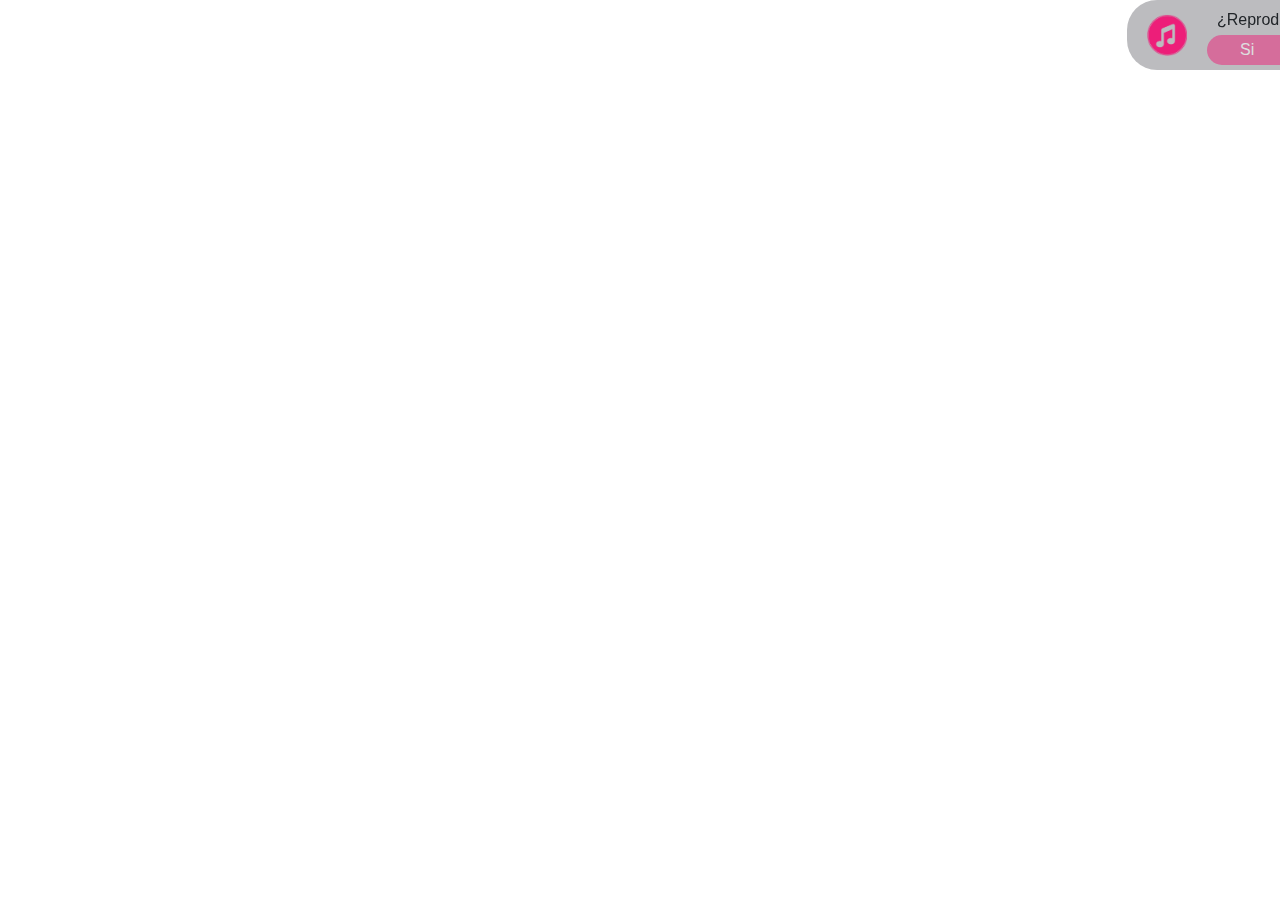
<file: index.html>
<!doctype html>
<html lang="es" translate="no" data-beasties-container>

<head>
  <meta charset="utf-8">
  <meta name="viewport" content="width=device-width, initial-scale=1.0, user-scalable=no, maximum-scale=1.0">
  <title>BautizoSofia</title>
  <base href="https://jose2929.github.io/BodaJMApp/">
  <meta name="viewport" content="width=device-width, initial-scale=1">
  <link rel="icon" type="image/x-icon" href="favicon.ico">
<style>:root{--bs-blue:#0d6efd;--bs-indigo:#6610f2;--bs-purple:#6f42c1;--bs-pink:#d63384;--bs-red:#dc3545;--bs-orange:#fd7e14;--bs-yellow:#ffc107;--bs-green:#198754;--bs-teal:#20c997;--bs-cyan:#0dcaf0;--bs-black:#000;--bs-white:#fff;--bs-gray:#6c757d;--bs-gray-dark:#343a40;--bs-gray-100:#f8f9fa;--bs-gray-200:#e9ecef;--bs-gray-300:#dee2e6;--bs-gray-400:#ced4da;--bs-gray-500:#adb5bd;--bs-gray-600:#6c757d;--bs-gray-700:#495057;--bs-gray-800:#343a40;--bs-gray-900:#212529;--bs-primary:#0d6efd;--bs-secondary:#6c757d;--bs-success:#198754;--bs-info:#0dcaf0;--bs-warning:#ffc107;--bs-danger:#dc3545;--bs-light:#f8f9fa;--bs-dark:#212529;--bs-primary-rgb:13,110,253;--bs-secondary-rgb:108,117,125;--bs-success-rgb:25,135,84;--bs-info-rgb:13,202,240;--bs-warning-rgb:255,193,7;--bs-danger-rgb:220,53,69;--bs-light-rgb:248,249,250;--bs-dark-rgb:33,37,41;--bs-primary-text-emphasis:#052c65;--bs-secondary-text-emphasis:#2b2f32;--bs-success-text-emphasis:#0a3622;--bs-info-text-emphasis:#055160;--bs-warning-text-emphasis:#664d03;--bs-danger-text-emphasis:#58151c;--bs-light-text-emphasis:#495057;--bs-dark-text-emphasis:#495057;--bs-primary-bg-subtle:#cfe2ff;--bs-secondary-bg-subtle:#e2e3e5;--bs-success-bg-subtle:#d1e7dd;--bs-info-bg-subtle:#cff4fc;--bs-warning-bg-subtle:#fff3cd;--bs-danger-bg-subtle:#f8d7da;--bs-light-bg-subtle:#fcfcfd;--bs-dark-bg-subtle:#ced4da;--bs-primary-border-subtle:#9ec5fe;--bs-secondary-border-subtle:#c4c8cb;--bs-success-border-subtle:#a3cfbb;--bs-info-border-subtle:#9eeaf9;--bs-warning-border-subtle:#ffe69c;--bs-danger-border-subtle:#f1aeb5;--bs-light-border-subtle:#e9ecef;--bs-dark-border-subtle:#adb5bd;--bs-white-rgb:255,255,255;--bs-black-rgb:0,0,0;--bs-font-sans-serif:system-ui,-apple-system,"Segoe UI",Roboto,"Helvetica Neue","Noto Sans","Liberation Sans",Arial,sans-serif,"Apple Color Emoji","Segoe UI Emoji","Segoe UI Symbol","Noto Color Emoji";--bs-font-monospace:SFMono-Regular,Menlo,Monaco,Consolas,"Liberation Mono","Courier New",monospace;--bs-gradient:linear-gradient(180deg, rgba(255, 255, 255, .15), rgba(255, 255, 255, 0));--bs-body-font-family:var(--bs-font-sans-serif);--bs-body-font-size:1rem;--bs-body-font-weight:400;--bs-body-line-height:1.5;--bs-body-color:#212529;--bs-body-color-rgb:33,37,41;--bs-body-bg:#fff;--bs-body-bg-rgb:255,255,255;--bs-emphasis-color:#000;--bs-emphasis-color-rgb:0,0,0;--bs-secondary-color:rgba(33, 37, 41, .75);--bs-secondary-color-rgb:33,37,41;--bs-secondary-bg:#e9ecef;--bs-secondary-bg-rgb:233,236,239;--bs-tertiary-color:rgba(33, 37, 41, .5);--bs-tertiary-color-rgb:33,37,41;--bs-tertiary-bg:#f8f9fa;--bs-tertiary-bg-rgb:248,249,250;--bs-heading-color:inherit;--bs-link-color:#0d6efd;--bs-link-color-rgb:13,110,253;--bs-link-decoration:underline;--bs-link-hover-color:#0a58ca;--bs-link-hover-color-rgb:10,88,202;--bs-code-color:#d63384;--bs-highlight-color:#212529;--bs-highlight-bg:#fff3cd;--bs-border-width:1px;--bs-border-style:solid;--bs-border-color:#dee2e6;--bs-border-color-translucent:rgba(0, 0, 0, .175);--bs-border-radius:.375rem;--bs-border-radius-sm:.25rem;--bs-border-radius-lg:.5rem;--bs-border-radius-xl:1rem;--bs-border-radius-xxl:2rem;--bs-border-radius-2xl:var(--bs-border-radius-xxl);--bs-border-radius-pill:50rem;--bs-box-shadow:0 .5rem 1rem rgba(0, 0, 0, .15);--bs-box-shadow-sm:0 .125rem .25rem rgba(0, 0, 0, .075);--bs-box-shadow-lg:0 1rem 3rem rgba(0, 0, 0, .175);--bs-box-shadow-inset:inset 0 1px 2px rgba(0, 0, 0, .075);--bs-focus-ring-width:.25rem;--bs-focus-ring-opacity:.25;--bs-focus-ring-color:rgba(13, 110, 253, .25);--bs-form-valid-color:#198754;--bs-form-valid-border-color:#198754;--bs-form-invalid-color:#dc3545;--bs-form-invalid-border-color:#dc3545}*,:after,:before{box-sizing:border-box}@media (prefers-reduced-motion:no-preference){:root{scroll-behavior:smooth}}body{margin:0;font-family:var(--bs-body-font-family);font-size:var(--bs-body-font-size);font-weight:var(--bs-body-font-weight);line-height:var(--bs-body-line-height);color:var(--bs-body-color);text-align:var(--bs-body-text-align);background-color:var(--bs-body-bg);-webkit-text-size-adjust:100%;-webkit-tap-highlight-color:transparent}:root{--bs-breakpoint-xs:0;--bs-breakpoint-sm:576px;--bs-breakpoint-md:768px;--bs-breakpoint-lg:992px;--bs-breakpoint-xl:1200px;--bs-breakpoint-xxl:1400px}body,html{margin:0;padding:0;font-family:Roboto,sans-serif;height:100%;overflow:hidden}html{font-size:62.5%}body{font-size:1.6rem}</style><link rel="stylesheet" href="styles-AGCVLVXA.css" media="print" onload="this.media='all'"><noscript><link rel="stylesheet" href="styles-AGCVLVXA.css"></noscript></head>

<body>
  <app-root></app-root>
<script src="polyfills-FFHMD2TL.js" type="module"></script><script src="main-MEDU7ZEK.js" type="module"></script></body>

</html>
</file>
<file: styles-AGCVLVXA.css>
@charset "UTF-8";:root,[data-bs-theme=light]{--bs-blue:#0d6efd;--bs-indigo:#6610f2;--bs-purple:#6f42c1;--bs-pink:#d63384;--bs-red:#dc3545;--bs-orange:#fd7e14;--bs-yellow:#ffc107;--bs-green:#198754;--bs-teal:#20c997;--bs-cyan:#0dcaf0;--bs-black:#000;--bs-white:#fff;--bs-gray:#6c757d;--bs-gray-dark:#343a40;--bs-gray-100:#f8f9fa;--bs-gray-200:#e9ecef;--bs-gray-300:#dee2e6;--bs-gray-400:#ced4da;--bs-gray-500:#adb5bd;--bs-gray-600:#6c757d;--bs-gray-700:#495057;--bs-gray-800:#343a40;--bs-gray-900:#212529;--bs-primary:#0d6efd;--bs-secondary:#6c757d;--bs-success:#198754;--bs-info:#0dcaf0;--bs-warning:#ffc107;--bs-danger:#dc3545;--bs-light:#f8f9fa;--bs-dark:#212529;--bs-primary-rgb:13,110,253;--bs-secondary-rgb:108,117,125;--bs-success-rgb:25,135,84;--bs-info-rgb:13,202,240;--bs-warning-rgb:255,193,7;--bs-danger-rgb:220,53,69;--bs-light-rgb:248,249,250;--bs-dark-rgb:33,37,41;--bs-primary-text-emphasis:#052c65;--bs-secondary-text-emphasis:#2b2f32;--bs-success-text-emphasis:#0a3622;--bs-info-text-emphasis:#055160;--bs-warning-text-emphasis:#664d03;--bs-danger-text-emphasis:#58151c;--bs-light-text-emphasis:#495057;--bs-dark-text-emphasis:#495057;--bs-primary-bg-subtle:#cfe2ff;--bs-secondary-bg-subtle:#e2e3e5;--bs-success-bg-subtle:#d1e7dd;--bs-info-bg-subtle:#cff4fc;--bs-warning-bg-subtle:#fff3cd;--bs-danger-bg-subtle:#f8d7da;--bs-light-bg-subtle:#fcfcfd;--bs-dark-bg-subtle:#ced4da;--bs-primary-border-subtle:#9ec5fe;--bs-secondary-border-subtle:#c4c8cb;--bs-success-border-subtle:#a3cfbb;--bs-info-border-subtle:#9eeaf9;--bs-warning-border-subtle:#ffe69c;--bs-danger-border-subtle:#f1aeb5;--bs-light-border-subtle:#e9ecef;--bs-dark-border-subtle:#adb5bd;--bs-white-rgb:255,255,255;--bs-black-rgb:0,0,0;--bs-font-sans-serif:system-ui,-apple-system,"Segoe UI",Roboto,"Helvetica Neue","Noto Sans","Liberation Sans",Arial,sans-serif,"Apple Color Emoji","Segoe UI Emoji","Segoe UI Symbol","Noto Color Emoji";--bs-font-monospace:SFMono-Regular,Menlo,Monaco,Consolas,"Liberation Mono","Courier New",monospace;--bs-gradient:linear-gradient(180deg, rgba(255, 255, 255, .15), rgba(255, 255, 255, 0));--bs-body-font-family:var(--bs-font-sans-serif);--bs-body-font-size:1rem;--bs-body-font-weight:400;--bs-body-line-height:1.5;--bs-body-color:#212529;--bs-body-color-rgb:33,37,41;--bs-body-bg:#fff;--bs-body-bg-rgb:255,255,255;--bs-emphasis-color:#000;--bs-emphasis-color-rgb:0,0,0;--bs-secondary-color:rgba(33, 37, 41, .75);--bs-secondary-color-rgb:33,37,41;--bs-secondary-bg:#e9ecef;--bs-secondary-bg-rgb:233,236,239;--bs-tertiary-color:rgba(33, 37, 41, .5);--bs-tertiary-color-rgb:33,37,41;--bs-tertiary-bg:#f8f9fa;--bs-tertiary-bg-rgb:248,249,250;--bs-heading-color:inherit;--bs-link-color:#0d6efd;--bs-link-color-rgb:13,110,253;--bs-link-decoration:underline;--bs-link-hover-color:#0a58ca;--bs-link-hover-color-rgb:10,88,202;--bs-code-color:#d63384;--bs-highlight-color:#212529;--bs-highlight-bg:#fff3cd;--bs-border-width:1px;--bs-border-style:solid;--bs-border-color:#dee2e6;--bs-border-color-translucent:rgba(0, 0, 0, .175);--bs-border-radius:.375rem;--bs-border-radius-sm:.25rem;--bs-border-radius-lg:.5rem;--bs-border-radius-xl:1rem;--bs-border-radius-xxl:2rem;--bs-border-radius-2xl:var(--bs-border-radius-xxl);--bs-border-radius-pill:50rem;--bs-box-shadow:0 .5rem 1rem rgba(0, 0, 0, .15);--bs-box-shadow-sm:0 .125rem .25rem rgba(0, 0, 0, .075);--bs-box-shadow-lg:0 1rem 3rem rgba(0, 0, 0, .175);--bs-box-shadow-inset:inset 0 1px 2px rgba(0, 0, 0, .075);--bs-focus-ring-width:.25rem;--bs-focus-ring-opacity:.25;--bs-focus-ring-color:rgba(13, 110, 253, .25);--bs-form-valid-color:#198754;--bs-form-valid-border-color:#198754;--bs-form-invalid-color:#dc3545;--bs-form-invalid-border-color:#dc3545}[data-bs-theme=dark]{color-scheme:dark;--bs-body-color:#dee2e6;--bs-body-color-rgb:222,226,230;--bs-body-bg:#212529;--bs-body-bg-rgb:33,37,41;--bs-emphasis-color:#fff;--bs-emphasis-color-rgb:255,255,255;--bs-secondary-color:rgba(222, 226, 230, .75);--bs-secondary-color-rgb:222,226,230;--bs-secondary-bg:#343a40;--bs-secondary-bg-rgb:52,58,64;--bs-tertiary-color:rgba(222, 226, 230, .5);--bs-tertiary-color-rgb:222,226,230;--bs-tertiary-bg:#2b3035;--bs-tertiary-bg-rgb:43,48,53;--bs-primary-text-emphasis:#6ea8fe;--bs-secondary-text-emphasis:#a7acb1;--bs-success-text-emphasis:#75b798;--bs-info-text-emphasis:#6edff6;--bs-warning-text-emphasis:#ffda6a;--bs-danger-text-emphasis:#ea868f;--bs-light-text-emphasis:#f8f9fa;--bs-dark-text-emphasis:#dee2e6;--bs-primary-bg-subtle:#031633;--bs-secondary-bg-subtle:#161719;--bs-success-bg-subtle:#051b11;--bs-info-bg-subtle:#032830;--bs-warning-bg-subtle:#332701;--bs-danger-bg-subtle:#2c0b0e;--bs-light-bg-subtle:#343a40;--bs-dark-bg-subtle:#1a1d20;--bs-primary-border-subtle:#084298;--bs-secondary-border-subtle:#41464b;--bs-success-border-subtle:#0f5132;--bs-info-border-subtle:#087990;--bs-warning-border-subtle:#997404;--bs-danger-border-subtle:#842029;--bs-light-border-subtle:#495057;--bs-dark-border-subtle:#343a40;--bs-heading-color:inherit;--bs-link-color:#6ea8fe;--bs-link-hover-color:#8bb9fe;--bs-link-color-rgb:110,168,254;--bs-link-hover-color-rgb:139,185,254;--bs-code-color:#e685b5;--bs-highlight-color:#dee2e6;--bs-highlight-bg:#664d03;--bs-border-color:#495057;--bs-border-color-translucent:rgba(255, 255, 255, .15);--bs-form-valid-color:#75b798;--bs-form-valid-border-color:#75b798;--bs-form-invalid-color:#ea868f;--bs-form-invalid-border-color:#ea868f}*,:after,:before{box-sizing:border-box}@media (prefers-reduced-motion:no-preference){:root{scroll-behavior:smooth}}body{margin:0;font-family:var(--bs-body-font-family);font-size:var(--bs-body-font-size);font-weight:var(--bs-body-font-weight);line-height:var(--bs-body-line-height);color:var(--bs-body-color);text-align:var(--bs-body-text-align);background-color:var(--bs-body-bg);-webkit-text-size-adjust:100%;-webkit-tap-highlight-color:transparent}hr{margin:1rem 0;color:inherit;border:0;border-top:var(--bs-border-width) solid;opacity:.25}.h1,.h2,.h3,.h4,.h5,.h6,h1,h2,h3,h4,h5,h6{margin-top:0;margin-bottom:.5rem;font-weight:500;line-height:1.2;color:var(--bs-heading-color)}.h1,h1{font-size:calc(1.375rem + 1.5vw)}@media (min-width:1200px){.h1,h1{font-size:2.5rem}}.h2,h2{font-size:calc(1.325rem + .9vw)}@media (min-width:1200px){.h2,h2{font-size:2rem}}.h3,h3{font-size:calc(1.3rem + .6vw)}@media (min-width:1200px){.h3,h3{font-size:1.75rem}}.h4,h4{font-size:calc(1.275rem + .3vw)}@media (min-width:1200px){.h4,h4{font-size:1.5rem}}.h5,h5{font-size:1.25rem}.h6,h6{font-size:1rem}p{margin-top:0;margin-bottom:1rem}abbr[title]{-webkit-text-decoration:underline dotted;text-decoration:underline dotted;cursor:help;-webkit-text-decoration-skip-ink:none;text-decoration-skip-ink:none}address{margin-bottom:1rem;font-style:normal;line-height:inherit}ol,ul{padding-left:2rem}dl,ol,ul{margin-top:0;margin-bottom:1rem}ol ol,ol ul,ul ol,ul ul{margin-bottom:0}dt{font-weight:700}dd{margin-bottom:.5rem;margin-left:0}blockquote{margin:0 0 1rem}b,strong{font-weight:bolder}.small,small{font-size:.875em}.mark,mark{padding:.1875em;color:var(--bs-highlight-color);background-color:var(--bs-highlight-bg)}sub,sup{position:relative;font-size:.75em;line-height:0;vertical-align:baseline}sub{bottom:-.25em}sup{top:-.5em}a{color:rgba(var(--bs-link-color-rgb),var(--bs-link-opacity,1));text-decoration:underline}a:hover{--bs-link-color-rgb:var(--bs-link-hover-color-rgb)}a:not([href]):not([class]),a:not([href]):not([class]):hover{color:inherit;text-decoration:none}code,kbd,pre,samp{font-family:var(--bs-font-monospace);font-size:1em}pre{display:block;margin-top:0;margin-bottom:1rem;overflow:auto;font-size:.875em}pre code{font-size:inherit;color:inherit;word-break:normal}code{font-size:.875em;color:var(--bs-code-color);word-wrap:break-word}a>code{color:inherit}kbd{padding:.1875rem .375rem;font-size:.875em;color:var(--bs-body-bg);background-color:var(--bs-body-color);border-radius:.25rem}kbd kbd{padding:0;font-size:1em}figure{margin:0 0 1rem}img,svg{vertical-align:middle}table{caption-side:bottom;border-collapse:collapse}caption{padding-top:.5rem;padding-bottom:.5rem;color:var(--bs-secondary-color);text-align:left}th{text-align:inherit;text-align:-webkit-match-parent}tbody,td,tfoot,th,thead,tr{border-color:inherit;border-style:solid;border-width:0}label{display:inline-block}button{border-radius:0}button:focus:not(:focus-visible){outline:0}button,input,optgroup,select,textarea{margin:0;font-family:inherit;font-size:inherit;line-height:inherit}button,select{text-transform:none}[role=button]{cursor:pointer}select{word-wrap:normal}select:disabled{opacity:1}[list]:not([type=date]):not([type=datetime-local]):not([type=month]):not([type=week]):not([type=time])::-webkit-calendar-picker-indicator{display:none!important}[type=button],[type=reset],[type=submit],button{-webkit-appearance:button}[type=button]:not(:disabled),[type=reset]:not(:disabled),[type=submit]:not(:disabled),button:not(:disabled){cursor:pointer}::-moz-focus-inner{padding:0;border-style:none}textarea{resize:vertical}fieldset{min-width:0;padding:0;margin:0;border:0}legend{float:left;width:100%;padding:0;margin-bottom:.5rem;font-size:calc(1.275rem + .3vw);line-height:inherit}@media (min-width:1200px){legend{font-size:1.5rem}}legend+*{clear:left}::-webkit-datetime-edit-day-field,::-webkit-datetime-edit-fields-wrapper,::-webkit-datetime-edit-hour-field,::-webkit-datetime-edit-minute,::-webkit-datetime-edit-month-field,::-webkit-datetime-edit-text,::-webkit-datetime-edit-year-field{padding:0}::-webkit-inner-spin-button{height:auto}[type=search]{-webkit-appearance:textfield;outline-offset:-2px}::-webkit-search-decoration{-webkit-appearance:none}::-webkit-color-swatch-wrapper{padding:0}::-webkit-file-upload-button{font:inherit;-webkit-appearance:button}::file-selector-button{font:inherit;-webkit-appearance:button}output{display:inline-block}iframe{border:0}summary{display:list-item;cursor:pointer}progress{vertical-align:baseline}[hidden]{display:none!important}.lead{font-size:1.25rem;font-weight:300}.display-1{font-size:calc(1.625rem + 4.5vw);font-weight:300;line-height:1.2}@media (min-width:1200px){.display-1{font-size:5rem}}.display-2{font-size:calc(1.575rem + 3.9vw);font-weight:300;line-height:1.2}@media (min-width:1200px){.display-2{font-size:4.5rem}}.display-3{font-size:calc(1.525rem + 3.3vw);font-weight:300;line-height:1.2}@media (min-width:1200px){.display-3{font-size:4rem}}.display-4{font-size:calc(1.475rem + 2.7vw);font-weight:300;line-height:1.2}@media (min-width:1200px){.display-4{font-size:3.5rem}}.display-5{font-size:calc(1.425rem + 2.1vw);font-weight:300;line-height:1.2}@media (min-width:1200px){.display-5{font-size:3rem}}.display-6{font-size:calc(1.375rem + 1.5vw);font-weight:300;line-height:1.2}@media (min-width:1200px){.display-6{font-size:2.5rem}}.list-unstyled,.list-inline{padding-left:0;list-style:none}.list-inline-item{display:inline-block}.list-inline-item:not(:last-child){margin-right:.5rem}.initialism{font-size:.875em;text-transform:uppercase}.blockquote{margin-bottom:1rem;font-size:1.25rem}.blockquote>:last-child{margin-bottom:0}.blockquote-footer{margin-top:-1rem;margin-bottom:1rem;font-size:.875em;color:#6c757d}.blockquote-footer:before{content:"\2014\a0"}.img-fluid{max-width:100%;height:auto}.img-thumbnail{padding:.25rem;background-color:var(--bs-body-bg);border:var(--bs-border-width) solid var(--bs-border-color);border-radius:var(--bs-border-radius);max-width:100%;height:auto}.figure{display:inline-block}.figure-img{margin-bottom:.5rem;line-height:1}.figure-caption{font-size:.875em;color:var(--bs-secondary-color)}.container,.container-fluid,.container-lg,.container-md,.container-sm,.container-xl,.container-xxl{--bs-gutter-x:1.5rem;--bs-gutter-y:0;width:100%;padding-right:calc(var(--bs-gutter-x) * .5);padding-left:calc(var(--bs-gutter-x) * .5);margin-right:auto;margin-left:auto}@media (min-width:576px){.container,.container-sm{max-width:540px}}@media (min-width:768px){.container,.container-md,.container-sm{max-width:720px}}@media (min-width:992px){.container,.container-lg,.container-md,.container-sm{max-width:960px}}@media (min-width:1200px){.container,.container-lg,.container-md,.container-sm,.container-xl{max-width:1140px}}@media (min-width:1400px){.container,.container-lg,.container-md,.container-sm,.container-xl,.container-xxl{max-width:1320px}}:root{--bs-breakpoint-xs:0;--bs-breakpoint-sm:576px;--bs-breakpoint-md:768px;--bs-breakpoint-lg:992px;--bs-breakpoint-xl:1200px;--bs-breakpoint-xxl:1400px}.row{--bs-gutter-x:1.5rem;--bs-gutter-y:0;display:flex;flex-wrap:wrap;margin-top:calc(-1 * var(--bs-gutter-y));margin-right:calc(-.5 * var(--bs-gutter-x));margin-left:calc(-.5 * var(--bs-gutter-x))}.row>*{flex-shrink:0;width:100%;max-width:100%;padding-right:calc(var(--bs-gutter-x) * .5);padding-left:calc(var(--bs-gutter-x) * .5);margin-top:var(--bs-gutter-y)}.col{flex:1 0 0%}.row-cols-auto>*{flex:0 0 auto;width:auto}.row-cols-1>*{flex:0 0 auto;width:100%}.row-cols-2>*{flex:0 0 auto;width:50%}.row-cols-3>*{flex:0 0 auto;width:33.33333333%}.row-cols-4>*{flex:0 0 auto;width:25%}.row-cols-5>*{flex:0 0 auto;width:20%}.row-cols-6>*{flex:0 0 auto;width:16.66666667%}.col-auto{flex:0 0 auto;width:auto}.col-1{flex:0 0 auto;width:8.33333333%}.col-2{flex:0 0 auto;width:16.66666667%}.col-3{flex:0 0 auto;width:25%}.col-4{flex:0 0 auto;width:33.33333333%}.col-5{flex:0 0 auto;width:41.66666667%}.col-6{flex:0 0 auto;width:50%}.col-7{flex:0 0 auto;width:58.33333333%}.col-8{flex:0 0 auto;width:66.66666667%}.col-9{flex:0 0 auto;width:75%}.col-10{flex:0 0 auto;width:83.33333333%}.col-11{flex:0 0 auto;width:91.66666667%}.col-12{flex:0 0 auto;width:100%}.offset-1{margin-left:8.33333333%}.offset-2{margin-left:16.66666667%}.offset-3{margin-left:25%}.offset-4{margin-left:33.33333333%}.offset-5{margin-left:41.66666667%}.offset-6{margin-left:50%}.offset-7{margin-left:58.33333333%}.offset-8{margin-left:66.66666667%}.offset-9{margin-left:75%}.offset-10{margin-left:83.33333333%}.offset-11{margin-left:91.66666667%}.g-0,.gx-0{--bs-gutter-x:0}.g-0,.gy-0{--bs-gutter-y:0}.g-1,.gx-1{--bs-gutter-x:.25rem}.g-1,.gy-1{--bs-gutter-y:.25rem}.g-2,.gx-2{--bs-gutter-x:.5rem}.g-2,.gy-2{--bs-gutter-y:.5rem}.g-3,.gx-3{--bs-gutter-x:1rem}.g-3,.gy-3{--bs-gutter-y:1rem}.g-4,.gx-4{--bs-gutter-x:1.5rem}.g-4,.gy-4{--bs-gutter-y:1.5rem}.g-5,.gx-5{--bs-gutter-x:3rem}.g-5,.gy-5{--bs-gutter-y:3rem}@media (min-width:576px){.col-sm{flex:1 0 0%}.row-cols-sm-auto>*{flex:0 0 auto;width:auto}.row-cols-sm-1>*{flex:0 0 auto;width:100%}.row-cols-sm-2>*{flex:0 0 auto;width:50%}.row-cols-sm-3>*{flex:0 0 auto;width:33.33333333%}.row-cols-sm-4>*{flex:0 0 auto;width:25%}.row-cols-sm-5>*{flex:0 0 auto;width:20%}.row-cols-sm-6>*{flex:0 0 auto;width:16.66666667%}.col-sm-auto{flex:0 0 auto;width:auto}.col-sm-1{flex:0 0 auto;width:8.33333333%}.col-sm-2{flex:0 0 auto;width:16.66666667%}.col-sm-3{flex:0 0 auto;width:25%}.col-sm-4{flex:0 0 auto;width:33.33333333%}.col-sm-5{flex:0 0 auto;width:41.66666667%}.col-sm-6{flex:0 0 auto;width:50%}.col-sm-7{flex:0 0 auto;width:58.33333333%}.col-sm-8{flex:0 0 auto;width:66.66666667%}.col-sm-9{flex:0 0 auto;width:75%}.col-sm-10{flex:0 0 auto;width:83.33333333%}.col-sm-11{flex:0 0 auto;width:91.66666667%}.col-sm-12{flex:0 0 auto;width:100%}.offset-sm-0{margin-left:0}.offset-sm-1{margin-left:8.33333333%}.offset-sm-2{margin-left:16.66666667%}.offset-sm-3{margin-left:25%}.offset-sm-4{margin-left:33.33333333%}.offset-sm-5{margin-left:41.66666667%}.offset-sm-6{margin-left:50%}.offset-sm-7{margin-left:58.33333333%}.offset-sm-8{margin-left:66.66666667%}.offset-sm-9{margin-left:75%}.offset-sm-10{margin-left:83.33333333%}.offset-sm-11{margin-left:91.66666667%}.g-sm-0,.gx-sm-0{--bs-gutter-x:0}.g-sm-0,.gy-sm-0{--bs-gutter-y:0}.g-sm-1,.gx-sm-1{--bs-gutter-x:.25rem}.g-sm-1,.gy-sm-1{--bs-gutter-y:.25rem}.g-sm-2,.gx-sm-2{--bs-gutter-x:.5rem}.g-sm-2,.gy-sm-2{--bs-gutter-y:.5rem}.g-sm-3,.gx-sm-3{--bs-gutter-x:1rem}.g-sm-3,.gy-sm-3{--bs-gutter-y:1rem}.g-sm-4,.gx-sm-4{--bs-gutter-x:1.5rem}.g-sm-4,.gy-sm-4{--bs-gutter-y:1.5rem}.g-sm-5,.gx-sm-5{--bs-gutter-x:3rem}.g-sm-5,.gy-sm-5{--bs-gutter-y:3rem}}@media (min-width:768px){.col-md{flex:1 0 0%}.row-cols-md-auto>*{flex:0 0 auto;width:auto}.row-cols-md-1>*{flex:0 0 auto;width:100%}.row-cols-md-2>*{flex:0 0 auto;width:50%}.row-cols-md-3>*{flex:0 0 auto;width:33.33333333%}.row-cols-md-4>*{flex:0 0 auto;width:25%}.row-cols-md-5>*{flex:0 0 auto;width:20%}.row-cols-md-6>*{flex:0 0 auto;width:16.66666667%}.col-md-auto{flex:0 0 auto;width:auto}.col-md-1{flex:0 0 auto;width:8.33333333%}.col-md-2{flex:0 0 auto;width:16.66666667%}.col-md-3{flex:0 0 auto;width:25%}.col-md-4{flex:0 0 auto;width:33.33333333%}.col-md-5{flex:0 0 auto;width:41.66666667%}.col-md-6{flex:0 0 auto;width:50%}.col-md-7{flex:0 0 auto;width:58.33333333%}.col-md-8{flex:0 0 auto;width:66.66666667%}.col-md-9{flex:0 0 auto;width:75%}.col-md-10{flex:0 0 auto;width:83.33333333%}.col-md-11{flex:0 0 auto;width:91.66666667%}.col-md-12{flex:0 0 auto;width:100%}.offset-md-0{margin-left:0}.offset-md-1{margin-left:8.33333333%}.offset-md-2{margin-left:16.66666667%}.offset-md-3{margin-left:25%}.offset-md-4{margin-left:33.33333333%}.offset-md-5{margin-left:41.66666667%}.offset-md-6{margin-left:50%}.offset-md-7{margin-left:58.33333333%}.offset-md-8{margin-left:66.66666667%}.offset-md-9{margin-left:75%}.offset-md-10{margin-left:83.33333333%}.offset-md-11{margin-left:91.66666667%}.g-md-0,.gx-md-0{--bs-gutter-x:0}.g-md-0,.gy-md-0{--bs-gutter-y:0}.g-md-1,.gx-md-1{--bs-gutter-x:.25rem}.g-md-1,.gy-md-1{--bs-gutter-y:.25rem}.g-md-2,.gx-md-2{--bs-gutter-x:.5rem}.g-md-2,.gy-md-2{--bs-gutter-y:.5rem}.g-md-3,.gx-md-3{--bs-gutter-x:1rem}.g-md-3,.gy-md-3{--bs-gutter-y:1rem}.g-md-4,.gx-md-4{--bs-gutter-x:1.5rem}.g-md-4,.gy-md-4{--bs-gutter-y:1.5rem}.g-md-5,.gx-md-5{--bs-gutter-x:3rem}.g-md-5,.gy-md-5{--bs-gutter-y:3rem}}@media (min-width:992px){.col-lg{flex:1 0 0%}.row-cols-lg-auto>*{flex:0 0 auto;width:auto}.row-cols-lg-1>*{flex:0 0 auto;width:100%}.row-cols-lg-2>*{flex:0 0 auto;width:50%}.row-cols-lg-3>*{flex:0 0 auto;width:33.33333333%}.row-cols-lg-4>*{flex:0 0 auto;width:25%}.row-cols-lg-5>*{flex:0 0 auto;width:20%}.row-cols-lg-6>*{flex:0 0 auto;width:16.66666667%}.col-lg-auto{flex:0 0 auto;width:auto}.col-lg-1{flex:0 0 auto;width:8.33333333%}.col-lg-2{flex:0 0 auto;width:16.66666667%}.col-lg-3{flex:0 0 auto;width:25%}.col-lg-4{flex:0 0 auto;width:33.33333333%}.col-lg-5{flex:0 0 auto;width:41.66666667%}.col-lg-6{flex:0 0 auto;width:50%}.col-lg-7{flex:0 0 auto;width:58.33333333%}.col-lg-8{flex:0 0 auto;width:66.66666667%}.col-lg-9{flex:0 0 auto;width:75%}.col-lg-10{flex:0 0 auto;width:83.33333333%}.col-lg-11{flex:0 0 auto;width:91.66666667%}.col-lg-12{flex:0 0 auto;width:100%}.offset-lg-0{margin-left:0}.offset-lg-1{margin-left:8.33333333%}.offset-lg-2{margin-left:16.66666667%}.offset-lg-3{margin-left:25%}.offset-lg-4{margin-left:33.33333333%}.offset-lg-5{margin-left:41.66666667%}.offset-lg-6{margin-left:50%}.offset-lg-7{margin-left:58.33333333%}.offset-lg-8{margin-left:66.66666667%}.offset-lg-9{margin-left:75%}.offset-lg-10{margin-left:83.33333333%}.offset-lg-11{margin-left:91.66666667%}.g-lg-0,.gx-lg-0{--bs-gutter-x:0}.g-lg-0,.gy-lg-0{--bs-gutter-y:0}.g-lg-1,.gx-lg-1{--bs-gutter-x:.25rem}.g-lg-1,.gy-lg-1{--bs-gutter-y:.25rem}.g-lg-2,.gx-lg-2{--bs-gutter-x:.5rem}.g-lg-2,.gy-lg-2{--bs-gutter-y:.5rem}.g-lg-3,.gx-lg-3{--bs-gutter-x:1rem}.g-lg-3,.gy-lg-3{--bs-gutter-y:1rem}.g-lg-4,.gx-lg-4{--bs-gutter-x:1.5rem}.g-lg-4,.gy-lg-4{--bs-gutter-y:1.5rem}.g-lg-5,.gx-lg-5{--bs-gutter-x:3rem}.g-lg-5,.gy-lg-5{--bs-gutter-y:3rem}}@media (min-width:1200px){.col-xl{flex:1 0 0%}.row-cols-xl-auto>*{flex:0 0 auto;width:auto}.row-cols-xl-1>*{flex:0 0 auto;width:100%}.row-cols-xl-2>*{flex:0 0 auto;width:50%}.row-cols-xl-3>*{flex:0 0 auto;width:33.33333333%}.row-cols-xl-4>*{flex:0 0 auto;width:25%}.row-cols-xl-5>*{flex:0 0 auto;width:20%}.row-cols-xl-6>*{flex:0 0 auto;width:16.66666667%}.col-xl-auto{flex:0 0 auto;width:auto}.col-xl-1{flex:0 0 auto;width:8.33333333%}.col-xl-2{flex:0 0 auto;width:16.66666667%}.col-xl-3{flex:0 0 auto;width:25%}.col-xl-4{flex:0 0 auto;width:33.33333333%}.col-xl-5{flex:0 0 auto;width:41.66666667%}.col-xl-6{flex:0 0 auto;width:50%}.col-xl-7{flex:0 0 auto;width:58.33333333%}.col-xl-8{flex:0 0 auto;width:66.66666667%}.col-xl-9{flex:0 0 auto;width:75%}.col-xl-10{flex:0 0 auto;width:83.33333333%}.col-xl-11{flex:0 0 auto;width:91.66666667%}.col-xl-12{flex:0 0 auto;width:100%}.offset-xl-0{margin-left:0}.offset-xl-1{margin-left:8.33333333%}.offset-xl-2{margin-left:16.66666667%}.offset-xl-3{margin-left:25%}.offset-xl-4{margin-left:33.33333333%}.offset-xl-5{margin-left:41.66666667%}.offset-xl-6{margin-left:50%}.offset-xl-7{margin-left:58.33333333%}.offset-xl-8{margin-left:66.66666667%}.offset-xl-9{margin-left:75%}.offset-xl-10{margin-left:83.33333333%}.offset-xl-11{margin-left:91.66666667%}.g-xl-0,.gx-xl-0{--bs-gutter-x:0}.g-xl-0,.gy-xl-0{--bs-gutter-y:0}.g-xl-1,.gx-xl-1{--bs-gutter-x:.25rem}.g-xl-1,.gy-xl-1{--bs-gutter-y:.25rem}.g-xl-2,.gx-xl-2{--bs-gutter-x:.5rem}.g-xl-2,.gy-xl-2{--bs-gutter-y:.5rem}.g-xl-3,.gx-xl-3{--bs-gutter-x:1rem}.g-xl-3,.gy-xl-3{--bs-gutter-y:1rem}.g-xl-4,.gx-xl-4{--bs-gutter-x:1.5rem}.g-xl-4,.gy-xl-4{--bs-gutter-y:1.5rem}.g-xl-5,.gx-xl-5{--bs-gutter-x:3rem}.g-xl-5,.gy-xl-5{--bs-gutter-y:3rem}}@media (min-width:1400px){.col-xxl{flex:1 0 0%}.row-cols-xxl-auto>*{flex:0 0 auto;width:auto}.row-cols-xxl-1>*{flex:0 0 auto;width:100%}.row-cols-xxl-2>*{flex:0 0 auto;width:50%}.row-cols-xxl-3>*{flex:0 0 auto;width:33.33333333%}.row-cols-xxl-4>*{flex:0 0 auto;width:25%}.row-cols-xxl-5>*{flex:0 0 auto;width:20%}.row-cols-xxl-6>*{flex:0 0 auto;width:16.66666667%}.col-xxl-auto{flex:0 0 auto;width:auto}.col-xxl-1{flex:0 0 auto;width:8.33333333%}.col-xxl-2{flex:0 0 auto;width:16.66666667%}.col-xxl-3{flex:0 0 auto;width:25%}.col-xxl-4{flex:0 0 auto;width:33.33333333%}.col-xxl-5{flex:0 0 auto;width:41.66666667%}.col-xxl-6{flex:0 0 auto;width:50%}.col-xxl-7{flex:0 0 auto;width:58.33333333%}.col-xxl-8{flex:0 0 auto;width:66.66666667%}.col-xxl-9{flex:0 0 auto;width:75%}.col-xxl-10{flex:0 0 auto;width:83.33333333%}.col-xxl-11{flex:0 0 auto;width:91.66666667%}.col-xxl-12{flex:0 0 auto;width:100%}.offset-xxl-0{margin-left:0}.offset-xxl-1{margin-left:8.33333333%}.offset-xxl-2{margin-left:16.66666667%}.offset-xxl-3{margin-left:25%}.offset-xxl-4{margin-left:33.33333333%}.offset-xxl-5{margin-left:41.66666667%}.offset-xxl-6{margin-left:50%}.offset-xxl-7{margin-left:58.33333333%}.offset-xxl-8{margin-left:66.66666667%}.offset-xxl-9{margin-left:75%}.offset-xxl-10{margin-left:83.33333333%}.offset-xxl-11{margin-left:91.66666667%}.g-xxl-0,.gx-xxl-0{--bs-gutter-x:0}.g-xxl-0,.gy-xxl-0{--bs-gutter-y:0}.g-xxl-1,.gx-xxl-1{--bs-gutter-x:.25rem}.g-xxl-1,.gy-xxl-1{--bs-gutter-y:.25rem}.g-xxl-2,.gx-xxl-2{--bs-gutter-x:.5rem}.g-xxl-2,.gy-xxl-2{--bs-gutter-y:.5rem}.g-xxl-3,.gx-xxl-3{--bs-gutter-x:1rem}.g-xxl-3,.gy-xxl-3{--bs-gutter-y:1rem}.g-xxl-4,.gx-xxl-4{--bs-gutter-x:1.5rem}.g-xxl-4,.gy-xxl-4{--bs-gutter-y:1.5rem}.g-xxl-5,.gx-xxl-5{--bs-gutter-x:3rem}.g-xxl-5,.gy-xxl-5{--bs-gutter-y:3rem}}.table{--bs-table-color-type:initial;--bs-table-bg-type:initial;--bs-table-color-state:initial;--bs-table-bg-state:initial;--bs-table-color:var(--bs-emphasis-color);--bs-table-bg:var(--bs-body-bg);--bs-table-border-color:var(--bs-border-color);--bs-table-accent-bg:transparent;--bs-table-striped-color:var(--bs-emphasis-color);--bs-table-striped-bg:rgba(var(--bs-emphasis-color-rgb), .05);--bs-table-active-color:var(--bs-emphasis-color);--bs-table-active-bg:rgba(var(--bs-emphasis-color-rgb), .1);--bs-table-hover-color:var(--bs-emphasis-color);--bs-table-hover-bg:rgba(var(--bs-emphasis-color-rgb), .075);width:100%;margin-bottom:1rem;vertical-align:top;border-color:var(--bs-table-border-color)}.table>:not(caption)>*>*{padding:.5rem;color:var(--bs-table-color-state,var(--bs-table-color-type,var(--bs-table-color)));background-color:var(--bs-table-bg);border-bottom-width:var(--bs-border-width);box-shadow:inset 0 0 0 9999px var(--bs-table-bg-state,var(--bs-table-bg-type,var(--bs-table-accent-bg)))}.table>tbody{vertical-align:inherit}.table>thead{vertical-align:bottom}.table-group-divider{border-top:calc(var(--bs-border-width) * 2) solid currentcolor}.caption-top{caption-side:top}.table-sm>:not(caption)>*>*{padding:.25rem}.table-bordered>:not(caption)>*{border-width:var(--bs-border-width) 0}.table-bordered>:not(caption)>*>*{border-width:0 var(--bs-border-width)}.table-borderless>:not(caption)>*>*{border-bottom-width:0}.table-borderless>:not(:first-child){border-top-width:0}.table-striped>tbody>tr:nth-of-type(odd)>*{--bs-table-color-type:var(--bs-table-striped-color);--bs-table-bg-type:var(--bs-table-striped-bg)}.table-striped-columns>:not(caption)>tr>:nth-child(2n){--bs-table-color-type:var(--bs-table-striped-color);--bs-table-bg-type:var(--bs-table-striped-bg)}.table-active{--bs-table-color-state:var(--bs-table-active-color);--bs-table-bg-state:var(--bs-table-active-bg)}.table-hover>tbody>tr:hover>*{--bs-table-color-state:var(--bs-table-hover-color);--bs-table-bg-state:var(--bs-table-hover-bg)}.table-primary{--bs-table-color:#000;--bs-table-bg:#cfe2ff;--bs-table-border-color:#a6b5cc;--bs-table-striped-bg:#c5d7f2;--bs-table-striped-color:#000;--bs-table-active-bg:#bacbe6;--bs-table-active-color:#000;--bs-table-hover-bg:#bfd1ec;--bs-table-hover-color:#000;color:var(--bs-table-color);border-color:var(--bs-table-border-color)}.table-secondary{--bs-table-color:#000;--bs-table-bg:#e2e3e5;--bs-table-border-color:#b5b6b7;--bs-table-striped-bg:#d7d8da;--bs-table-striped-color:#000;--bs-table-active-bg:#cbccce;--bs-table-active-color:#000;--bs-table-hover-bg:#d1d2d4;--bs-table-hover-color:#000;color:var(--bs-table-color);border-color:var(--bs-table-border-color)}.table-success{--bs-table-color:#000;--bs-table-bg:#d1e7dd;--bs-table-border-color:#a7b9b1;--bs-table-striped-bg:#c7dbd2;--bs-table-striped-color:#000;--bs-table-active-bg:#bcd0c7;--bs-table-active-color:#000;--bs-table-hover-bg:#c1d6cc;--bs-table-hover-color:#000;color:var(--bs-table-color);border-color:var(--bs-table-border-color)}.table-info{--bs-table-color:#000;--bs-table-bg:#cff4fc;--bs-table-border-color:#a6c3ca;--bs-table-striped-bg:#c5e8ef;--bs-table-striped-color:#000;--bs-table-active-bg:#badce3;--bs-table-active-color:#000;--bs-table-hover-bg:#bfe2e9;--bs-table-hover-color:#000;color:var(--bs-table-color);border-color:var(--bs-table-border-color)}.table-warning{--bs-table-color:#000;--bs-table-bg:#fff3cd;--bs-table-border-color:#ccc2a4;--bs-table-striped-bg:#f2e7c3;--bs-table-striped-color:#000;--bs-table-active-bg:#e6dbb9;--bs-table-active-color:#000;--bs-table-hover-bg:#ece1be;--bs-table-hover-color:#000;color:var(--bs-table-color);border-color:var(--bs-table-border-color)}.table-danger{--bs-table-color:#000;--bs-table-bg:#f8d7da;--bs-table-border-color:#c6acae;--bs-table-striped-bg:#eccccf;--bs-table-striped-color:#000;--bs-table-active-bg:#dfc2c4;--bs-table-active-color:#000;--bs-table-hover-bg:#e5c7ca;--bs-table-hover-color:#000;color:var(--bs-table-color);border-color:var(--bs-table-border-color)}.table-light{--bs-table-color:#000;--bs-table-bg:#f8f9fa;--bs-table-border-color:#c6c7c8;--bs-table-striped-bg:#ecedee;--bs-table-striped-color:#000;--bs-table-active-bg:#dfe0e1;--bs-table-active-color:#000;--bs-table-hover-bg:#e5e6e7;--bs-table-hover-color:#000;color:var(--bs-table-color);border-color:var(--bs-table-border-color)}.table-dark{--bs-table-color:#fff;--bs-table-bg:#212529;--bs-table-border-color:#4d5154;--bs-table-striped-bg:#2c3034;--bs-table-striped-color:#fff;--bs-table-active-bg:#373b3e;--bs-table-active-color:#fff;--bs-table-hover-bg:#323539;--bs-table-hover-color:#fff;color:var(--bs-table-color);border-color:var(--bs-table-border-color)}.table-responsive{overflow-x:auto;-webkit-overflow-scrolling:touch}@media (max-width:575.98px){.table-responsive-sm{overflow-x:auto;-webkit-overflow-scrolling:touch}}@media (max-width:767.98px){.table-responsive-md{overflow-x:auto;-webkit-overflow-scrolling:touch}}@media (max-width:991.98px){.table-responsive-lg{overflow-x:auto;-webkit-overflow-scrolling:touch}}@media (max-width:1199.98px){.table-responsive-xl{overflow-x:auto;-webkit-overflow-scrolling:touch}}@media (max-width:1399.98px){.table-responsive-xxl{overflow-x:auto;-webkit-overflow-scrolling:touch}}.form-label{margin-bottom:.5rem}.col-form-label{padding-top:calc(.375rem + var(--bs-border-width));padding-bottom:calc(.375rem + var(--bs-border-width));margin-bottom:0;font-size:inherit;line-height:1.5}.col-form-label-lg{padding-top:calc(.5rem + var(--bs-border-width));padding-bottom:calc(.5rem + var(--bs-border-width));font-size:1.25rem}.col-form-label-sm{padding-top:calc(.25rem + var(--bs-border-width));padding-bottom:calc(.25rem + var(--bs-border-width));font-size:.875rem}.form-text{margin-top:.25rem;font-size:.875em;color:var(--bs-secondary-color)}.form-control{display:block;width:100%;padding:.375rem .75rem;font-size:1rem;font-weight:400;line-height:1.5;color:var(--bs-body-color);-webkit-appearance:none;-moz-appearance:none;appearance:none;background-color:var(--bs-body-bg);background-clip:padding-box;border:var(--bs-border-width) solid var(--bs-border-color);border-radius:var(--bs-border-radius);transition:border-color .15s ease-in-out,box-shadow .15s ease-in-out}@media (prefers-reduced-motion:reduce){.form-control{transition:none}}.form-control[type=file]{overflow:hidden}.form-control[type=file]:not(:disabled):not([readonly]){cursor:pointer}.form-control:focus{color:var(--bs-body-color);background-color:var(--bs-body-bg);border-color:#86b7fe;outline:0;box-shadow:0 0 0 .25rem #0d6efd40}.form-control::-webkit-date-and-time-value{min-width:85px;height:1.5em;margin:0}.form-control::-webkit-datetime-edit{display:block;padding:0}.form-control::-moz-placeholder{color:var(--bs-secondary-color);opacity:1}.form-control::placeholder{color:var(--bs-secondary-color);opacity:1}.form-control:disabled{background-color:var(--bs-secondary-bg);opacity:1}.form-control::-webkit-file-upload-button{padding:.375rem .75rem;margin:-.375rem -.75rem;-webkit-margin-end:.75rem;margin-inline-end:.75rem;color:var(--bs-body-color);background-color:var(--bs-tertiary-bg);pointer-events:none;border-color:inherit;border-style:solid;border-width:0;border-inline-end-width:var(--bs-border-width);border-radius:0;-webkit-transition:color .15s ease-in-out,background-color .15s ease-in-out,border-color .15s ease-in-out,box-shadow .15s ease-in-out;transition:color .15s ease-in-out,background-color .15s ease-in-out,border-color .15s ease-in-out,box-shadow .15s ease-in-out}.form-control::file-selector-button{padding:.375rem .75rem;margin:-.375rem -.75rem;-webkit-margin-end:.75rem;margin-inline-end:.75rem;color:var(--bs-body-color);background-color:var(--bs-tertiary-bg);pointer-events:none;border-color:inherit;border-style:solid;border-width:0;border-inline-end-width:var(--bs-border-width);border-radius:0;transition:color .15s ease-in-out,background-color .15s ease-in-out,border-color .15s ease-in-out,box-shadow .15s ease-in-out}@media (prefers-reduced-motion:reduce){.form-control::-webkit-file-upload-button{-webkit-transition:none;transition:none}.form-control::file-selector-button{transition:none}}.form-control:hover:not(:disabled):not([readonly])::-webkit-file-upload-button{background-color:var(--bs-secondary-bg)}.form-control:hover:not(:disabled):not([readonly])::file-selector-button{background-color:var(--bs-secondary-bg)}.form-control-plaintext{display:block;width:100%;padding:.375rem 0;margin-bottom:0;line-height:1.5;color:var(--bs-body-color);background-color:transparent;border:solid transparent;border-width:var(--bs-border-width) 0}.form-control-plaintext:focus{outline:0}.form-control-plaintext.form-control-lg,.form-control-plaintext.form-control-sm{padding-right:0;padding-left:0}.form-control-sm{min-height:calc(1.5em + .5rem + calc(var(--bs-border-width) * 2));padding:.25rem .5rem;font-size:.875rem;border-radius:var(--bs-border-radius-sm)}.form-control-sm::-webkit-file-upload-button{padding:.25rem .5rem;margin:-.25rem -.5rem;-webkit-margin-end:.5rem;margin-inline-end:.5rem}.form-control-sm::file-selector-button{padding:.25rem .5rem;margin:-.25rem -.5rem;-webkit-margin-end:.5rem;margin-inline-end:.5rem}.form-control-lg{min-height:calc(1.5em + 1rem + calc(var(--bs-border-width) * 2));padding:.5rem 1rem;font-size:1.25rem;border-radius:var(--bs-border-radius-lg)}.form-control-lg::-webkit-file-upload-button{padding:.5rem 1rem;margin:-.5rem -1rem;-webkit-margin-end:1rem;margin-inline-end:1rem}.form-control-lg::file-selector-button{padding:.5rem 1rem;margin:-.5rem -1rem;-webkit-margin-end:1rem;margin-inline-end:1rem}textarea.form-control{min-height:calc(1.5em + .75rem + calc(var(--bs-border-width) * 2))}textarea.form-control-sm{min-height:calc(1.5em + .5rem + calc(var(--bs-border-width) * 2))}textarea.form-control-lg{min-height:calc(1.5em + 1rem + calc(var(--bs-border-width) * 2))}.form-control-color{width:3rem;height:calc(1.5em + .75rem + calc(var(--bs-border-width) * 2));padding:.375rem}.form-control-color:not(:disabled):not([readonly]){cursor:pointer}.form-control-color::-moz-color-swatch{border:0!important;border-radius:var(--bs-border-radius)}.form-control-color::-webkit-color-swatch{border:0!important;border-radius:var(--bs-border-radius)}.form-control-color.form-control-sm{height:calc(1.5em + .5rem + calc(var(--bs-border-width) * 2))}.form-control-color.form-control-lg{height:calc(1.5em + 1rem + calc(var(--bs-border-width) * 2))}.form-select{--bs-form-select-bg-img:url("data:image/svg+xml,%3csvg xmlns='http://www.w3.org/2000/svg' viewBox='0 0 16 16'%3e%3cpath fill='none' stroke='%23343a40' stroke-linecap='round' stroke-linejoin='round' stroke-width='2' d='m2 5 6 6 6-6'/%3e%3c/svg%3e");display:block;width:100%;padding:.375rem 2.25rem .375rem .75rem;font-size:1rem;font-weight:400;line-height:1.5;color:var(--bs-body-color);-webkit-appearance:none;-moz-appearance:none;appearance:none;background-color:var(--bs-body-bg);background-image:var(--bs-form-select-bg-img),var(--bs-form-select-bg-icon,none);background-repeat:no-repeat;background-position:right .75rem center;background-size:16px 12px;border:var(--bs-border-width) solid var(--bs-border-color);border-radius:var(--bs-border-radius);transition:border-color .15s ease-in-out,box-shadow .15s ease-in-out}@media (prefers-reduced-motion:reduce){.form-select{transition:none}}.form-select:focus{border-color:#86b7fe;outline:0;box-shadow:0 0 0 .25rem #0d6efd40}.form-select[multiple],.form-select[size]:not([size="1"]){padding-right:.75rem;background-image:none}.form-select:disabled{background-color:var(--bs-secondary-bg)}.form-select:-moz-focusring{color:transparent;text-shadow:0 0 0 var(--bs-body-color)}.form-select-sm{padding-top:.25rem;padding-bottom:.25rem;padding-left:.5rem;font-size:.875rem;border-radius:var(--bs-border-radius-sm)}.form-select-lg{padding-top:.5rem;padding-bottom:.5rem;padding-left:1rem;font-size:1.25rem;border-radius:var(--bs-border-radius-lg)}[data-bs-theme=dark] .form-select{--bs-form-select-bg-img:url("data:image/svg+xml,%3csvg xmlns='http://www.w3.org/2000/svg' viewBox='0 0 16 16'%3e%3cpath fill='none' stroke='%23dee2e6' stroke-linecap='round' stroke-linejoin='round' stroke-width='2' d='m2 5 6 6 6-6'/%3e%3c/svg%3e")}.form-check{display:block;min-height:1.5rem;padding-left:1.5em;margin-bottom:.125rem}.form-check .form-check-input{float:left;margin-left:-1.5em}.form-check-reverse{padding-right:1.5em;padding-left:0;text-align:right}.form-check-reverse .form-check-input{float:right;margin-right:-1.5em;margin-left:0}.form-check-input{--bs-form-check-bg:var(--bs-body-bg);flex-shrink:0;width:1em;height:1em;margin-top:.25em;vertical-align:top;-webkit-appearance:none;-moz-appearance:none;appearance:none;background-color:var(--bs-form-check-bg);background-image:var(--bs-form-check-bg-image);background-repeat:no-repeat;background-position:center;background-size:contain;border:var(--bs-border-width) solid var(--bs-border-color);-webkit-print-color-adjust:exact;color-adjust:exact;print-color-adjust:exact}.form-check-input[type=checkbox]{border-radius:.25em}.form-check-input[type=radio]{border-radius:50%}.form-check-input:active{filter:brightness(90%)}.form-check-input:focus{border-color:#86b7fe;outline:0;box-shadow:0 0 0 .25rem #0d6efd40}.form-check-input:checked{background-color:#0d6efd;border-color:#0d6efd}.form-check-input:checked[type=checkbox]{--bs-form-check-bg-image:url("data:image/svg+xml,%3csvg xmlns='http://www.w3.org/2000/svg' viewBox='0 0 20 20'%3e%3cpath fill='none' stroke='%23fff' stroke-linecap='round' stroke-linejoin='round' stroke-width='3' d='m6 10 3 3 6-6'/%3e%3c/svg%3e")}.form-check-input:checked[type=radio]{--bs-form-check-bg-image:url("data:image/svg+xml,%3csvg xmlns='http://www.w3.org/2000/svg' viewBox='-4 -4 8 8'%3e%3ccircle r='2' fill='%23fff'/%3e%3c/svg%3e")}.form-check-input[type=checkbox]:indeterminate{background-color:#0d6efd;border-color:#0d6efd;--bs-form-check-bg-image:url("data:image/svg+xml,%3csvg xmlns='http://www.w3.org/2000/svg' viewBox='0 0 20 20'%3e%3cpath fill='none' stroke='%23fff' stroke-linecap='round' stroke-linejoin='round' stroke-width='3' d='M6 10h8'/%3e%3c/svg%3e")}.form-check-input:disabled{pointer-events:none;filter:none;opacity:.5}.form-check-input:disabled~.form-check-label,.form-check-input[disabled]~.form-check-label{cursor:default;opacity:.5}.form-switch{padding-left:2.5em}.form-switch .form-check-input{--bs-form-switch-bg:url("data:image/svg+xml,%3csvg xmlns='http://www.w3.org/2000/svg' viewBox='-4 -4 8 8'%3e%3ccircle r='3' fill='rgba%280, 0, 0, 0.25%29'/%3e%3c/svg%3e");width:2em;margin-left:-2.5em;background-image:var(--bs-form-switch-bg);background-position:left center;border-radius:2em;transition:background-position .15s ease-in-out}@media (prefers-reduced-motion:reduce){.form-switch .form-check-input{transition:none}}.form-switch .form-check-input:focus{--bs-form-switch-bg:url("data:image/svg+xml,%3csvg xmlns='http://www.w3.org/2000/svg' viewBox='-4 -4 8 8'%3e%3ccircle r='3' fill='%2386b7fe'/%3e%3c/svg%3e")}.form-switch .form-check-input:checked{background-position:right center;--bs-form-switch-bg:url("data:image/svg+xml,%3csvg xmlns='http://www.w3.org/2000/svg' viewBox='-4 -4 8 8'%3e%3ccircle r='3' fill='%23fff'/%3e%3c/svg%3e")}.form-switch.form-check-reverse{padding-right:2.5em;padding-left:0}.form-switch.form-check-reverse .form-check-input{margin-right:-2.5em;margin-left:0}.form-check-inline{display:inline-block;margin-right:1rem}.btn-check{position:absolute;clip:rect(0,0,0,0);pointer-events:none}.btn-check:disabled+.btn,.btn-check[disabled]+.btn{pointer-events:none;filter:none;opacity:.65}[data-bs-theme=dark] .form-switch .form-check-input:not(:checked):not(:focus){--bs-form-switch-bg:url("data:image/svg+xml,%3csvg xmlns='http://www.w3.org/2000/svg' viewBox='-4 -4 8 8'%3e%3ccircle r='3' fill='rgba%28255, 255, 255, 0.25%29'/%3e%3c/svg%3e")}.form-range{width:100%;height:1.5rem;padding:0;-webkit-appearance:none;-moz-appearance:none;appearance:none;background-color:transparent}.form-range:focus{outline:0}.form-range:focus::-webkit-slider-thumb{box-shadow:0 0 0 1px #fff,0 0 0 .25rem #0d6efd40}.form-range:focus::-moz-range-thumb{box-shadow:0 0 0 1px #fff,0 0 0 .25rem #0d6efd40}.form-range::-moz-focus-outer{border:0}.form-range::-webkit-slider-thumb{width:1rem;height:1rem;margin-top:-.25rem;-webkit-appearance:none;appearance:none;background-color:#0d6efd;border:0;border-radius:1rem;-webkit-transition:background-color .15s ease-in-out,border-color .15s ease-in-out,box-shadow .15s ease-in-out;transition:background-color .15s ease-in-out,border-color .15s ease-in-out,box-shadow .15s ease-in-out}@media (prefers-reduced-motion:reduce){.form-range::-webkit-slider-thumb{-webkit-transition:none;transition:none}}.form-range::-webkit-slider-thumb:active{background-color:#b6d4fe}.form-range::-webkit-slider-runnable-track{width:100%;height:.5rem;color:transparent;cursor:pointer;background-color:var(--bs-secondary-bg);border-color:transparent;border-radius:1rem}.form-range::-moz-range-thumb{width:1rem;height:1rem;-moz-appearance:none;appearance:none;background-color:#0d6efd;border:0;border-radius:1rem;-moz-transition:background-color .15s ease-in-out,border-color .15s ease-in-out,box-shadow .15s ease-in-out;transition:background-color .15s ease-in-out,border-color .15s ease-in-out,box-shadow .15s ease-in-out}@media (prefers-reduced-motion:reduce){.form-range::-moz-range-thumb{-moz-transition:none;transition:none}}.form-range::-moz-range-thumb:active{background-color:#b6d4fe}.form-range::-moz-range-track{width:100%;height:.5rem;color:transparent;cursor:pointer;background-color:var(--bs-secondary-bg);border-color:transparent;border-radius:1rem}.form-range:disabled{pointer-events:none}.form-range:disabled::-webkit-slider-thumb{background-color:var(--bs-secondary-color)}.form-range:disabled::-moz-range-thumb{background-color:var(--bs-secondary-color)}.form-floating{position:relative}.form-floating>.form-control,.form-floating>.form-control-plaintext,.form-floating>.form-select{height:calc(3.5rem + calc(var(--bs-border-width) * 2));min-height:calc(3.5rem + calc(var(--bs-border-width) * 2));line-height:1.25}.form-floating>label{position:absolute;top:0;left:0;z-index:2;height:100%;padding:1rem .75rem;overflow:hidden;text-align:start;text-overflow:ellipsis;white-space:nowrap;pointer-events:none;border:var(--bs-border-width) solid transparent;transform-origin:0 0;transition:opacity .1s ease-in-out,transform .1s ease-in-out}@media (prefers-reduced-motion:reduce){.form-floating>label{transition:none}}.form-floating>.form-control,.form-floating>.form-control-plaintext{padding:1rem .75rem}.form-floating>.form-control-plaintext::-moz-placeholder,.form-floating>.form-control::-moz-placeholder{color:transparent}.form-floating>.form-control-plaintext::placeholder,.form-floating>.form-control::placeholder{color:transparent}.form-floating>.form-control-plaintext:not(:-moz-placeholder-shown),.form-floating>.form-control:not(:-moz-placeholder-shown){padding-top:1.625rem;padding-bottom:.625rem}.form-floating>.form-control-plaintext:focus,.form-floating>.form-control-plaintext:not(:placeholder-shown),.form-floating>.form-control:focus,.form-floating>.form-control:not(:placeholder-shown){padding-top:1.625rem;padding-bottom:.625rem}.form-floating>.form-control-plaintext:-webkit-autofill,.form-floating>.form-control:-webkit-autofill{padding-top:1.625rem;padding-bottom:.625rem}.form-floating>.form-select{padding-top:1.625rem;padding-bottom:.625rem}.form-floating>.form-control:not(:-moz-placeholder-shown)~label{color:rgba(var(--bs-body-color-rgb),.65);transform:scale(.85) translateY(-.5rem) translate(.15rem)}.form-floating>.form-control-plaintext~label,.form-floating>.form-control:focus~label,.form-floating>.form-control:not(:placeholder-shown)~label,.form-floating>.form-select~label{color:rgba(var(--bs-body-color-rgb),.65);transform:scale(.85) translateY(-.5rem) translate(.15rem)}.form-floating>.form-control:not(:-moz-placeholder-shown)~label:after{position:absolute;inset:1rem .375rem;z-index:-1;height:1.5em;content:"";background-color:var(--bs-body-bg);border-radius:var(--bs-border-radius)}.form-floating>.form-control-plaintext~label:after,.form-floating>.form-control:focus~label:after,.form-floating>.form-control:not(:placeholder-shown)~label:after,.form-floating>.form-select~label:after{position:absolute;inset:1rem .375rem;z-index:-1;height:1.5em;content:"";background-color:var(--bs-body-bg);border-radius:var(--bs-border-radius)}.form-floating>.form-control:-webkit-autofill~label{color:rgba(var(--bs-body-color-rgb),.65);transform:scale(.85) translateY(-.5rem) translate(.15rem)}.form-floating>.form-control-plaintext~label{border-width:var(--bs-border-width) 0}.form-floating>.form-control:disabled~label,.form-floating>:disabled~label{color:#6c757d}.form-floating>.form-control:disabled~label:after,.form-floating>:disabled~label:after{background-color:var(--bs-secondary-bg)}.input-group{position:relative;display:flex;flex-wrap:wrap;align-items:stretch;width:100%}.input-group>.form-control,.input-group>.form-floating,.input-group>.form-select{position:relative;flex:1 1 auto;width:1%;min-width:0}.input-group>.form-control:focus,.input-group>.form-floating:focus-within,.input-group>.form-select:focus{z-index:5}.input-group .btn{position:relative;z-index:2}.input-group .btn:focus{z-index:5}.input-group-text{display:flex;align-items:center;padding:.375rem .75rem;font-size:1rem;font-weight:400;line-height:1.5;color:var(--bs-body-color);text-align:center;white-space:nowrap;background-color:var(--bs-tertiary-bg);border:var(--bs-border-width) solid var(--bs-border-color);border-radius:var(--bs-border-radius)}.input-group-lg>.btn,.input-group-lg>.form-control,.input-group-lg>.form-select,.input-group-lg>.input-group-text{padding:.5rem 1rem;font-size:1.25rem;border-radius:var(--bs-border-radius-lg)}.input-group-sm>.btn,.input-group-sm>.form-control,.input-group-sm>.form-select,.input-group-sm>.input-group-text{padding:.25rem .5rem;font-size:.875rem;border-radius:var(--bs-border-radius-sm)}.input-group-lg>.form-select,.input-group-sm>.form-select{padding-right:3rem}.input-group:not(.has-validation)>.dropdown-toggle:nth-last-child(n+3),.input-group:not(.has-validation)>.form-floating:not(:last-child)>.form-control,.input-group:not(.has-validation)>.form-floating:not(:last-child)>.form-select,.input-group:not(.has-validation)>:not(:last-child):not(.dropdown-toggle):not(.dropdown-menu):not(.form-floating){border-top-right-radius:0;border-bottom-right-radius:0}.input-group.has-validation>.dropdown-toggle:nth-last-child(n+4),.input-group.has-validation>.form-floating:nth-last-child(n+3)>.form-control,.input-group.has-validation>.form-floating:nth-last-child(n+3)>.form-select,.input-group.has-validation>:nth-last-child(n+3):not(.dropdown-toggle):not(.dropdown-menu):not(.form-floating){border-top-right-radius:0;border-bottom-right-radius:0}.input-group>:not(:first-child):not(.dropdown-menu):not(.valid-tooltip):not(.valid-feedback):not(.invalid-tooltip):not(.invalid-feedback){margin-left:calc(var(--bs-border-width) * -1);border-top-left-radius:0;border-bottom-left-radius:0}.input-group>.form-floating:not(:first-child)>.form-control,.input-group>.form-floating:not(:first-child)>.form-select{border-top-left-radius:0;border-bottom-left-radius:0}.valid-feedback{display:none;width:100%;margin-top:.25rem;font-size:.875em;color:var(--bs-form-valid-color)}.valid-tooltip{position:absolute;top:100%;z-index:5;display:none;max-width:100%;padding:.25rem .5rem;margin-top:.1rem;font-size:.875rem;color:#fff;background-color:var(--bs-success);border-radius:var(--bs-border-radius)}.is-valid~.valid-feedback,.is-valid~.valid-tooltip,.was-validated :valid~.valid-feedback,.was-validated :valid~.valid-tooltip{display:block}.form-control.is-valid,.was-validated .form-control:valid{border-color:var(--bs-form-valid-border-color);padding-right:calc(1.5em + .75rem);background-image:url("data:image/svg+xml,%3csvg xmlns='http://www.w3.org/2000/svg' viewBox='0 0 8 8'%3e%3cpath fill='%23198754' d='M2.3 6.73.6 4.53c-.4-1.04.46-1.4 1.1-.8l1.1 1.4 3.4-3.8c.6-.63 1.6-.27 1.2.7l-4 4.6c-.43.5-.8.4-1.1.1z'/%3e%3c/svg%3e");background-repeat:no-repeat;background-position:right calc(.375em + .1875rem) center;background-size:calc(.75em + .375rem) calc(.75em + .375rem)}.form-control.is-valid:focus,.was-validated .form-control:valid:focus{border-color:var(--bs-form-valid-border-color);box-shadow:0 0 0 .25rem rgba(var(--bs-success-rgb),.25)}.was-validated textarea.form-control:valid,textarea.form-control.is-valid{padding-right:calc(1.5em + .75rem);background-position:top calc(.375em + .1875rem) right calc(.375em + .1875rem)}.form-select.is-valid,.was-validated .form-select:valid{border-color:var(--bs-form-valid-border-color)}.form-select.is-valid:not([multiple]):not([size]),.form-select.is-valid:not([multiple])[size="1"],.was-validated .form-select:valid:not([multiple]):not([size]),.was-validated .form-select:valid:not([multiple])[size="1"]{--bs-form-select-bg-icon:url("data:image/svg+xml,%3csvg xmlns='http://www.w3.org/2000/svg' viewBox='0 0 8 8'%3e%3cpath fill='%23198754' d='M2.3 6.73.6 4.53c-.4-1.04.46-1.4 1.1-.8l1.1 1.4 3.4-3.8c.6-.63 1.6-.27 1.2.7l-4 4.6c-.43.5-.8.4-1.1.1z'/%3e%3c/svg%3e");padding-right:4.125rem;background-position:right .75rem center,center right 2.25rem;background-size:16px 12px,calc(.75em + .375rem) calc(.75em + .375rem)}.form-select.is-valid:focus,.was-validated .form-select:valid:focus{border-color:var(--bs-form-valid-border-color);box-shadow:0 0 0 .25rem rgba(var(--bs-success-rgb),.25)}.form-control-color.is-valid,.was-validated .form-control-color:valid{width:calc(3.75rem + 1.5em)}.form-check-input.is-valid,.was-validated .form-check-input:valid{border-color:var(--bs-form-valid-border-color)}.form-check-input.is-valid:checked,.was-validated .form-check-input:valid:checked{background-color:var(--bs-form-valid-color)}.form-check-input.is-valid:focus,.was-validated .form-check-input:valid:focus{box-shadow:0 0 0 .25rem rgba(var(--bs-success-rgb),.25)}.form-check-input.is-valid~.form-check-label,.was-validated .form-check-input:valid~.form-check-label{color:var(--bs-form-valid-color)}.form-check-inline .form-check-input~.valid-feedback{margin-left:.5em}.input-group>.form-control:not(:focus).is-valid,.input-group>.form-floating:not(:focus-within).is-valid,.input-group>.form-select:not(:focus).is-valid,.was-validated .input-group>.form-control:not(:focus):valid,.was-validated .input-group>.form-floating:not(:focus-within):valid,.was-validated .input-group>.form-select:not(:focus):valid{z-index:3}.invalid-feedback{display:none;width:100%;margin-top:.25rem;font-size:.875em;color:var(--bs-form-invalid-color)}.invalid-tooltip{position:absolute;top:100%;z-index:5;display:none;max-width:100%;padding:.25rem .5rem;margin-top:.1rem;font-size:.875rem;color:#fff;background-color:var(--bs-danger);border-radius:var(--bs-border-radius)}.is-invalid~.invalid-feedback,.is-invalid~.invalid-tooltip,.was-validated :invalid~.invalid-feedback,.was-validated :invalid~.invalid-tooltip{display:block}.form-control.is-invalid,.was-validated .form-control:invalid{border-color:var(--bs-form-invalid-border-color);padding-right:calc(1.5em + .75rem);background-image:url("data:image/svg+xml,%3csvg xmlns='http://www.w3.org/2000/svg' viewBox='0 0 12 12' width='12' height='12' fill='none' stroke='%23dc3545'%3e%3ccircle cx='6' cy='6' r='4.5'/%3e%3cpath stroke-linejoin='round' d='M5.8 3.6h.4L6 6.5z'/%3e%3ccircle cx='6' cy='8.2' r='.6' fill='%23dc3545' stroke='none'/%3e%3c/svg%3e");background-repeat:no-repeat;background-position:right calc(.375em + .1875rem) center;background-size:calc(.75em + .375rem) calc(.75em + .375rem)}.form-control.is-invalid:focus,.was-validated .form-control:invalid:focus{border-color:var(--bs-form-invalid-border-color);box-shadow:0 0 0 .25rem rgba(var(--bs-danger-rgb),.25)}.was-validated textarea.form-control:invalid,textarea.form-control.is-invalid{padding-right:calc(1.5em + .75rem);background-position:top calc(.375em + .1875rem) right calc(.375em + .1875rem)}.form-select.is-invalid,.was-validated .form-select:invalid{border-color:var(--bs-form-invalid-border-color)}.form-select.is-invalid:not([multiple]):not([size]),.form-select.is-invalid:not([multiple])[size="1"],.was-validated .form-select:invalid:not([multiple]):not([size]),.was-validated .form-select:invalid:not([multiple])[size="1"]{--bs-form-select-bg-icon:url("data:image/svg+xml,%3csvg xmlns='http://www.w3.org/2000/svg' viewBox='0 0 12 12' width='12' height='12' fill='none' stroke='%23dc3545'%3e%3ccircle cx='6' cy='6' r='4.5'/%3e%3cpath stroke-linejoin='round' d='M5.8 3.6h.4L6 6.5z'/%3e%3ccircle cx='6' cy='8.2' r='.6' fill='%23dc3545' stroke='none'/%3e%3c/svg%3e");padding-right:4.125rem;background-position:right .75rem center,center right 2.25rem;background-size:16px 12px,calc(.75em + .375rem) calc(.75em + .375rem)}.form-select.is-invalid:focus,.was-validated .form-select:invalid:focus{border-color:var(--bs-form-invalid-border-color);box-shadow:0 0 0 .25rem rgba(var(--bs-danger-rgb),.25)}.form-control-color.is-invalid,.was-validated .form-control-color:invalid{width:calc(3.75rem + 1.5em)}.form-check-input.is-invalid,.was-validated .form-check-input:invalid{border-color:var(--bs-form-invalid-border-color)}.form-check-input.is-invalid:checked,.was-validated .form-check-input:invalid:checked{background-color:var(--bs-form-invalid-color)}.form-check-input.is-invalid:focus,.was-validated .form-check-input:invalid:focus{box-shadow:0 0 0 .25rem rgba(var(--bs-danger-rgb),.25)}.form-check-input.is-invalid~.form-check-label,.was-validated .form-check-input:invalid~.form-check-label{color:var(--bs-form-invalid-color)}.form-check-inline .form-check-input~.invalid-feedback{margin-left:.5em}.input-group>.form-control:not(:focus).is-invalid,.input-group>.form-floating:not(:focus-within).is-invalid,.input-group>.form-select:not(:focus).is-invalid,.was-validated .input-group>.form-control:not(:focus):invalid,.was-validated .input-group>.form-floating:not(:focus-within):invalid,.was-validated .input-group>.form-select:not(:focus):invalid{z-index:4}.btn{--bs-btn-padding-x:.75rem;--bs-btn-padding-y:.375rem;--bs-btn-font-family: ;--bs-btn-font-size:1rem;--bs-btn-font-weight:400;--bs-btn-line-height:1.5;--bs-btn-color:var(--bs-body-color);--bs-btn-bg:transparent;--bs-btn-border-width:var(--bs-border-width);--bs-btn-border-color:transparent;--bs-btn-border-radius:var(--bs-border-radius);--bs-btn-hover-border-color:transparent;--bs-btn-box-shadow:inset 0 1px 0 rgba(255, 255, 255, .15),0 1px 1px rgba(0, 0, 0, .075);--bs-btn-disabled-opacity:.65;--bs-btn-focus-box-shadow:0 0 0 .25rem rgba(var(--bs-btn-focus-shadow-rgb), .5);display:inline-block;padding:var(--bs-btn-padding-y) var(--bs-btn-padding-x);font-family:var(--bs-btn-font-family);font-size:var(--bs-btn-font-size);font-weight:var(--bs-btn-font-weight);line-height:var(--bs-btn-line-height);color:var(--bs-btn-color);text-align:center;text-decoration:none;vertical-align:middle;cursor:pointer;-webkit-user-select:none;-moz-user-select:none;user-select:none;border:var(--bs-btn-border-width) solid var(--bs-btn-border-color);border-radius:var(--bs-btn-border-radius);background-color:var(--bs-btn-bg);transition:color .15s ease-in-out,background-color .15s ease-in-out,border-color .15s ease-in-out,box-shadow .15s ease-in-out}@media (prefers-reduced-motion:reduce){.btn{transition:none}}.btn:hover{color:var(--bs-btn-hover-color);background-color:var(--bs-btn-hover-bg);border-color:var(--bs-btn-hover-border-color)}.btn-check+.btn:hover{color:var(--bs-btn-color);background-color:var(--bs-btn-bg);border-color:var(--bs-btn-border-color)}.btn:focus-visible{color:var(--bs-btn-hover-color);background-color:var(--bs-btn-hover-bg);border-color:var(--bs-btn-hover-border-color);outline:0;box-shadow:var(--bs-btn-focus-box-shadow)}.btn-check:focus-visible+.btn{border-color:var(--bs-btn-hover-border-color);outline:0;box-shadow:var(--bs-btn-focus-box-shadow)}.btn-check:checked+.btn,.btn.active,.btn.show,.btn:first-child:active,:not(.btn-check)+.btn:active{color:var(--bs-btn-active-color);background-color:var(--bs-btn-active-bg);border-color:var(--bs-btn-active-border-color)}.btn-check:checked+.btn:focus-visible,.btn.active:focus-visible,.btn.show:focus-visible,.btn:first-child:active:focus-visible,:not(.btn-check)+.btn:active:focus-visible{box-shadow:var(--bs-btn-focus-box-shadow)}.btn-check:checked:focus-visible+.btn{box-shadow:var(--bs-btn-focus-box-shadow)}.btn.disabled,.btn:disabled,fieldset:disabled .btn{color:var(--bs-btn-disabled-color);pointer-events:none;background-color:var(--bs-btn-disabled-bg);border-color:var(--bs-btn-disabled-border-color);opacity:var(--bs-btn-disabled-opacity)}.btn-primary{--bs-btn-color:#fff;--bs-btn-bg:#0d6efd;--bs-btn-border-color:#0d6efd;--bs-btn-hover-color:#fff;--bs-btn-hover-bg:#0b5ed7;--bs-btn-hover-border-color:#0a58ca;--bs-btn-focus-shadow-rgb:49,132,253;--bs-btn-active-color:#fff;--bs-btn-active-bg:#0a58ca;--bs-btn-active-border-color:#0a53be;--bs-btn-active-shadow:inset 0 3px 5px rgba(0, 0, 0, .125);--bs-btn-disabled-color:#fff;--bs-btn-disabled-bg:#0d6efd;--bs-btn-disabled-border-color:#0d6efd}.btn-secondary{--bs-btn-color:#fff;--bs-btn-bg:#6c757d;--bs-btn-border-color:#6c757d;--bs-btn-hover-color:#fff;--bs-btn-hover-bg:#5c636a;--bs-btn-hover-border-color:#565e64;--bs-btn-focus-shadow-rgb:130,138,145;--bs-btn-active-color:#fff;--bs-btn-active-bg:#565e64;--bs-btn-active-border-color:#51585e;--bs-btn-active-shadow:inset 0 3px 5px rgba(0, 0, 0, .125);--bs-btn-disabled-color:#fff;--bs-btn-disabled-bg:#6c757d;--bs-btn-disabled-border-color:#6c757d}.btn-success{--bs-btn-color:#fff;--bs-btn-bg:#198754;--bs-btn-border-color:#198754;--bs-btn-hover-color:#fff;--bs-btn-hover-bg:#157347;--bs-btn-hover-border-color:#146c43;--bs-btn-focus-shadow-rgb:60,153,110;--bs-btn-active-color:#fff;--bs-btn-active-bg:#146c43;--bs-btn-active-border-color:#13653f;--bs-btn-active-shadow:inset 0 3px 5px rgba(0, 0, 0, .125);--bs-btn-disabled-color:#fff;--bs-btn-disabled-bg:#198754;--bs-btn-disabled-border-color:#198754}.btn-info{--bs-btn-color:#000;--bs-btn-bg:#0dcaf0;--bs-btn-border-color:#0dcaf0;--bs-btn-hover-color:#000;--bs-btn-hover-bg:#31d2f2;--bs-btn-hover-border-color:#25cff2;--bs-btn-focus-shadow-rgb:11,172,204;--bs-btn-active-color:#000;--bs-btn-active-bg:#3dd5f3;--bs-btn-active-border-color:#25cff2;--bs-btn-active-shadow:inset 0 3px 5px rgba(0, 0, 0, .125);--bs-btn-disabled-color:#000;--bs-btn-disabled-bg:#0dcaf0;--bs-btn-disabled-border-color:#0dcaf0}.btn-warning{--bs-btn-color:#000;--bs-btn-bg:#ffc107;--bs-btn-border-color:#ffc107;--bs-btn-hover-color:#000;--bs-btn-hover-bg:#ffca2c;--bs-btn-hover-border-color:#ffc720;--bs-btn-focus-shadow-rgb:217,164,6;--bs-btn-active-color:#000;--bs-btn-active-bg:#ffcd39;--bs-btn-active-border-color:#ffc720;--bs-btn-active-shadow:inset 0 3px 5px rgba(0, 0, 0, .125);--bs-btn-disabled-color:#000;--bs-btn-disabled-bg:#ffc107;--bs-btn-disabled-border-color:#ffc107}.btn-danger{--bs-btn-color:#fff;--bs-btn-bg:#dc3545;--bs-btn-border-color:#dc3545;--bs-btn-hover-color:#fff;--bs-btn-hover-bg:#bb2d3b;--bs-btn-hover-border-color:#b02a37;--bs-btn-focus-shadow-rgb:225,83,97;--bs-btn-active-color:#fff;--bs-btn-active-bg:#b02a37;--bs-btn-active-border-color:#a52834;--bs-btn-active-shadow:inset 0 3px 5px rgba(0, 0, 0, .125);--bs-btn-disabled-color:#fff;--bs-btn-disabled-bg:#dc3545;--bs-btn-disabled-border-color:#dc3545}.btn-light{--bs-btn-color:#000;--bs-btn-bg:#f8f9fa;--bs-btn-border-color:#f8f9fa;--bs-btn-hover-color:#000;--bs-btn-hover-bg:#d3d4d5;--bs-btn-hover-border-color:#c6c7c8;--bs-btn-focus-shadow-rgb:211,212,213;--bs-btn-active-color:#000;--bs-btn-active-bg:#c6c7c8;--bs-btn-active-border-color:#babbbc;--bs-btn-active-shadow:inset 0 3px 5px rgba(0, 0, 0, .125);--bs-btn-disabled-color:#000;--bs-btn-disabled-bg:#f8f9fa;--bs-btn-disabled-border-color:#f8f9fa}.btn-dark{--bs-btn-color:#fff;--bs-btn-bg:#212529;--bs-btn-border-color:#212529;--bs-btn-hover-color:#fff;--bs-btn-hover-bg:#424649;--bs-btn-hover-border-color:#373b3e;--bs-btn-focus-shadow-rgb:66,70,73;--bs-btn-active-color:#fff;--bs-btn-active-bg:#4d5154;--bs-btn-active-border-color:#373b3e;--bs-btn-active-shadow:inset 0 3px 5px rgba(0, 0, 0, .125);--bs-btn-disabled-color:#fff;--bs-btn-disabled-bg:#212529;--bs-btn-disabled-border-color:#212529}.btn-outline-primary{--bs-btn-color:#0d6efd;--bs-btn-border-color:#0d6efd;--bs-btn-hover-color:#fff;--bs-btn-hover-bg:#0d6efd;--bs-btn-hover-border-color:#0d6efd;--bs-btn-focus-shadow-rgb:13,110,253;--bs-btn-active-color:#fff;--bs-btn-active-bg:#0d6efd;--bs-btn-active-border-color:#0d6efd;--bs-btn-active-shadow:inset 0 3px 5px rgba(0, 0, 0, .125);--bs-btn-disabled-color:#0d6efd;--bs-btn-disabled-bg:transparent;--bs-btn-disabled-border-color:#0d6efd;--bs-gradient:none}.btn-outline-secondary{--bs-btn-color:#6c757d;--bs-btn-border-color:#6c757d;--bs-btn-hover-color:#fff;--bs-btn-hover-bg:#6c757d;--bs-btn-hover-border-color:#6c757d;--bs-btn-focus-shadow-rgb:108,117,125;--bs-btn-active-color:#fff;--bs-btn-active-bg:#6c757d;--bs-btn-active-border-color:#6c757d;--bs-btn-active-shadow:inset 0 3px 5px rgba(0, 0, 0, .125);--bs-btn-disabled-color:#6c757d;--bs-btn-disabled-bg:transparent;--bs-btn-disabled-border-color:#6c757d;--bs-gradient:none}.btn-outline-success{--bs-btn-color:#198754;--bs-btn-border-color:#198754;--bs-btn-hover-color:#fff;--bs-btn-hover-bg:#198754;--bs-btn-hover-border-color:#198754;--bs-btn-focus-shadow-rgb:25,135,84;--bs-btn-active-color:#fff;--bs-btn-active-bg:#198754;--bs-btn-active-border-color:#198754;--bs-btn-active-shadow:inset 0 3px 5px rgba(0, 0, 0, .125);--bs-btn-disabled-color:#198754;--bs-btn-disabled-bg:transparent;--bs-btn-disabled-border-color:#198754;--bs-gradient:none}.btn-outline-info{--bs-btn-color:#0dcaf0;--bs-btn-border-color:#0dcaf0;--bs-btn-hover-color:#000;--bs-btn-hover-bg:#0dcaf0;--bs-btn-hover-border-color:#0dcaf0;--bs-btn-focus-shadow-rgb:13,202,240;--bs-btn-active-color:#000;--bs-btn-active-bg:#0dcaf0;--bs-btn-active-border-color:#0dcaf0;--bs-btn-active-shadow:inset 0 3px 5px rgba(0, 0, 0, .125);--bs-btn-disabled-color:#0dcaf0;--bs-btn-disabled-bg:transparent;--bs-btn-disabled-border-color:#0dcaf0;--bs-gradient:none}.btn-outline-warning{--bs-btn-color:#ffc107;--bs-btn-border-color:#ffc107;--bs-btn-hover-color:#000;--bs-btn-hover-bg:#ffc107;--bs-btn-hover-border-color:#ffc107;--bs-btn-focus-shadow-rgb:255,193,7;--bs-btn-active-color:#000;--bs-btn-active-bg:#ffc107;--bs-btn-active-border-color:#ffc107;--bs-btn-active-shadow:inset 0 3px 5px rgba(0, 0, 0, .125);--bs-btn-disabled-color:#ffc107;--bs-btn-disabled-bg:transparent;--bs-btn-disabled-border-color:#ffc107;--bs-gradient:none}.btn-outline-danger{--bs-btn-color:#dc3545;--bs-btn-border-color:#dc3545;--bs-btn-hover-color:#fff;--bs-btn-hover-bg:#dc3545;--bs-btn-hover-border-color:#dc3545;--bs-btn-focus-shadow-rgb:220,53,69;--bs-btn-active-color:#fff;--bs-btn-active-bg:#dc3545;--bs-btn-active-border-color:#dc3545;--bs-btn-active-shadow:inset 0 3px 5px rgba(0, 0, 0, .125);--bs-btn-disabled-color:#dc3545;--bs-btn-disabled-bg:transparent;--bs-btn-disabled-border-color:#dc3545;--bs-gradient:none}.btn-outline-light{--bs-btn-color:#f8f9fa;--bs-btn-border-color:#f8f9fa;--bs-btn-hover-color:#000;--bs-btn-hover-bg:#f8f9fa;--bs-btn-hover-border-color:#f8f9fa;--bs-btn-focus-shadow-rgb:248,249,250;--bs-btn-active-color:#000;--bs-btn-active-bg:#f8f9fa;--bs-btn-active-border-color:#f8f9fa;--bs-btn-active-shadow:inset 0 3px 5px rgba(0, 0, 0, .125);--bs-btn-disabled-color:#f8f9fa;--bs-btn-disabled-bg:transparent;--bs-btn-disabled-border-color:#f8f9fa;--bs-gradient:none}.btn-outline-dark{--bs-btn-color:#212529;--bs-btn-border-color:#212529;--bs-btn-hover-color:#fff;--bs-btn-hover-bg:#212529;--bs-btn-hover-border-color:#212529;--bs-btn-focus-shadow-rgb:33,37,41;--bs-btn-active-color:#fff;--bs-btn-active-bg:#212529;--bs-btn-active-border-color:#212529;--bs-btn-active-shadow:inset 0 3px 5px rgba(0, 0, 0, .125);--bs-btn-disabled-color:#212529;--bs-btn-disabled-bg:transparent;--bs-btn-disabled-border-color:#212529;--bs-gradient:none}.btn-link{--bs-btn-font-weight:400;--bs-btn-color:var(--bs-link-color);--bs-btn-bg:transparent;--bs-btn-border-color:transparent;--bs-btn-hover-color:var(--bs-link-hover-color);--bs-btn-hover-border-color:transparent;--bs-btn-active-color:var(--bs-link-hover-color);--bs-btn-active-border-color:transparent;--bs-btn-disabled-color:#6c757d;--bs-btn-disabled-border-color:transparent;--bs-btn-box-shadow:0 0 0 #000;--bs-btn-focus-shadow-rgb:49,132,253;text-decoration:underline}.btn-link:focus-visible{color:var(--bs-btn-color)}.btn-link:hover{color:var(--bs-btn-hover-color)}.btn-group-lg>.btn,.btn-lg{--bs-btn-padding-y:.5rem;--bs-btn-padding-x:1rem;--bs-btn-font-size:1.25rem;--bs-btn-border-radius:var(--bs-border-radius-lg)}.btn-group-sm>.btn,.btn-sm{--bs-btn-padding-y:.25rem;--bs-btn-padding-x:.5rem;--bs-btn-font-size:.875rem;--bs-btn-border-radius:var(--bs-border-radius-sm)}.fade{transition:opacity .15s linear}@media (prefers-reduced-motion:reduce){.fade{transition:none}}.fade:not(.show){opacity:0}.collapse:not(.show){display:none}.collapsing{height:0;overflow:hidden;transition:height .35s ease}@media (prefers-reduced-motion:reduce){.collapsing{transition:none}}.collapsing.collapse-horizontal{width:0;height:auto;transition:width .35s ease}@media (prefers-reduced-motion:reduce){.collapsing.collapse-horizontal{transition:none}}.dropdown,.dropdown-center,.dropend,.dropstart,.dropup,.dropup-center{position:relative}.dropdown-toggle{white-space:nowrap}.dropdown-toggle:after{display:inline-block;margin-left:.255em;vertical-align:.255em;content:"";border-top:.3em solid;border-right:.3em solid transparent;border-bottom:0;border-left:.3em solid transparent}.dropdown-toggle:empty:after{margin-left:0}.dropdown-menu{--bs-dropdown-zindex:1000;--bs-dropdown-min-width:10rem;--bs-dropdown-padding-x:0;--bs-dropdown-padding-y:.5rem;--bs-dropdown-spacer:.125rem;--bs-dropdown-font-size:1rem;--bs-dropdown-color:var(--bs-body-color);--bs-dropdown-bg:var(--bs-body-bg);--bs-dropdown-border-color:var(--bs-border-color-translucent);--bs-dropdown-border-radius:var(--bs-border-radius);--bs-dropdown-border-width:var(--bs-border-width);--bs-dropdown-inner-border-radius:calc(var(--bs-border-radius) - var(--bs-border-width));--bs-dropdown-divider-bg:var(--bs-border-color-translucent);--bs-dropdown-divider-margin-y:.5rem;--bs-dropdown-box-shadow:var(--bs-box-shadow);--bs-dropdown-link-color:var(--bs-body-color);--bs-dropdown-link-hover-color:var(--bs-body-color);--bs-dropdown-link-hover-bg:var(--bs-tertiary-bg);--bs-dropdown-link-active-color:#fff;--bs-dropdown-link-active-bg:#0d6efd;--bs-dropdown-link-disabled-color:var(--bs-tertiary-color);--bs-dropdown-item-padding-x:1rem;--bs-dropdown-item-padding-y:.25rem;--bs-dropdown-header-color:#6c757d;--bs-dropdown-header-padding-x:1rem;--bs-dropdown-header-padding-y:.5rem;position:absolute;z-index:var(--bs-dropdown-zindex);display:none;min-width:var(--bs-dropdown-min-width);padding:var(--bs-dropdown-padding-y) var(--bs-dropdown-padding-x);margin:0;font-size:var(--bs-dropdown-font-size);color:var(--bs-dropdown-color);text-align:left;list-style:none;background-color:var(--bs-dropdown-bg);background-clip:padding-box;border:var(--bs-dropdown-border-width) solid var(--bs-dropdown-border-color);border-radius:var(--bs-dropdown-border-radius)}.dropdown-menu[data-bs-popper]{top:100%;left:0;margin-top:var(--bs-dropdown-spacer)}.dropdown-menu-start{--bs-position:start}.dropdown-menu-start[data-bs-popper]{right:auto;left:0}.dropdown-menu-end{--bs-position:end}.dropdown-menu-end[data-bs-popper]{right:0;left:auto}@media (min-width:576px){.dropdown-menu-sm-start{--bs-position:start}.dropdown-menu-sm-start[data-bs-popper]{right:auto;left:0}.dropdown-menu-sm-end{--bs-position:end}.dropdown-menu-sm-end[data-bs-popper]{right:0;left:auto}}@media (min-width:768px){.dropdown-menu-md-start{--bs-position:start}.dropdown-menu-md-start[data-bs-popper]{right:auto;left:0}.dropdown-menu-md-end{--bs-position:end}.dropdown-menu-md-end[data-bs-popper]{right:0;left:auto}}@media (min-width:992px){.dropdown-menu-lg-start{--bs-position:start}.dropdown-menu-lg-start[data-bs-popper]{right:auto;left:0}.dropdown-menu-lg-end{--bs-position:end}.dropdown-menu-lg-end[data-bs-popper]{right:0;left:auto}}@media (min-width:1200px){.dropdown-menu-xl-start{--bs-position:start}.dropdown-menu-xl-start[data-bs-popper]{right:auto;left:0}.dropdown-menu-xl-end{--bs-position:end}.dropdown-menu-xl-end[data-bs-popper]{right:0;left:auto}}@media (min-width:1400px){.dropdown-menu-xxl-start{--bs-position:start}.dropdown-menu-xxl-start[data-bs-popper]{right:auto;left:0}.dropdown-menu-xxl-end{--bs-position:end}.dropdown-menu-xxl-end[data-bs-popper]{right:0;left:auto}}.dropup .dropdown-menu[data-bs-popper]{top:auto;bottom:100%;margin-top:0;margin-bottom:var(--bs-dropdown-spacer)}.dropup .dropdown-toggle:after{display:inline-block;margin-left:.255em;vertical-align:.255em;content:"";border-top:0;border-right:.3em solid transparent;border-bottom:.3em solid;border-left:.3em solid transparent}.dropup .dropdown-toggle:empty:after{margin-left:0}.dropend .dropdown-menu[data-bs-popper]{top:0;right:auto;left:100%;margin-top:0;margin-left:var(--bs-dropdown-spacer)}.dropend .dropdown-toggle:after{display:inline-block;margin-left:.255em;vertical-align:.255em;content:"";border-top:.3em solid transparent;border-right:0;border-bottom:.3em solid transparent;border-left:.3em solid}.dropend .dropdown-toggle:empty:after{margin-left:0}.dropend .dropdown-toggle:after{vertical-align:0}.dropstart .dropdown-menu[data-bs-popper]{top:0;right:100%;left:auto;margin-top:0;margin-right:var(--bs-dropdown-spacer)}.dropstart .dropdown-toggle:after{display:inline-block;margin-left:.255em;vertical-align:.255em;content:""}.dropstart .dropdown-toggle:after{display:none}.dropstart .dropdown-toggle:before{display:inline-block;margin-right:.255em;vertical-align:.255em;content:"";border-top:.3em solid transparent;border-right:.3em solid;border-bottom:.3em solid transparent}.dropstart .dropdown-toggle:empty:after{margin-left:0}.dropstart .dropdown-toggle:before{vertical-align:0}.dropdown-divider{height:0;margin:var(--bs-dropdown-divider-margin-y) 0;overflow:hidden;border-top:1px solid var(--bs-dropdown-divider-bg);opacity:1}.dropdown-item{display:block;width:100%;padding:var(--bs-dropdown-item-padding-y) var(--bs-dropdown-item-padding-x);clear:both;font-weight:400;color:var(--bs-dropdown-link-color);text-align:inherit;text-decoration:none;white-space:nowrap;background-color:transparent;border:0;border-radius:var(--bs-dropdown-item-border-radius,0)}.dropdown-item:focus,.dropdown-item:hover{color:var(--bs-dropdown-link-hover-color);background-color:var(--bs-dropdown-link-hover-bg)}.dropdown-item.active,.dropdown-item:active{color:var(--bs-dropdown-link-active-color);text-decoration:none;background-color:var(--bs-dropdown-link-active-bg)}.dropdown-item.disabled,.dropdown-item:disabled{color:var(--bs-dropdown-link-disabled-color);pointer-events:none;background-color:transparent}.dropdown-menu.show{display:block}.dropdown-header{display:block;padding:var(--bs-dropdown-header-padding-y) var(--bs-dropdown-header-padding-x);margin-bottom:0;font-size:.875rem;color:var(--bs-dropdown-header-color);white-space:nowrap}.dropdown-item-text{display:block;padding:var(--bs-dropdown-item-padding-y) var(--bs-dropdown-item-padding-x);color:var(--bs-dropdown-link-color)}.dropdown-menu-dark{--bs-dropdown-color:#dee2e6;--bs-dropdown-bg:#343a40;--bs-dropdown-border-color:var(--bs-border-color-translucent);--bs-dropdown-box-shadow: ;--bs-dropdown-link-color:#dee2e6;--bs-dropdown-link-hover-color:#fff;--bs-dropdown-divider-bg:var(--bs-border-color-translucent);--bs-dropdown-link-hover-bg:rgba(255, 255, 255, .15);--bs-dropdown-link-active-color:#fff;--bs-dropdown-link-active-bg:#0d6efd;--bs-dropdown-link-disabled-color:#adb5bd;--bs-dropdown-header-color:#adb5bd}.btn-group,.btn-group-vertical{position:relative;display:inline-flex;vertical-align:middle}.btn-group-vertical>.btn,.btn-group>.btn{position:relative;flex:1 1 auto}.btn-group-vertical>.btn-check:checked+.btn,.btn-group-vertical>.btn-check:focus+.btn,.btn-group-vertical>.btn.active,.btn-group-vertical>.btn:active,.btn-group-vertical>.btn:focus,.btn-group-vertical>.btn:hover,.btn-group>.btn-check:checked+.btn,.btn-group>.btn-check:focus+.btn,.btn-group>.btn.active,.btn-group>.btn:active,.btn-group>.btn:focus,.btn-group>.btn:hover{z-index:1}.btn-toolbar{display:flex;flex-wrap:wrap;justify-content:flex-start}.btn-toolbar .input-group{width:auto}.btn-group{border-radius:var(--bs-border-radius)}.btn-group>.btn-group:not(:first-child),.btn-group>:not(.btn-check:first-child)+.btn{margin-left:calc(var(--bs-border-width) * -1)}.btn-group>.btn-group:not(:last-child)>.btn,.btn-group>.btn.dropdown-toggle-split:first-child,.btn-group>.btn:not(:last-child):not(.dropdown-toggle){border-top-right-radius:0;border-bottom-right-radius:0}.btn-group>.btn-group:not(:first-child)>.btn,.btn-group>.btn:nth-child(n+3),.btn-group>:not(.btn-check)+.btn{border-top-left-radius:0;border-bottom-left-radius:0}.dropdown-toggle-split{padding-right:.5625rem;padding-left:.5625rem}.dropdown-toggle-split:after,.dropend .dropdown-toggle-split:after,.dropup .dropdown-toggle-split:after{margin-left:0}.dropstart .dropdown-toggle-split:before{margin-right:0}.btn-group-sm>.btn+.dropdown-toggle-split,.btn-sm+.dropdown-toggle-split{padding-right:.375rem;padding-left:.375rem}.btn-group-lg>.btn+.dropdown-toggle-split,.btn-lg+.dropdown-toggle-split{padding-right:.75rem;padding-left:.75rem}.btn-group-vertical{flex-direction:column;align-items:flex-start;justify-content:center}.btn-group-vertical>.btn,.btn-group-vertical>.btn-group{width:100%}.btn-group-vertical>.btn-group:not(:first-child),.btn-group-vertical>.btn:not(:first-child){margin-top:calc(var(--bs-border-width) * -1)}.btn-group-vertical>.btn-group:not(:last-child)>.btn,.btn-group-vertical>.btn:not(:last-child):not(.dropdown-toggle){border-bottom-right-radius:0;border-bottom-left-radius:0}.btn-group-vertical>.btn-group:not(:first-child)>.btn,.btn-group-vertical>.btn~.btn{border-top-left-radius:0;border-top-right-radius:0}.nav{--bs-nav-link-padding-x:1rem;--bs-nav-link-padding-y:.5rem;--bs-nav-link-font-weight: ;--bs-nav-link-color:var(--bs-link-color);--bs-nav-link-hover-color:var(--bs-link-hover-color);--bs-nav-link-disabled-color:var(--bs-secondary-color);display:flex;flex-wrap:wrap;padding-left:0;margin-bottom:0;list-style:none}.nav-link{display:block;padding:var(--bs-nav-link-padding-y) var(--bs-nav-link-padding-x);font-size:var(--bs-nav-link-font-size);font-weight:var(--bs-nav-link-font-weight);color:var(--bs-nav-link-color);text-decoration:none;background:0 0;border:0;transition:color .15s ease-in-out,background-color .15s ease-in-out,border-color .15s ease-in-out}@media (prefers-reduced-motion:reduce){.nav-link{transition:none}}.nav-link:focus,.nav-link:hover{color:var(--bs-nav-link-hover-color)}.nav-link:focus-visible{outline:0;box-shadow:0 0 0 .25rem #0d6efd40}.nav-link.disabled,.nav-link:disabled{color:var(--bs-nav-link-disabled-color);pointer-events:none;cursor:default}.nav-tabs{--bs-nav-tabs-border-width:var(--bs-border-width);--bs-nav-tabs-border-color:var(--bs-border-color);--bs-nav-tabs-border-radius:var(--bs-border-radius);--bs-nav-tabs-link-hover-border-color:var(--bs-secondary-bg) var(--bs-secondary-bg) var(--bs-border-color);--bs-nav-tabs-link-active-color:var(--bs-emphasis-color);--bs-nav-tabs-link-active-bg:var(--bs-body-bg);--bs-nav-tabs-link-active-border-color:var(--bs-border-color) var(--bs-border-color) var(--bs-body-bg);border-bottom:var(--bs-nav-tabs-border-width) solid var(--bs-nav-tabs-border-color)}.nav-tabs .nav-link{margin-bottom:calc(-1 * var(--bs-nav-tabs-border-width));border:var(--bs-nav-tabs-border-width) solid transparent;border-top-left-radius:var(--bs-nav-tabs-border-radius);border-top-right-radius:var(--bs-nav-tabs-border-radius)}.nav-tabs .nav-link:focus,.nav-tabs .nav-link:hover{isolation:isolate;border-color:var(--bs-nav-tabs-link-hover-border-color)}.nav-tabs .nav-item.show .nav-link,.nav-tabs .nav-link.active{color:var(--bs-nav-tabs-link-active-color);background-color:var(--bs-nav-tabs-link-active-bg);border-color:var(--bs-nav-tabs-link-active-border-color)}.nav-tabs .dropdown-menu{margin-top:calc(-1 * var(--bs-nav-tabs-border-width));border-top-left-radius:0;border-top-right-radius:0}.nav-pills{--bs-nav-pills-border-radius:var(--bs-border-radius);--bs-nav-pills-link-active-color:#fff;--bs-nav-pills-link-active-bg:#0d6efd}.nav-pills .nav-link{border-radius:var(--bs-nav-pills-border-radius)}.nav-pills .nav-link.active,.nav-pills .show>.nav-link{color:var(--bs-nav-pills-link-active-color);background-color:var(--bs-nav-pills-link-active-bg)}.nav-underline{--bs-nav-underline-gap:1rem;--bs-nav-underline-border-width:.125rem;--bs-nav-underline-link-active-color:var(--bs-emphasis-color);gap:var(--bs-nav-underline-gap)}.nav-underline .nav-link{padding-right:0;padding-left:0;border-bottom:var(--bs-nav-underline-border-width) solid transparent}.nav-underline .nav-link:focus,.nav-underline .nav-link:hover{border-bottom-color:currentcolor}.nav-underline .nav-link.active,.nav-underline .show>.nav-link{font-weight:700;color:var(--bs-nav-underline-link-active-color);border-bottom-color:currentcolor}.nav-fill .nav-item,.nav-fill>.nav-link{flex:1 1 auto;text-align:center}.nav-justified .nav-item,.nav-justified>.nav-link{flex-basis:0;flex-grow:1;text-align:center}.nav-fill .nav-item .nav-link,.nav-justified .nav-item .nav-link{width:100%}.tab-content>.tab-pane{display:none}.tab-content>.active{display:block}.navbar{--bs-navbar-padding-x:0;--bs-navbar-padding-y:.5rem;--bs-navbar-color:rgba(var(--bs-emphasis-color-rgb), .65);--bs-navbar-hover-color:rgba(var(--bs-emphasis-color-rgb), .8);--bs-navbar-disabled-color:rgba(var(--bs-emphasis-color-rgb), .3);--bs-navbar-active-color:rgba(var(--bs-emphasis-color-rgb), 1);--bs-navbar-brand-padding-y:.3125rem;--bs-navbar-brand-margin-end:1rem;--bs-navbar-brand-font-size:1.25rem;--bs-navbar-brand-color:rgba(var(--bs-emphasis-color-rgb), 1);--bs-navbar-brand-hover-color:rgba(var(--bs-emphasis-color-rgb), 1);--bs-navbar-nav-link-padding-x:.5rem;--bs-navbar-toggler-padding-y:.25rem;--bs-navbar-toggler-padding-x:.75rem;--bs-navbar-toggler-font-size:1.25rem;--bs-navbar-toggler-icon-bg:url("data:image/svg+xml,%3csvg xmlns='http://www.w3.org/2000/svg' viewBox='0 0 30 30'%3e%3cpath stroke='rgba%2833, 37, 41, 0.75%29' stroke-linecap='round' stroke-miterlimit='10' stroke-width='2' d='M4 7h22M4 15h22M4 23h22'/%3e%3c/svg%3e");--bs-navbar-toggler-border-color:rgba(var(--bs-emphasis-color-rgb), .15);--bs-navbar-toggler-border-radius:var(--bs-border-radius);--bs-navbar-toggler-focus-width:.25rem;--bs-navbar-toggler-transition:box-shadow .15s ease-in-out;position:relative;display:flex;flex-wrap:wrap;align-items:center;justify-content:space-between;padding:var(--bs-navbar-padding-y) var(--bs-navbar-padding-x)}.navbar>.container,.navbar>.container-fluid,.navbar>.container-lg,.navbar>.container-md,.navbar>.container-sm,.navbar>.container-xl,.navbar>.container-xxl{display:flex;flex-wrap:inherit;align-items:center;justify-content:space-between}.navbar-brand{padding-top:var(--bs-navbar-brand-padding-y);padding-bottom:var(--bs-navbar-brand-padding-y);margin-right:var(--bs-navbar-brand-margin-end);font-size:var(--bs-navbar-brand-font-size);color:var(--bs-navbar-brand-color);text-decoration:none;white-space:nowrap}.navbar-brand:focus,.navbar-brand:hover{color:var(--bs-navbar-brand-hover-color)}.navbar-nav{--bs-nav-link-padding-x:0;--bs-nav-link-padding-y:.5rem;--bs-nav-link-font-weight: ;--bs-nav-link-color:var(--bs-navbar-color);--bs-nav-link-hover-color:var(--bs-navbar-hover-color);--bs-nav-link-disabled-color:var(--bs-navbar-disabled-color);display:flex;flex-direction:column;padding-left:0;margin-bottom:0;list-style:none}.navbar-nav .nav-link.active,.navbar-nav .nav-link.show{color:var(--bs-navbar-active-color)}.navbar-nav .dropdown-menu{position:static}.navbar-text{padding-top:.5rem;padding-bottom:.5rem;color:var(--bs-navbar-color)}.navbar-text a,.navbar-text a:focus,.navbar-text a:hover{color:var(--bs-navbar-active-color)}.navbar-collapse{flex-basis:100%;flex-grow:1;align-items:center}.navbar-toggler{padding:var(--bs-navbar-toggler-padding-y) var(--bs-navbar-toggler-padding-x);font-size:var(--bs-navbar-toggler-font-size);line-height:1;color:var(--bs-navbar-color);background-color:transparent;border:var(--bs-border-width) solid var(--bs-navbar-toggler-border-color);border-radius:var(--bs-navbar-toggler-border-radius);transition:var(--bs-navbar-toggler-transition)}@media (prefers-reduced-motion:reduce){.navbar-toggler{transition:none}}.navbar-toggler:hover{text-decoration:none}.navbar-toggler:focus{text-decoration:none;outline:0;box-shadow:0 0 0 var(--bs-navbar-toggler-focus-width)}.navbar-toggler-icon{display:inline-block;width:1.5em;height:1.5em;vertical-align:middle;background-image:var(--bs-navbar-toggler-icon-bg);background-repeat:no-repeat;background-position:center;background-size:100%}.navbar-nav-scroll{max-height:var(--bs-scroll-height,75vh);overflow-y:auto}@media (min-width:576px){.navbar-expand-sm{flex-wrap:nowrap;justify-content:flex-start}.navbar-expand-sm .navbar-nav{flex-direction:row}.navbar-expand-sm .navbar-nav .dropdown-menu{position:absolute}.navbar-expand-sm .navbar-nav .nav-link{padding-right:var(--bs-navbar-nav-link-padding-x);padding-left:var(--bs-navbar-nav-link-padding-x)}.navbar-expand-sm .navbar-nav-scroll{overflow:visible}.navbar-expand-sm .navbar-collapse{display:flex!important;flex-basis:auto}.navbar-expand-sm .navbar-toggler{display:none}.navbar-expand-sm .offcanvas{position:static;z-index:auto;flex-grow:1;width:auto!important;height:auto!important;visibility:visible!important;background-color:transparent!important;border:0!important;transform:none!important;transition:none}.navbar-expand-sm .offcanvas .offcanvas-header{display:none}.navbar-expand-sm .offcanvas .offcanvas-body{display:flex;flex-grow:0;padding:0;overflow-y:visible}}@media (min-width:768px){.navbar-expand-md{flex-wrap:nowrap;justify-content:flex-start}.navbar-expand-md .navbar-nav{flex-direction:row}.navbar-expand-md .navbar-nav .dropdown-menu{position:absolute}.navbar-expand-md .navbar-nav .nav-link{padding-right:var(--bs-navbar-nav-link-padding-x);padding-left:var(--bs-navbar-nav-link-padding-x)}.navbar-expand-md .navbar-nav-scroll{overflow:visible}.navbar-expand-md .navbar-collapse{display:flex!important;flex-basis:auto}.navbar-expand-md .navbar-toggler{display:none}.navbar-expand-md .offcanvas{position:static;z-index:auto;flex-grow:1;width:auto!important;height:auto!important;visibility:visible!important;background-color:transparent!important;border:0!important;transform:none!important;transition:none}.navbar-expand-md .offcanvas .offcanvas-header{display:none}.navbar-expand-md .offcanvas .offcanvas-body{display:flex;flex-grow:0;padding:0;overflow-y:visible}}@media (min-width:992px){.navbar-expand-lg{flex-wrap:nowrap;justify-content:flex-start}.navbar-expand-lg .navbar-nav{flex-direction:row}.navbar-expand-lg .navbar-nav .dropdown-menu{position:absolute}.navbar-expand-lg .navbar-nav .nav-link{padding-right:var(--bs-navbar-nav-link-padding-x);padding-left:var(--bs-navbar-nav-link-padding-x)}.navbar-expand-lg .navbar-nav-scroll{overflow:visible}.navbar-expand-lg .navbar-collapse{display:flex!important;flex-basis:auto}.navbar-expand-lg .navbar-toggler{display:none}.navbar-expand-lg .offcanvas{position:static;z-index:auto;flex-grow:1;width:auto!important;height:auto!important;visibility:visible!important;background-color:transparent!important;border:0!important;transform:none!important;transition:none}.navbar-expand-lg .offcanvas .offcanvas-header{display:none}.navbar-expand-lg .offcanvas .offcanvas-body{display:flex;flex-grow:0;padding:0;overflow-y:visible}}@media (min-width:1200px){.navbar-expand-xl{flex-wrap:nowrap;justify-content:flex-start}.navbar-expand-xl .navbar-nav{flex-direction:row}.navbar-expand-xl .navbar-nav .dropdown-menu{position:absolute}.navbar-expand-xl .navbar-nav .nav-link{padding-right:var(--bs-navbar-nav-link-padding-x);padding-left:var(--bs-navbar-nav-link-padding-x)}.navbar-expand-xl .navbar-nav-scroll{overflow:visible}.navbar-expand-xl .navbar-collapse{display:flex!important;flex-basis:auto}.navbar-expand-xl .navbar-toggler{display:none}.navbar-expand-xl .offcanvas{position:static;z-index:auto;flex-grow:1;width:auto!important;height:auto!important;visibility:visible!important;background-color:transparent!important;border:0!important;transform:none!important;transition:none}.navbar-expand-xl .offcanvas .offcanvas-header{display:none}.navbar-expand-xl .offcanvas .offcanvas-body{display:flex;flex-grow:0;padding:0;overflow-y:visible}}@media (min-width:1400px){.navbar-expand-xxl{flex-wrap:nowrap;justify-content:flex-start}.navbar-expand-xxl .navbar-nav{flex-direction:row}.navbar-expand-xxl .navbar-nav .dropdown-menu{position:absolute}.navbar-expand-xxl .navbar-nav .nav-link{padding-right:var(--bs-navbar-nav-link-padding-x);padding-left:var(--bs-navbar-nav-link-padding-x)}.navbar-expand-xxl .navbar-nav-scroll{overflow:visible}.navbar-expand-xxl .navbar-collapse{display:flex!important;flex-basis:auto}.navbar-expand-xxl .navbar-toggler{display:none}.navbar-expand-xxl .offcanvas{position:static;z-index:auto;flex-grow:1;width:auto!important;height:auto!important;visibility:visible!important;background-color:transparent!important;border:0!important;transform:none!important;transition:none}.navbar-expand-xxl .offcanvas .offcanvas-header{display:none}.navbar-expand-xxl .offcanvas .offcanvas-body{display:flex;flex-grow:0;padding:0;overflow-y:visible}}.navbar-expand{flex-wrap:nowrap;justify-content:flex-start}.navbar-expand .navbar-nav{flex-direction:row}.navbar-expand .navbar-nav .dropdown-menu{position:absolute}.navbar-expand .navbar-nav .nav-link{padding-right:var(--bs-navbar-nav-link-padding-x);padding-left:var(--bs-navbar-nav-link-padding-x)}.navbar-expand .navbar-nav-scroll{overflow:visible}.navbar-expand .navbar-collapse{display:flex!important;flex-basis:auto}.navbar-expand .navbar-toggler{display:none}.navbar-expand .offcanvas{position:static;z-index:auto;flex-grow:1;width:auto!important;height:auto!important;visibility:visible!important;background-color:transparent!important;border:0!important;transform:none!important;transition:none}.navbar-expand .offcanvas .offcanvas-header{display:none}.navbar-expand .offcanvas .offcanvas-body{display:flex;flex-grow:0;padding:0;overflow-y:visible}.navbar-dark,.navbar[data-bs-theme=dark]{--bs-navbar-color:rgba(255, 255, 255, .55);--bs-navbar-hover-color:rgba(255, 255, 255, .75);--bs-navbar-disabled-color:rgba(255, 255, 255, .25);--bs-navbar-active-color:#fff;--bs-navbar-brand-color:#fff;--bs-navbar-brand-hover-color:#fff;--bs-navbar-toggler-border-color:rgba(255, 255, 255, .1);--bs-navbar-toggler-icon-bg:url("data:image/svg+xml,%3csvg xmlns='http://www.w3.org/2000/svg' viewBox='0 0 30 30'%3e%3cpath stroke='rgba%28255, 255, 255, 0.55%29' stroke-linecap='round' stroke-miterlimit='10' stroke-width='2' d='M4 7h22M4 15h22M4 23h22'/%3e%3c/svg%3e")}[data-bs-theme=dark] .navbar-toggler-icon{--bs-navbar-toggler-icon-bg:url("data:image/svg+xml,%3csvg xmlns='http://www.w3.org/2000/svg' viewBox='0 0 30 30'%3e%3cpath stroke='rgba%28255, 255, 255, 0.55%29' stroke-linecap='round' stroke-miterlimit='10' stroke-width='2' d='M4 7h22M4 15h22M4 23h22'/%3e%3c/svg%3e")}.card{--bs-card-spacer-y:1rem;--bs-card-spacer-x:1rem;--bs-card-title-spacer-y:.5rem;--bs-card-title-color: ;--bs-card-subtitle-color: ;--bs-card-border-width:var(--bs-border-width);--bs-card-border-color:var(--bs-border-color-translucent);--bs-card-border-radius:var(--bs-border-radius);--bs-card-box-shadow: ;--bs-card-inner-border-radius:calc(var(--bs-border-radius) - (var(--bs-border-width)));--bs-card-cap-padding-y:.5rem;--bs-card-cap-padding-x:1rem;--bs-card-cap-bg:rgba(var(--bs-body-color-rgb), .03);--bs-card-cap-color: ;--bs-card-height: ;--bs-card-color: ;--bs-card-bg:var(--bs-body-bg);--bs-card-img-overlay-padding:1rem;--bs-card-group-margin:.75rem;position:relative;display:flex;flex-direction:column;min-width:0;height:var(--bs-card-height);color:var(--bs-body-color);word-wrap:break-word;background-color:var(--bs-card-bg);background-clip:border-box;border:var(--bs-card-border-width) solid var(--bs-card-border-color);border-radius:var(--bs-card-border-radius)}.card>hr{margin-right:0;margin-left:0}.card>.list-group{border-top:inherit;border-bottom:inherit}.card>.list-group:first-child{border-top-width:0;border-top-left-radius:var(--bs-card-inner-border-radius);border-top-right-radius:var(--bs-card-inner-border-radius)}.card>.list-group:last-child{border-bottom-width:0;border-bottom-right-radius:var(--bs-card-inner-border-radius);border-bottom-left-radius:var(--bs-card-inner-border-radius)}.card>.card-header+.list-group,.card>.list-group+.card-footer{border-top:0}.card-body{flex:1 1 auto;padding:var(--bs-card-spacer-y) var(--bs-card-spacer-x);color:var(--bs-card-color)}.card-title{margin-bottom:var(--bs-card-title-spacer-y);color:var(--bs-card-title-color)}.card-subtitle{margin-top:calc(-.5 * var(--bs-card-title-spacer-y));margin-bottom:0;color:var(--bs-card-subtitle-color)}.card-text:last-child{margin-bottom:0}.card-link+.card-link{margin-left:var(--bs-card-spacer-x)}.card-header{padding:var(--bs-card-cap-padding-y) var(--bs-card-cap-padding-x);margin-bottom:0;color:var(--bs-card-cap-color);background-color:var(--bs-card-cap-bg);border-bottom:var(--bs-card-border-width) solid var(--bs-card-border-color)}.card-header:first-child{border-radius:var(--bs-card-inner-border-radius) var(--bs-card-inner-border-radius) 0 0}.card-footer{padding:var(--bs-card-cap-padding-y) var(--bs-card-cap-padding-x);color:var(--bs-card-cap-color);background-color:var(--bs-card-cap-bg);border-top:var(--bs-card-border-width) solid var(--bs-card-border-color)}.card-footer:last-child{border-radius:0 0 var(--bs-card-inner-border-radius) var(--bs-card-inner-border-radius)}.card-header-tabs{margin-right:calc(-.5 * var(--bs-card-cap-padding-x));margin-bottom:calc(-1 * var(--bs-card-cap-padding-y));margin-left:calc(-.5 * var(--bs-card-cap-padding-x));border-bottom:0}.card-header-tabs .nav-link.active{background-color:var(--bs-card-bg);border-bottom-color:var(--bs-card-bg)}.card-header-pills{margin-right:calc(-.5 * var(--bs-card-cap-padding-x));margin-left:calc(-.5 * var(--bs-card-cap-padding-x))}.card-img-overlay{position:absolute;inset:0;padding:var(--bs-card-img-overlay-padding);border-radius:var(--bs-card-inner-border-radius)}.card-img,.card-img-bottom,.card-img-top{width:100%}.card-img,.card-img-top{border-top-left-radius:var(--bs-card-inner-border-radius);border-top-right-radius:var(--bs-card-inner-border-radius)}.card-img,.card-img-bottom{border-bottom-right-radius:var(--bs-card-inner-border-radius);border-bottom-left-radius:var(--bs-card-inner-border-radius)}.card-group>.card{margin-bottom:var(--bs-card-group-margin)}@media (min-width:576px){.card-group{display:flex;flex-flow:row wrap}.card-group>.card{flex:1 0 0%;margin-bottom:0}.card-group>.card+.card{margin-left:0;border-left:0}.card-group>.card:not(:last-child){border-top-right-radius:0;border-bottom-right-radius:0}.card-group>.card:not(:last-child) .card-header,.card-group>.card:not(:last-child) .card-img-top{border-top-right-radius:0}.card-group>.card:not(:last-child) .card-footer,.card-group>.card:not(:last-child) .card-img-bottom{border-bottom-right-radius:0}.card-group>.card:not(:first-child){border-top-left-radius:0;border-bottom-left-radius:0}.card-group>.card:not(:first-child) .card-header,.card-group>.card:not(:first-child) .card-img-top{border-top-left-radius:0}.card-group>.card:not(:first-child) .card-footer,.card-group>.card:not(:first-child) .card-img-bottom{border-bottom-left-radius:0}}.accordion{--bs-accordion-color:var(--bs-body-color);--bs-accordion-bg:var(--bs-body-bg);--bs-accordion-transition:color .15s ease-in-out,background-color .15s ease-in-out,border-color .15s ease-in-out,box-shadow .15s ease-in-out,border-radius .15s ease;--bs-accordion-border-color:var(--bs-border-color);--bs-accordion-border-width:var(--bs-border-width);--bs-accordion-border-radius:var(--bs-border-radius);--bs-accordion-inner-border-radius:calc(var(--bs-border-radius) - (var(--bs-border-width)));--bs-accordion-btn-padding-x:1.25rem;--bs-accordion-btn-padding-y:1rem;--bs-accordion-btn-color:var(--bs-body-color);--bs-accordion-btn-bg:var(--bs-accordion-bg);--bs-accordion-btn-icon:url("data:image/svg+xml,%3csvg xmlns='http://www.w3.org/2000/svg' viewBox='0 0 16 16' fill='none' stroke='%23212529' stroke-linecap='round' stroke-linejoin='round'%3e%3cpath d='M2 5L8 11L14 5'/%3e%3c/svg%3e");--bs-accordion-btn-icon-width:1.25rem;--bs-accordion-btn-icon-transform:rotate(-180deg);--bs-accordion-btn-icon-transition:transform .2s ease-in-out;--bs-accordion-btn-active-icon:url("data:image/svg+xml,%3csvg xmlns='http://www.w3.org/2000/svg' viewBox='0 0 16 16' fill='none' stroke='%23052c65' stroke-linecap='round' stroke-linejoin='round'%3e%3cpath d='M2 5L8 11L14 5'/%3e%3c/svg%3e");--bs-accordion-btn-focus-box-shadow:0 0 0 .25rem rgba(13, 110, 253, .25);--bs-accordion-body-padding-x:1.25rem;--bs-accordion-body-padding-y:1rem;--bs-accordion-active-color:var(--bs-primary-text-emphasis);--bs-accordion-active-bg:var(--bs-primary-bg-subtle)}.accordion-button{position:relative;display:flex;align-items:center;width:100%;padding:var(--bs-accordion-btn-padding-y) var(--bs-accordion-btn-padding-x);font-size:1rem;color:var(--bs-accordion-btn-color);text-align:left;background-color:var(--bs-accordion-btn-bg);border:0;border-radius:0;overflow-anchor:none;transition:var(--bs-accordion-transition)}@media (prefers-reduced-motion:reduce){.accordion-button{transition:none}}.accordion-button:not(.collapsed){color:var(--bs-accordion-active-color);background-color:var(--bs-accordion-active-bg);box-shadow:inset 0 calc(-1 * var(--bs-accordion-border-width)) 0 var(--bs-accordion-border-color)}.accordion-button:not(.collapsed):after{background-image:var(--bs-accordion-btn-active-icon);transform:var(--bs-accordion-btn-icon-transform)}.accordion-button:after{flex-shrink:0;width:var(--bs-accordion-btn-icon-width);height:var(--bs-accordion-btn-icon-width);margin-left:auto;content:"";background-image:var(--bs-accordion-btn-icon);background-repeat:no-repeat;background-size:var(--bs-accordion-btn-icon-width);transition:var(--bs-accordion-btn-icon-transition)}@media (prefers-reduced-motion:reduce){.accordion-button:after{transition:none}}.accordion-button:hover{z-index:2}.accordion-button:focus{z-index:3;outline:0;box-shadow:var(--bs-accordion-btn-focus-box-shadow)}.accordion-header{margin-bottom:0}.accordion-item{color:var(--bs-accordion-color);background-color:var(--bs-accordion-bg);border:var(--bs-accordion-border-width) solid var(--bs-accordion-border-color)}.accordion-item:first-of-type{border-top-left-radius:var(--bs-accordion-border-radius);border-top-right-radius:var(--bs-accordion-border-radius)}.accordion-item:first-of-type>.accordion-header .accordion-button{border-top-left-radius:var(--bs-accordion-inner-border-radius);border-top-right-radius:var(--bs-accordion-inner-border-radius)}.accordion-item:not(:first-of-type){border-top:0}.accordion-item:last-of-type{border-bottom-right-radius:var(--bs-accordion-border-radius);border-bottom-left-radius:var(--bs-accordion-border-radius)}.accordion-item:last-of-type>.accordion-header .accordion-button.collapsed{border-bottom-right-radius:var(--bs-accordion-inner-border-radius);border-bottom-left-radius:var(--bs-accordion-inner-border-radius)}.accordion-item:last-of-type>.accordion-collapse{border-bottom-right-radius:var(--bs-accordion-border-radius);border-bottom-left-radius:var(--bs-accordion-border-radius)}.accordion-body{padding:var(--bs-accordion-body-padding-y) var(--bs-accordion-body-padding-x)}.accordion-flush>.accordion-item{border-right:0;border-left:0;border-radius:0}.accordion-flush>.accordion-item:first-child{border-top:0}.accordion-flush>.accordion-item:last-child{border-bottom:0}.accordion-flush>.accordion-item>.accordion-header .accordion-button,.accordion-flush>.accordion-item>.accordion-header .accordion-button.collapsed{border-radius:0}.accordion-flush>.accordion-item>.accordion-collapse{border-radius:0}[data-bs-theme=dark] .accordion-button:after{--bs-accordion-btn-icon:url("data:image/svg+xml,%3csvg xmlns='http://www.w3.org/2000/svg' viewBox='0 0 16 16' fill='%236ea8fe'%3e%3cpath fill-rule='evenodd' d='M1.646 4.646a.5.5 0 0 1 .708 0L8 10.293l5.646-5.647a.5.5 0 0 1 .708.708l-6 6a.5.5 0 0 1-.708 0l-6-6a.5.5 0 0 1 0-.708z'/%3e%3c/svg%3e");--bs-accordion-btn-active-icon:url("data:image/svg+xml,%3csvg xmlns='http://www.w3.org/2000/svg' viewBox='0 0 16 16' fill='%236ea8fe'%3e%3cpath fill-rule='evenodd' d='M1.646 4.646a.5.5 0 0 1 .708 0L8 10.293l5.646-5.647a.5.5 0 0 1 .708.708l-6 6a.5.5 0 0 1-.708 0l-6-6a.5.5 0 0 1 0-.708z'/%3e%3c/svg%3e")}.breadcrumb{--bs-breadcrumb-padding-x:0;--bs-breadcrumb-padding-y:0;--bs-breadcrumb-margin-bottom:1rem;--bs-breadcrumb-bg: ;--bs-breadcrumb-border-radius: ;--bs-breadcrumb-divider-color:var(--bs-secondary-color);--bs-breadcrumb-item-padding-x:.5rem;--bs-breadcrumb-item-active-color:var(--bs-secondary-color);display:flex;flex-wrap:wrap;padding:var(--bs-breadcrumb-padding-y) var(--bs-breadcrumb-padding-x);margin-bottom:var(--bs-breadcrumb-margin-bottom);font-size:var(--bs-breadcrumb-font-size);list-style:none;background-color:var(--bs-breadcrumb-bg);border-radius:var(--bs-breadcrumb-border-radius)}.breadcrumb-item+.breadcrumb-item{padding-left:var(--bs-breadcrumb-item-padding-x)}.breadcrumb-item+.breadcrumb-item:before{float:left;padding-right:var(--bs-breadcrumb-item-padding-x);color:var(--bs-breadcrumb-divider-color);content:var(--bs-breadcrumb-divider, "/")}.breadcrumb-item.active{color:var(--bs-breadcrumb-item-active-color)}.pagination{--bs-pagination-padding-x:.75rem;--bs-pagination-padding-y:.375rem;--bs-pagination-font-size:1rem;--bs-pagination-color:var(--bs-link-color);--bs-pagination-bg:var(--bs-body-bg);--bs-pagination-border-width:var(--bs-border-width);--bs-pagination-border-color:var(--bs-border-color);--bs-pagination-border-radius:var(--bs-border-radius);--bs-pagination-hover-color:var(--bs-link-hover-color);--bs-pagination-hover-bg:var(--bs-tertiary-bg);--bs-pagination-hover-border-color:var(--bs-border-color);--bs-pagination-focus-color:var(--bs-link-hover-color);--bs-pagination-focus-bg:var(--bs-secondary-bg);--bs-pagination-focus-box-shadow:0 0 0 .25rem rgba(13, 110, 253, .25);--bs-pagination-active-color:#fff;--bs-pagination-active-bg:#0d6efd;--bs-pagination-active-border-color:#0d6efd;--bs-pagination-disabled-color:var(--bs-secondary-color);--bs-pagination-disabled-bg:var(--bs-secondary-bg);--bs-pagination-disabled-border-color:var(--bs-border-color);display:flex;padding-left:0;list-style:none}.page-link{position:relative;display:block;padding:var(--bs-pagination-padding-y) var(--bs-pagination-padding-x);font-size:var(--bs-pagination-font-size);color:var(--bs-pagination-color);text-decoration:none;background-color:var(--bs-pagination-bg);border:var(--bs-pagination-border-width) solid var(--bs-pagination-border-color);transition:color .15s ease-in-out,background-color .15s ease-in-out,border-color .15s ease-in-out,box-shadow .15s ease-in-out}@media (prefers-reduced-motion:reduce){.page-link{transition:none}}.page-link:hover{z-index:2;color:var(--bs-pagination-hover-color);background-color:var(--bs-pagination-hover-bg);border-color:var(--bs-pagination-hover-border-color)}.page-link:focus{z-index:3;color:var(--bs-pagination-focus-color);background-color:var(--bs-pagination-focus-bg);outline:0;box-shadow:var(--bs-pagination-focus-box-shadow)}.active>.page-link,.page-link.active{z-index:3;color:var(--bs-pagination-active-color);background-color:var(--bs-pagination-active-bg);border-color:var(--bs-pagination-active-border-color)}.disabled>.page-link,.page-link.disabled{color:var(--bs-pagination-disabled-color);pointer-events:none;background-color:var(--bs-pagination-disabled-bg);border-color:var(--bs-pagination-disabled-border-color)}.page-item:not(:first-child) .page-link{margin-left:calc(var(--bs-border-width) * -1)}.page-item:first-child .page-link{border-top-left-radius:var(--bs-pagination-border-radius);border-bottom-left-radius:var(--bs-pagination-border-radius)}.page-item:last-child .page-link{border-top-right-radius:var(--bs-pagination-border-radius);border-bottom-right-radius:var(--bs-pagination-border-radius)}.pagination-lg{--bs-pagination-padding-x:1.5rem;--bs-pagination-padding-y:.75rem;--bs-pagination-font-size:1.25rem;--bs-pagination-border-radius:var(--bs-border-radius-lg)}.pagination-sm{--bs-pagination-padding-x:.5rem;--bs-pagination-padding-y:.25rem;--bs-pagination-font-size:.875rem;--bs-pagination-border-radius:var(--bs-border-radius-sm)}.badge{--bs-badge-padding-x:.65em;--bs-badge-padding-y:.35em;--bs-badge-font-size:.75em;--bs-badge-font-weight:700;--bs-badge-color:#fff;--bs-badge-border-radius:var(--bs-border-radius);display:inline-block;padding:var(--bs-badge-padding-y) var(--bs-badge-padding-x);font-size:var(--bs-badge-font-size);font-weight:var(--bs-badge-font-weight);line-height:1;color:var(--bs-badge-color);text-align:center;white-space:nowrap;vertical-align:baseline;border-radius:var(--bs-badge-border-radius)}.badge:empty{display:none}.btn .badge{position:relative;top:-1px}.alert{--bs-alert-bg:transparent;--bs-alert-padding-x:1rem;--bs-alert-padding-y:1rem;--bs-alert-margin-bottom:1rem;--bs-alert-color:inherit;--bs-alert-border-color:transparent;--bs-alert-border:var(--bs-border-width) solid var(--bs-alert-border-color);--bs-alert-border-radius:var(--bs-border-radius);--bs-alert-link-color:inherit;position:relative;padding:var(--bs-alert-padding-y) var(--bs-alert-padding-x);margin-bottom:var(--bs-alert-margin-bottom);color:var(--bs-alert-color);background-color:var(--bs-alert-bg);border:var(--bs-alert-border);border-radius:var(--bs-alert-border-radius)}.alert-heading{color:inherit}.alert-link{font-weight:700;color:var(--bs-alert-link-color)}.alert-dismissible{padding-right:3rem}.alert-dismissible .btn-close{position:absolute;top:0;right:0;z-index:2;padding:1.25rem 1rem}.alert-primary{--bs-alert-color:var(--bs-primary-text-emphasis);--bs-alert-bg:var(--bs-primary-bg-subtle);--bs-alert-border-color:var(--bs-primary-border-subtle);--bs-alert-link-color:var(--bs-primary-text-emphasis)}.alert-secondary{--bs-alert-color:var(--bs-secondary-text-emphasis);--bs-alert-bg:var(--bs-secondary-bg-subtle);--bs-alert-border-color:var(--bs-secondary-border-subtle);--bs-alert-link-color:var(--bs-secondary-text-emphasis)}.alert-success{--bs-alert-color:var(--bs-success-text-emphasis);--bs-alert-bg:var(--bs-success-bg-subtle);--bs-alert-border-color:var(--bs-success-border-subtle);--bs-alert-link-color:var(--bs-success-text-emphasis)}.alert-info{--bs-alert-color:var(--bs-info-text-emphasis);--bs-alert-bg:var(--bs-info-bg-subtle);--bs-alert-border-color:var(--bs-info-border-subtle);--bs-alert-link-color:var(--bs-info-text-emphasis)}.alert-warning{--bs-alert-color:var(--bs-warning-text-emphasis);--bs-alert-bg:var(--bs-warning-bg-subtle);--bs-alert-border-color:var(--bs-warning-border-subtle);--bs-alert-link-color:var(--bs-warning-text-emphasis)}.alert-danger{--bs-alert-color:var(--bs-danger-text-emphasis);--bs-alert-bg:var(--bs-danger-bg-subtle);--bs-alert-border-color:var(--bs-danger-border-subtle);--bs-alert-link-color:var(--bs-danger-text-emphasis)}.alert-light{--bs-alert-color:var(--bs-light-text-emphasis);--bs-alert-bg:var(--bs-light-bg-subtle);--bs-alert-border-color:var(--bs-light-border-subtle);--bs-alert-link-color:var(--bs-light-text-emphasis)}.alert-dark{--bs-alert-color:var(--bs-dark-text-emphasis);--bs-alert-bg:var(--bs-dark-bg-subtle);--bs-alert-border-color:var(--bs-dark-border-subtle);--bs-alert-link-color:var(--bs-dark-text-emphasis)}@keyframes progress-bar-stripes{0%{background-position-x:1rem}}.progress,.progress-stacked{--bs-progress-height:1rem;--bs-progress-font-size:.75rem;--bs-progress-bg:var(--bs-secondary-bg);--bs-progress-border-radius:var(--bs-border-radius);--bs-progress-box-shadow:var(--bs-box-shadow-inset);--bs-progress-bar-color:#fff;--bs-progress-bar-bg:#0d6efd;--bs-progress-bar-transition:width .6s ease;display:flex;height:var(--bs-progress-height);overflow:hidden;font-size:var(--bs-progress-font-size);background-color:var(--bs-progress-bg);border-radius:var(--bs-progress-border-radius)}.progress-bar{display:flex;flex-direction:column;justify-content:center;overflow:hidden;color:var(--bs-progress-bar-color);text-align:center;white-space:nowrap;background-color:var(--bs-progress-bar-bg);transition:var(--bs-progress-bar-transition)}@media (prefers-reduced-motion:reduce){.progress-bar{transition:none}}.progress-bar-striped{background-image:linear-gradient(45deg,rgba(255,255,255,.15) 25%,transparent 25%,transparent 50%,rgba(255,255,255,.15) 50%,rgba(255,255,255,.15) 75%,transparent 75%,transparent);background-size:var(--bs-progress-height) var(--bs-progress-height)}.progress-stacked>.progress{overflow:visible}.progress-stacked>.progress>.progress-bar{width:100%}.progress-bar-animated{animation:1s linear infinite progress-bar-stripes}@media (prefers-reduced-motion:reduce){.progress-bar-animated{animation:none}}.list-group{--bs-list-group-color:var(--bs-body-color);--bs-list-group-bg:var(--bs-body-bg);--bs-list-group-border-color:var(--bs-border-color);--bs-list-group-border-width:var(--bs-border-width);--bs-list-group-border-radius:var(--bs-border-radius);--bs-list-group-item-padding-x:1rem;--bs-list-group-item-padding-y:.5rem;--bs-list-group-action-color:var(--bs-secondary-color);--bs-list-group-action-hover-color:var(--bs-emphasis-color);--bs-list-group-action-hover-bg:var(--bs-tertiary-bg);--bs-list-group-action-active-color:var(--bs-body-color);--bs-list-group-action-active-bg:var(--bs-secondary-bg);--bs-list-group-disabled-color:var(--bs-secondary-color);--bs-list-group-disabled-bg:var(--bs-body-bg);--bs-list-group-active-color:#fff;--bs-list-group-active-bg:#0d6efd;--bs-list-group-active-border-color:#0d6efd;display:flex;flex-direction:column;padding-left:0;margin-bottom:0;border-radius:var(--bs-list-group-border-radius)}.list-group-numbered{list-style-type:none;counter-reset:section}.list-group-numbered>.list-group-item:before{content:counters(section,".") ". ";counter-increment:section}.list-group-item-action{width:100%;color:var(--bs-list-group-action-color);text-align:inherit}.list-group-item-action:focus,.list-group-item-action:hover{z-index:1;color:var(--bs-list-group-action-hover-color);text-decoration:none;background-color:var(--bs-list-group-action-hover-bg)}.list-group-item-action:active{color:var(--bs-list-group-action-active-color);background-color:var(--bs-list-group-action-active-bg)}.list-group-item{position:relative;display:block;padding:var(--bs-list-group-item-padding-y) var(--bs-list-group-item-padding-x);color:var(--bs-list-group-color);text-decoration:none;background-color:var(--bs-list-group-bg);border:var(--bs-list-group-border-width) solid var(--bs-list-group-border-color)}.list-group-item:first-child{border-top-left-radius:inherit;border-top-right-radius:inherit}.list-group-item:last-child{border-bottom-right-radius:inherit;border-bottom-left-radius:inherit}.list-group-item.disabled,.list-group-item:disabled{color:var(--bs-list-group-disabled-color);pointer-events:none;background-color:var(--bs-list-group-disabled-bg)}.list-group-item.active{z-index:2;color:var(--bs-list-group-active-color);background-color:var(--bs-list-group-active-bg);border-color:var(--bs-list-group-active-border-color)}.list-group-item+.list-group-item{border-top-width:0}.list-group-item+.list-group-item.active{margin-top:calc(-1 * var(--bs-list-group-border-width));border-top-width:var(--bs-list-group-border-width)}.list-group-horizontal{flex-direction:row}.list-group-horizontal>.list-group-item:first-child:not(:last-child){border-bottom-left-radius:var(--bs-list-group-border-radius);border-top-right-radius:0}.list-group-horizontal>.list-group-item:last-child:not(:first-child){border-top-right-radius:var(--bs-list-group-border-radius);border-bottom-left-radius:0}.list-group-horizontal>.list-group-item.active{margin-top:0}.list-group-horizontal>.list-group-item+.list-group-item{border-top-width:var(--bs-list-group-border-width);border-left-width:0}.list-group-horizontal>.list-group-item+.list-group-item.active{margin-left:calc(-1 * var(--bs-list-group-border-width));border-left-width:var(--bs-list-group-border-width)}@media (min-width:576px){.list-group-horizontal-sm{flex-direction:row}.list-group-horizontal-sm>.list-group-item:first-child:not(:last-child){border-bottom-left-radius:var(--bs-list-group-border-radius);border-top-right-radius:0}.list-group-horizontal-sm>.list-group-item:last-child:not(:first-child){border-top-right-radius:var(--bs-list-group-border-radius);border-bottom-left-radius:0}.list-group-horizontal-sm>.list-group-item.active{margin-top:0}.list-group-horizontal-sm>.list-group-item+.list-group-item{border-top-width:var(--bs-list-group-border-width);border-left-width:0}.list-group-horizontal-sm>.list-group-item+.list-group-item.active{margin-left:calc(-1 * var(--bs-list-group-border-width));border-left-width:var(--bs-list-group-border-width)}}@media (min-width:768px){.list-group-horizontal-md{flex-direction:row}.list-group-horizontal-md>.list-group-item:first-child:not(:last-child){border-bottom-left-radius:var(--bs-list-group-border-radius);border-top-right-radius:0}.list-group-horizontal-md>.list-group-item:last-child:not(:first-child){border-top-right-radius:var(--bs-list-group-border-radius);border-bottom-left-radius:0}.list-group-horizontal-md>.list-group-item.active{margin-top:0}.list-group-horizontal-md>.list-group-item+.list-group-item{border-top-width:var(--bs-list-group-border-width);border-left-width:0}.list-group-horizontal-md>.list-group-item+.list-group-item.active{margin-left:calc(-1 * var(--bs-list-group-border-width));border-left-width:var(--bs-list-group-border-width)}}@media (min-width:992px){.list-group-horizontal-lg{flex-direction:row}.list-group-horizontal-lg>.list-group-item:first-child:not(:last-child){border-bottom-left-radius:var(--bs-list-group-border-radius);border-top-right-radius:0}.list-group-horizontal-lg>.list-group-item:last-child:not(:first-child){border-top-right-radius:var(--bs-list-group-border-radius);border-bottom-left-radius:0}.list-group-horizontal-lg>.list-group-item.active{margin-top:0}.list-group-horizontal-lg>.list-group-item+.list-group-item{border-top-width:var(--bs-list-group-border-width);border-left-width:0}.list-group-horizontal-lg>.list-group-item+.list-group-item.active{margin-left:calc(-1 * var(--bs-list-group-border-width));border-left-width:var(--bs-list-group-border-width)}}@media (min-width:1200px){.list-group-horizontal-xl{flex-direction:row}.list-group-horizontal-xl>.list-group-item:first-child:not(:last-child){border-bottom-left-radius:var(--bs-list-group-border-radius);border-top-right-radius:0}.list-group-horizontal-xl>.list-group-item:last-child:not(:first-child){border-top-right-radius:var(--bs-list-group-border-radius);border-bottom-left-radius:0}.list-group-horizontal-xl>.list-group-item.active{margin-top:0}.list-group-horizontal-xl>.list-group-item+.list-group-item{border-top-width:var(--bs-list-group-border-width);border-left-width:0}.list-group-horizontal-xl>.list-group-item+.list-group-item.active{margin-left:calc(-1 * var(--bs-list-group-border-width));border-left-width:var(--bs-list-group-border-width)}}@media (min-width:1400px){.list-group-horizontal-xxl{flex-direction:row}.list-group-horizontal-xxl>.list-group-item:first-child:not(:last-child){border-bottom-left-radius:var(--bs-list-group-border-radius);border-top-right-radius:0}.list-group-horizontal-xxl>.list-group-item:last-child:not(:first-child){border-top-right-radius:var(--bs-list-group-border-radius);border-bottom-left-radius:0}.list-group-horizontal-xxl>.list-group-item.active{margin-top:0}.list-group-horizontal-xxl>.list-group-item+.list-group-item{border-top-width:var(--bs-list-group-border-width);border-left-width:0}.list-group-horizontal-xxl>.list-group-item+.list-group-item.active{margin-left:calc(-1 * var(--bs-list-group-border-width));border-left-width:var(--bs-list-group-border-width)}}.list-group-flush{border-radius:0}.list-group-flush>.list-group-item{border-width:0 0 var(--bs-list-group-border-width)}.list-group-flush>.list-group-item:last-child{border-bottom-width:0}.list-group-item-primary{--bs-list-group-color:var(--bs-primary-text-emphasis);--bs-list-group-bg:var(--bs-primary-bg-subtle);--bs-list-group-border-color:var(--bs-primary-border-subtle);--bs-list-group-action-hover-color:var(--bs-emphasis-color);--bs-list-group-action-hover-bg:var(--bs-primary-border-subtle);--bs-list-group-action-active-color:var(--bs-emphasis-color);--bs-list-group-action-active-bg:var(--bs-primary-border-subtle);--bs-list-group-active-color:var(--bs-primary-bg-subtle);--bs-list-group-active-bg:var(--bs-primary-text-emphasis);--bs-list-group-active-border-color:var(--bs-primary-text-emphasis)}.list-group-item-secondary{--bs-list-group-color:var(--bs-secondary-text-emphasis);--bs-list-group-bg:var(--bs-secondary-bg-subtle);--bs-list-group-border-color:var(--bs-secondary-border-subtle);--bs-list-group-action-hover-color:var(--bs-emphasis-color);--bs-list-group-action-hover-bg:var(--bs-secondary-border-subtle);--bs-list-group-action-active-color:var(--bs-emphasis-color);--bs-list-group-action-active-bg:var(--bs-secondary-border-subtle);--bs-list-group-active-color:var(--bs-secondary-bg-subtle);--bs-list-group-active-bg:var(--bs-secondary-text-emphasis);--bs-list-group-active-border-color:var(--bs-secondary-text-emphasis)}.list-group-item-success{--bs-list-group-color:var(--bs-success-text-emphasis);--bs-list-group-bg:var(--bs-success-bg-subtle);--bs-list-group-border-color:var(--bs-success-border-subtle);--bs-list-group-action-hover-color:var(--bs-emphasis-color);--bs-list-group-action-hover-bg:var(--bs-success-border-subtle);--bs-list-group-action-active-color:var(--bs-emphasis-color);--bs-list-group-action-active-bg:var(--bs-success-border-subtle);--bs-list-group-active-color:var(--bs-success-bg-subtle);--bs-list-group-active-bg:var(--bs-success-text-emphasis);--bs-list-group-active-border-color:var(--bs-success-text-emphasis)}.list-group-item-info{--bs-list-group-color:var(--bs-info-text-emphasis);--bs-list-group-bg:var(--bs-info-bg-subtle);--bs-list-group-border-color:var(--bs-info-border-subtle);--bs-list-group-action-hover-color:var(--bs-emphasis-color);--bs-list-group-action-hover-bg:var(--bs-info-border-subtle);--bs-list-group-action-active-color:var(--bs-emphasis-color);--bs-list-group-action-active-bg:var(--bs-info-border-subtle);--bs-list-group-active-color:var(--bs-info-bg-subtle);--bs-list-group-active-bg:var(--bs-info-text-emphasis);--bs-list-group-active-border-color:var(--bs-info-text-emphasis)}.list-group-item-warning{--bs-list-group-color:var(--bs-warning-text-emphasis);--bs-list-group-bg:var(--bs-warning-bg-subtle);--bs-list-group-border-color:var(--bs-warning-border-subtle);--bs-list-group-action-hover-color:var(--bs-emphasis-color);--bs-list-group-action-hover-bg:var(--bs-warning-border-subtle);--bs-list-group-action-active-color:var(--bs-emphasis-color);--bs-list-group-action-active-bg:var(--bs-warning-border-subtle);--bs-list-group-active-color:var(--bs-warning-bg-subtle);--bs-list-group-active-bg:var(--bs-warning-text-emphasis);--bs-list-group-active-border-color:var(--bs-warning-text-emphasis)}.list-group-item-danger{--bs-list-group-color:var(--bs-danger-text-emphasis);--bs-list-group-bg:var(--bs-danger-bg-subtle);--bs-list-group-border-color:var(--bs-danger-border-subtle);--bs-list-group-action-hover-color:var(--bs-emphasis-color);--bs-list-group-action-hover-bg:var(--bs-danger-border-subtle);--bs-list-group-action-active-color:var(--bs-emphasis-color);--bs-list-group-action-active-bg:var(--bs-danger-border-subtle);--bs-list-group-active-color:var(--bs-danger-bg-subtle);--bs-list-group-active-bg:var(--bs-danger-text-emphasis);--bs-list-group-active-border-color:var(--bs-danger-text-emphasis)}.list-group-item-light{--bs-list-group-color:var(--bs-light-text-emphasis);--bs-list-group-bg:var(--bs-light-bg-subtle);--bs-list-group-border-color:var(--bs-light-border-subtle);--bs-list-group-action-hover-color:var(--bs-emphasis-color);--bs-list-group-action-hover-bg:var(--bs-light-border-subtle);--bs-list-group-action-active-color:var(--bs-emphasis-color);--bs-list-group-action-active-bg:var(--bs-light-border-subtle);--bs-list-group-active-color:var(--bs-light-bg-subtle);--bs-list-group-active-bg:var(--bs-light-text-emphasis);--bs-list-group-active-border-color:var(--bs-light-text-emphasis)}.list-group-item-dark{--bs-list-group-color:var(--bs-dark-text-emphasis);--bs-list-group-bg:var(--bs-dark-bg-subtle);--bs-list-group-border-color:var(--bs-dark-border-subtle);--bs-list-group-action-hover-color:var(--bs-emphasis-color);--bs-list-group-action-hover-bg:var(--bs-dark-border-subtle);--bs-list-group-action-active-color:var(--bs-emphasis-color);--bs-list-group-action-active-bg:var(--bs-dark-border-subtle);--bs-list-group-active-color:var(--bs-dark-bg-subtle);--bs-list-group-active-bg:var(--bs-dark-text-emphasis);--bs-list-group-active-border-color:var(--bs-dark-text-emphasis)}.btn-close{--bs-btn-close-color:#000;--bs-btn-close-bg:url("data:image/svg+xml,%3csvg xmlns='http://www.w3.org/2000/svg' viewBox='0 0 16 16' fill='%23000'%3e%3cpath d='M.293.293a1 1 0 0 1 1.414 0L8 6.586 14.293.293a1 1 0 1 1 1.414 1.414L9.414 8l6.293 6.293a1 1 0 0 1-1.414 1.414L8 9.414l-6.293 6.293a1 1 0 0 1-1.414-1.414L6.586 8 .293 1.707a1 1 0 0 1 0-1.414z'/%3e%3c/svg%3e");--bs-btn-close-opacity:.5;--bs-btn-close-hover-opacity:.75;--bs-btn-close-focus-shadow:0 0 0 .25rem rgba(13, 110, 253, .25);--bs-btn-close-focus-opacity:1;--bs-btn-close-disabled-opacity:.25;--bs-btn-close-white-filter:invert(1) grayscale(100%) brightness(200%);box-sizing:content-box;width:1em;height:1em;padding:.25em;color:var(--bs-btn-close-color);background:transparent var(--bs-btn-close-bg) center/1em auto no-repeat;border:0;border-radius:.375rem;opacity:var(--bs-btn-close-opacity)}.btn-close:hover{color:var(--bs-btn-close-color);text-decoration:none;opacity:var(--bs-btn-close-hover-opacity)}.btn-close:focus{outline:0;box-shadow:var(--bs-btn-close-focus-shadow);opacity:var(--bs-btn-close-focus-opacity)}.btn-close.disabled,.btn-close:disabled{pointer-events:none;-webkit-user-select:none;-moz-user-select:none;user-select:none;opacity:var(--bs-btn-close-disabled-opacity)}.btn-close-white,[data-bs-theme=dark] .btn-close{filter:var(--bs-btn-close-white-filter)}.toast{--bs-toast-zindex:1090;--bs-toast-padding-x:.75rem;--bs-toast-padding-y:.5rem;--bs-toast-spacing:1.5rem;--bs-toast-max-width:350px;--bs-toast-font-size:.875rem;--bs-toast-color: ;--bs-toast-bg:rgba(var(--bs-body-bg-rgb), .85);--bs-toast-border-width:var(--bs-border-width);--bs-toast-border-color:var(--bs-border-color-translucent);--bs-toast-border-radius:var(--bs-border-radius);--bs-toast-box-shadow:var(--bs-box-shadow);--bs-toast-header-color:var(--bs-secondary-color);--bs-toast-header-bg:rgba(var(--bs-body-bg-rgb), .85);--bs-toast-header-border-color:var(--bs-border-color-translucent);width:var(--bs-toast-max-width);max-width:100%;font-size:var(--bs-toast-font-size);color:var(--bs-toast-color);pointer-events:auto;background-color:var(--bs-toast-bg);background-clip:padding-box;border:var(--bs-toast-border-width) solid var(--bs-toast-border-color);box-shadow:var(--bs-toast-box-shadow);border-radius:var(--bs-toast-border-radius)}.toast.showing{opacity:0}.toast:not(.show){display:none}.toast-container{--bs-toast-zindex:1090;position:absolute;z-index:var(--bs-toast-zindex);width:-webkit-max-content;width:-moz-max-content;width:max-content;max-width:100%;pointer-events:none}.toast-container>:not(:last-child){margin-bottom:var(--bs-toast-spacing)}.toast-header{display:flex;align-items:center;padding:var(--bs-toast-padding-y) var(--bs-toast-padding-x);color:var(--bs-toast-header-color);background-color:var(--bs-toast-header-bg);background-clip:padding-box;border-bottom:var(--bs-toast-border-width) solid var(--bs-toast-header-border-color);border-top-left-radius:calc(var(--bs-toast-border-radius) - var(--bs-toast-border-width));border-top-right-radius:calc(var(--bs-toast-border-radius) - var(--bs-toast-border-width))}.toast-header .btn-close{margin-right:calc(-.5 * var(--bs-toast-padding-x));margin-left:var(--bs-toast-padding-x)}.toast-body{padding:var(--bs-toast-padding-x);word-wrap:break-word}.modal{--bs-modal-zindex:1055;--bs-modal-width:500px;--bs-modal-padding:1rem;--bs-modal-margin:.5rem;--bs-modal-color: ;--bs-modal-bg:var(--bs-body-bg);--bs-modal-border-color:var(--bs-border-color-translucent);--bs-modal-border-width:var(--bs-border-width);--bs-modal-border-radius:var(--bs-border-radius-lg);--bs-modal-box-shadow:var(--bs-box-shadow-sm);--bs-modal-inner-border-radius:calc(var(--bs-border-radius-lg) - (var(--bs-border-width)));--bs-modal-header-padding-x:1rem;--bs-modal-header-padding-y:1rem;--bs-modal-header-padding:1rem 1rem;--bs-modal-header-border-color:var(--bs-border-color);--bs-modal-header-border-width:var(--bs-border-width);--bs-modal-title-line-height:1.5;--bs-modal-footer-gap:.5rem;--bs-modal-footer-bg: ;--bs-modal-footer-border-color:var(--bs-border-color);--bs-modal-footer-border-width:var(--bs-border-width);position:fixed;top:0;left:0;z-index:var(--bs-modal-zindex);display:none;width:100%;height:100%;overflow-x:hidden;overflow-y:auto;outline:0}.modal-dialog{position:relative;width:auto;margin:var(--bs-modal-margin);pointer-events:none}.modal.fade .modal-dialog{transition:transform .3s ease-out;transform:translateY(-50px)}@media (prefers-reduced-motion:reduce){.modal.fade .modal-dialog{transition:none}}.modal.show .modal-dialog{transform:none}.modal.modal-static .modal-dialog{transform:scale(1.02)}.modal-dialog-scrollable{height:calc(100% - var(--bs-modal-margin) * 2)}.modal-dialog-scrollable .modal-content{max-height:100%;overflow:hidden}.modal-dialog-scrollable .modal-body{overflow-y:auto}.modal-dialog-centered{display:flex;align-items:center;min-height:calc(100% - var(--bs-modal-margin) * 2)}.modal-content{position:relative;display:flex;flex-direction:column;width:100%;color:var(--bs-modal-color);pointer-events:auto;background-color:var(--bs-modal-bg);background-clip:padding-box;border:var(--bs-modal-border-width) solid var(--bs-modal-border-color);border-radius:var(--bs-modal-border-radius);outline:0}.modal-backdrop{--bs-backdrop-zindex:1050;--bs-backdrop-bg:#000;--bs-backdrop-opacity:.5;position:fixed;top:0;left:0;z-index:var(--bs-backdrop-zindex);width:100vw;height:100vh;background-color:var(--bs-backdrop-bg)}.modal-backdrop.fade{opacity:0}.modal-backdrop.show{opacity:var(--bs-backdrop-opacity)}.modal-header{display:flex;flex-shrink:0;align-items:center;padding:var(--bs-modal-header-padding);border-bottom:var(--bs-modal-header-border-width) solid var(--bs-modal-header-border-color);border-top-left-radius:var(--bs-modal-inner-border-radius);border-top-right-radius:var(--bs-modal-inner-border-radius)}.modal-header .btn-close{padding:calc(var(--bs-modal-header-padding-y) * .5) calc(var(--bs-modal-header-padding-x) * .5);margin:calc(-.5 * var(--bs-modal-header-padding-y)) calc(-.5 * var(--bs-modal-header-padding-x)) calc(-.5 * var(--bs-modal-header-padding-y)) auto}.modal-title{margin-bottom:0;line-height:var(--bs-modal-title-line-height)}.modal-body{position:relative;flex:1 1 auto;padding:var(--bs-modal-padding)}.modal-footer{display:flex;flex-shrink:0;flex-wrap:wrap;align-items:center;justify-content:flex-end;padding:calc(var(--bs-modal-padding) - var(--bs-modal-footer-gap) * .5);background-color:var(--bs-modal-footer-bg);border-top:var(--bs-modal-footer-border-width) solid var(--bs-modal-footer-border-color);border-bottom-right-radius:var(--bs-modal-inner-border-radius);border-bottom-left-radius:var(--bs-modal-inner-border-radius)}.modal-footer>*{margin:calc(var(--bs-modal-footer-gap) * .5)}@media (min-width:576px){.modal{--bs-modal-margin:1.75rem;--bs-modal-box-shadow:var(--bs-box-shadow)}.modal-dialog{max-width:var(--bs-modal-width);margin-right:auto;margin-left:auto}.modal-sm{--bs-modal-width:300px}}@media (min-width:992px){.modal-lg,.modal-xl{--bs-modal-width:800px}}@media (min-width:1200px){.modal-xl{--bs-modal-width:1140px}}.modal-fullscreen{width:100vw;max-width:none;height:100%;margin:0}.modal-fullscreen .modal-content{height:100%;border:0;border-radius:0}.modal-fullscreen .modal-footer,.modal-fullscreen .modal-header{border-radius:0}.modal-fullscreen .modal-body{overflow-y:auto}@media (max-width:575.98px){.modal-fullscreen-sm-down{width:100vw;max-width:none;height:100%;margin:0}.modal-fullscreen-sm-down .modal-content{height:100%;border:0;border-radius:0}.modal-fullscreen-sm-down .modal-footer,.modal-fullscreen-sm-down .modal-header{border-radius:0}.modal-fullscreen-sm-down .modal-body{overflow-y:auto}}@media (max-width:767.98px){.modal-fullscreen-md-down{width:100vw;max-width:none;height:100%;margin:0}.modal-fullscreen-md-down .modal-content{height:100%;border:0;border-radius:0}.modal-fullscreen-md-down .modal-footer,.modal-fullscreen-md-down .modal-header{border-radius:0}.modal-fullscreen-md-down .modal-body{overflow-y:auto}}@media (max-width:991.98px){.modal-fullscreen-lg-down{width:100vw;max-width:none;height:100%;margin:0}.modal-fullscreen-lg-down .modal-content{height:100%;border:0;border-radius:0}.modal-fullscreen-lg-down .modal-footer,.modal-fullscreen-lg-down .modal-header{border-radius:0}.modal-fullscreen-lg-down .modal-body{overflow-y:auto}}@media (max-width:1199.98px){.modal-fullscreen-xl-down{width:100vw;max-width:none;height:100%;margin:0}.modal-fullscreen-xl-down .modal-content{height:100%;border:0;border-radius:0}.modal-fullscreen-xl-down .modal-footer,.modal-fullscreen-xl-down .modal-header{border-radius:0}.modal-fullscreen-xl-down .modal-body{overflow-y:auto}}@media (max-width:1399.98px){.modal-fullscreen-xxl-down{width:100vw;max-width:none;height:100%;margin:0}.modal-fullscreen-xxl-down .modal-content{height:100%;border:0;border-radius:0}.modal-fullscreen-xxl-down .modal-footer,.modal-fullscreen-xxl-down .modal-header{border-radius:0}.modal-fullscreen-xxl-down .modal-body{overflow-y:auto}}.tooltip{--bs-tooltip-zindex:1080;--bs-tooltip-max-width:200px;--bs-tooltip-padding-x:.5rem;--bs-tooltip-padding-y:.25rem;--bs-tooltip-margin: ;--bs-tooltip-font-size:.875rem;--bs-tooltip-color:var(--bs-body-bg);--bs-tooltip-bg:var(--bs-emphasis-color);--bs-tooltip-border-radius:var(--bs-border-radius);--bs-tooltip-opacity:.9;--bs-tooltip-arrow-width:.8rem;--bs-tooltip-arrow-height:.4rem;z-index:var(--bs-tooltip-zindex);display:block;margin:var(--bs-tooltip-margin);font-family:var(--bs-font-sans-serif);font-style:normal;font-weight:400;line-height:1.5;text-align:left;text-align:start;text-decoration:none;text-shadow:none;text-transform:none;letter-spacing:normal;word-break:normal;white-space:normal;word-spacing:normal;line-break:auto;font-size:var(--bs-tooltip-font-size);word-wrap:break-word;opacity:0}.tooltip.show{opacity:var(--bs-tooltip-opacity)}.tooltip .tooltip-arrow{display:block;width:var(--bs-tooltip-arrow-width);height:var(--bs-tooltip-arrow-height)}.tooltip .tooltip-arrow:before{position:absolute;content:"";border-color:transparent;border-style:solid}.bs-tooltip-auto[data-popper-placement^=top] .tooltip-arrow,.bs-tooltip-top .tooltip-arrow{bottom:calc(-1 * var(--bs-tooltip-arrow-height))}.bs-tooltip-auto[data-popper-placement^=top] .tooltip-arrow:before,.bs-tooltip-top .tooltip-arrow:before{top:-1px;border-width:var(--bs-tooltip-arrow-height) calc(var(--bs-tooltip-arrow-width) * .5) 0;border-top-color:var(--bs-tooltip-bg)}.bs-tooltip-auto[data-popper-placement^=right] .tooltip-arrow,.bs-tooltip-end .tooltip-arrow{left:calc(-1 * var(--bs-tooltip-arrow-height));width:var(--bs-tooltip-arrow-height);height:var(--bs-tooltip-arrow-width)}.bs-tooltip-auto[data-popper-placement^=right] .tooltip-arrow:before,.bs-tooltip-end .tooltip-arrow:before{right:-1px;border-width:calc(var(--bs-tooltip-arrow-width) * .5) var(--bs-tooltip-arrow-height) calc(var(--bs-tooltip-arrow-width) * .5) 0;border-right-color:var(--bs-tooltip-bg)}.bs-tooltip-auto[data-popper-placement^=bottom] .tooltip-arrow,.bs-tooltip-bottom .tooltip-arrow{top:calc(-1 * var(--bs-tooltip-arrow-height))}.bs-tooltip-auto[data-popper-placement^=bottom] .tooltip-arrow:before,.bs-tooltip-bottom .tooltip-arrow:before{bottom:-1px;border-width:0 calc(var(--bs-tooltip-arrow-width) * .5) var(--bs-tooltip-arrow-height);border-bottom-color:var(--bs-tooltip-bg)}.bs-tooltip-auto[data-popper-placement^=left] .tooltip-arrow,.bs-tooltip-start .tooltip-arrow{right:calc(-1 * var(--bs-tooltip-arrow-height));width:var(--bs-tooltip-arrow-height);height:var(--bs-tooltip-arrow-width)}.bs-tooltip-auto[data-popper-placement^=left] .tooltip-arrow:before,.bs-tooltip-start .tooltip-arrow:before{left:-1px;border-width:calc(var(--bs-tooltip-arrow-width) * .5) 0 calc(var(--bs-tooltip-arrow-width) * .5) var(--bs-tooltip-arrow-height);border-left-color:var(--bs-tooltip-bg)}.tooltip-inner{max-width:var(--bs-tooltip-max-width);padding:var(--bs-tooltip-padding-y) var(--bs-tooltip-padding-x);color:var(--bs-tooltip-color);text-align:center;background-color:var(--bs-tooltip-bg);border-radius:var(--bs-tooltip-border-radius)}.popover{--bs-popover-zindex:1070;--bs-popover-max-width:276px;--bs-popover-font-size:.875rem;--bs-popover-bg:var(--bs-body-bg);--bs-popover-border-width:var(--bs-border-width);--bs-popover-border-color:var(--bs-border-color-translucent);--bs-popover-border-radius:var(--bs-border-radius-lg);--bs-popover-inner-border-radius:calc(var(--bs-border-radius-lg) - var(--bs-border-width));--bs-popover-box-shadow:var(--bs-box-shadow);--bs-popover-header-padding-x:1rem;--bs-popover-header-padding-y:.5rem;--bs-popover-header-font-size:1rem;--bs-popover-header-color:inherit;--bs-popover-header-bg:var(--bs-secondary-bg);--bs-popover-body-padding-x:1rem;--bs-popover-body-padding-y:1rem;--bs-popover-body-color:var(--bs-body-color);--bs-popover-arrow-width:1rem;--bs-popover-arrow-height:.5rem;--bs-popover-arrow-border:var(--bs-popover-border-color);z-index:var(--bs-popover-zindex);display:block;max-width:var(--bs-popover-max-width);font-family:var(--bs-font-sans-serif);font-style:normal;font-weight:400;line-height:1.5;text-align:left;text-align:start;text-decoration:none;text-shadow:none;text-transform:none;letter-spacing:normal;word-break:normal;white-space:normal;word-spacing:normal;line-break:auto;font-size:var(--bs-popover-font-size);word-wrap:break-word;background-color:var(--bs-popover-bg);background-clip:padding-box;border:var(--bs-popover-border-width) solid var(--bs-popover-border-color);border-radius:var(--bs-popover-border-radius)}.popover .popover-arrow{display:block;width:var(--bs-popover-arrow-width);height:var(--bs-popover-arrow-height)}.popover .popover-arrow:after,.popover .popover-arrow:before{position:absolute;display:block;content:"";border-color:transparent;border-style:solid;border-width:0}.bs-popover-auto[data-popper-placement^=top]>.popover-arrow,.bs-popover-top>.popover-arrow{bottom:calc(-1 * (var(--bs-popover-arrow-height)) - var(--bs-popover-border-width))}.bs-popover-auto[data-popper-placement^=top]>.popover-arrow:after,.bs-popover-auto[data-popper-placement^=top]>.popover-arrow:before,.bs-popover-top>.popover-arrow:after,.bs-popover-top>.popover-arrow:before{border-width:var(--bs-popover-arrow-height) calc(var(--bs-popover-arrow-width) * .5) 0}.bs-popover-auto[data-popper-placement^=top]>.popover-arrow:before,.bs-popover-top>.popover-arrow:before{bottom:0;border-top-color:var(--bs-popover-arrow-border)}.bs-popover-auto[data-popper-placement^=top]>.popover-arrow:after,.bs-popover-top>.popover-arrow:after{bottom:var(--bs-popover-border-width);border-top-color:var(--bs-popover-bg)}.bs-popover-auto[data-popper-placement^=right]>.popover-arrow,.bs-popover-end>.popover-arrow{left:calc(-1 * (var(--bs-popover-arrow-height)) - var(--bs-popover-border-width));width:var(--bs-popover-arrow-height);height:var(--bs-popover-arrow-width)}.bs-popover-auto[data-popper-placement^=right]>.popover-arrow:after,.bs-popover-auto[data-popper-placement^=right]>.popover-arrow:before,.bs-popover-end>.popover-arrow:after,.bs-popover-end>.popover-arrow:before{border-width:calc(var(--bs-popover-arrow-width) * .5) var(--bs-popover-arrow-height) calc(var(--bs-popover-arrow-width) * .5) 0}.bs-popover-auto[data-popper-placement^=right]>.popover-arrow:before,.bs-popover-end>.popover-arrow:before{left:0;border-right-color:var(--bs-popover-arrow-border)}.bs-popover-auto[data-popper-placement^=right]>.popover-arrow:after,.bs-popover-end>.popover-arrow:after{left:var(--bs-popover-border-width);border-right-color:var(--bs-popover-bg)}.bs-popover-auto[data-popper-placement^=bottom]>.popover-arrow,.bs-popover-bottom>.popover-arrow{top:calc(-1 * (var(--bs-popover-arrow-height)) - var(--bs-popover-border-width))}.bs-popover-auto[data-popper-placement^=bottom]>.popover-arrow:after,.bs-popover-auto[data-popper-placement^=bottom]>.popover-arrow:before,.bs-popover-bottom>.popover-arrow:after,.bs-popover-bottom>.popover-arrow:before{border-width:0 calc(var(--bs-popover-arrow-width) * .5) var(--bs-popover-arrow-height)}.bs-popover-auto[data-popper-placement^=bottom]>.popover-arrow:before,.bs-popover-bottom>.popover-arrow:before{top:0;border-bottom-color:var(--bs-popover-arrow-border)}.bs-popover-auto[data-popper-placement^=bottom]>.popover-arrow:after,.bs-popover-bottom>.popover-arrow:after{top:var(--bs-popover-border-width);border-bottom-color:var(--bs-popover-bg)}.bs-popover-auto[data-popper-placement^=bottom] .popover-header:before,.bs-popover-bottom .popover-header:before{position:absolute;top:0;left:50%;display:block;width:var(--bs-popover-arrow-width);margin-left:calc(-.5 * var(--bs-popover-arrow-width));content:"";border-bottom:var(--bs-popover-border-width) solid var(--bs-popover-header-bg)}.bs-popover-auto[data-popper-placement^=left]>.popover-arrow,.bs-popover-start>.popover-arrow{right:calc(-1 * (var(--bs-popover-arrow-height)) - var(--bs-popover-border-width));width:var(--bs-popover-arrow-height);height:var(--bs-popover-arrow-width)}.bs-popover-auto[data-popper-placement^=left]>.popover-arrow:after,.bs-popover-auto[data-popper-placement^=left]>.popover-arrow:before,.bs-popover-start>.popover-arrow:after,.bs-popover-start>.popover-arrow:before{border-width:calc(var(--bs-popover-arrow-width) * .5) 0 calc(var(--bs-popover-arrow-width) * .5) var(--bs-popover-arrow-height)}.bs-popover-auto[data-popper-placement^=left]>.popover-arrow:before,.bs-popover-start>.popover-arrow:before{right:0;border-left-color:var(--bs-popover-arrow-border)}.bs-popover-auto[data-popper-placement^=left]>.popover-arrow:after,.bs-popover-start>.popover-arrow:after{right:var(--bs-popover-border-width);border-left-color:var(--bs-popover-bg)}.popover-header{padding:var(--bs-popover-header-padding-y) var(--bs-popover-header-padding-x);margin-bottom:0;font-size:var(--bs-popover-header-font-size);color:var(--bs-popover-header-color);background-color:var(--bs-popover-header-bg);border-bottom:var(--bs-popover-border-width) solid var(--bs-popover-border-color);border-top-left-radius:var(--bs-popover-inner-border-radius);border-top-right-radius:var(--bs-popover-inner-border-radius)}.popover-header:empty{display:none}.popover-body{padding:var(--bs-popover-body-padding-y) var(--bs-popover-body-padding-x);color:var(--bs-popover-body-color)}.carousel{position:relative}.carousel.pointer-event{touch-action:pan-y}.carousel-inner{position:relative;width:100%;overflow:hidden}.carousel-inner:after{display:block;clear:both;content:""}.carousel-item{position:relative;display:none;float:left;width:100%;margin-right:-100%;-webkit-backface-visibility:hidden;backface-visibility:hidden;transition:transform .6s ease-in-out}@media (prefers-reduced-motion:reduce){.carousel-item{transition:none}}.carousel-item-next,.carousel-item-prev,.carousel-item.active{display:block}.active.carousel-item-end,.carousel-item-next:not(.carousel-item-start){transform:translate(100%)}.active.carousel-item-start,.carousel-item-prev:not(.carousel-item-end){transform:translate(-100%)}.carousel-fade .carousel-item{opacity:0;transition-property:opacity;transform:none}.carousel-fade .carousel-item-next.carousel-item-start,.carousel-fade .carousel-item-prev.carousel-item-end,.carousel-fade .carousel-item.active{z-index:1;opacity:1}.carousel-fade .active.carousel-item-end,.carousel-fade .active.carousel-item-start{z-index:0;opacity:0;transition:opacity 0s .6s}@media (prefers-reduced-motion:reduce){.carousel-fade .active.carousel-item-end,.carousel-fade .active.carousel-item-start{transition:none}}.carousel-control-next,.carousel-control-prev{position:absolute;top:0;bottom:0;z-index:1;display:flex;align-items:center;justify-content:center;width:15%;padding:0;color:#fff;text-align:center;background:0 0;border:0;opacity:.5;transition:opacity .15s ease}@media (prefers-reduced-motion:reduce){.carousel-control-next,.carousel-control-prev{transition:none}}.carousel-control-next:focus,.carousel-control-next:hover,.carousel-control-prev:focus,.carousel-control-prev:hover{color:#fff;text-decoration:none;outline:0;opacity:.9}.carousel-control-prev{left:0}.carousel-control-next{right:0}.carousel-control-next-icon,.carousel-control-prev-icon{display:inline-block;width:2rem;height:2rem;background-repeat:no-repeat;background-position:50%;background-size:100% 100%}.carousel-control-prev-icon{background-image:url("data:image/svg+xml,%3csvg xmlns='http://www.w3.org/2000/svg' viewBox='0 0 16 16' fill='%23fff'%3e%3cpath d='M11.354 1.646a.5.5 0 0 1 0 .708L5.707 8l5.647 5.646a.5.5 0 0 1-.708.708l-6-6a.5.5 0 0 1 0-.708l6-6a.5.5 0 0 1 .708 0z'/%3e%3c/svg%3e")}.carousel-control-next-icon{background-image:url("data:image/svg+xml,%3csvg xmlns='http://www.w3.org/2000/svg' viewBox='0 0 16 16' fill='%23fff'%3e%3cpath d='M4.646 1.646a.5.5 0 0 1 .708 0l6 6a.5.5 0 0 1 0 .708l-6 6a.5.5 0 0 1-.708-.708L10.293 8 4.646 2.354a.5.5 0 0 1 0-.708z'/%3e%3c/svg%3e")}.carousel-indicators{position:absolute;right:0;bottom:0;left:0;z-index:2;display:flex;justify-content:center;padding:0;margin-right:15%;margin-bottom:1rem;margin-left:15%}.carousel-indicators [data-bs-target]{box-sizing:content-box;flex:0 1 auto;width:30px;height:3px;padding:0;margin-right:3px;margin-left:3px;text-indent:-999px;cursor:pointer;background-color:#fff;background-clip:padding-box;border:0;border-top:10px solid transparent;border-bottom:10px solid transparent;opacity:.5;transition:opacity .6s ease}@media (prefers-reduced-motion:reduce){.carousel-indicators [data-bs-target]{transition:none}}.carousel-indicators .active{opacity:1}.carousel-caption{position:absolute;right:15%;bottom:1.25rem;left:15%;padding-top:1.25rem;padding-bottom:1.25rem;color:#fff;text-align:center}.carousel-dark .carousel-control-next-icon,.carousel-dark .carousel-control-prev-icon{filter:invert(1) grayscale(100)}.carousel-dark .carousel-indicators [data-bs-target]{background-color:#000}.carousel-dark .carousel-caption{color:#000}[data-bs-theme=dark] .carousel .carousel-control-next-icon,[data-bs-theme=dark] .carousel .carousel-control-prev-icon,[data-bs-theme=dark].carousel .carousel-control-next-icon,[data-bs-theme=dark].carousel .carousel-control-prev-icon{filter:invert(1) grayscale(100)}[data-bs-theme=dark] .carousel .carousel-indicators [data-bs-target],[data-bs-theme=dark].carousel .carousel-indicators [data-bs-target]{background-color:#000}[data-bs-theme=dark] .carousel .carousel-caption,[data-bs-theme=dark].carousel .carousel-caption{color:#000}.spinner-border,.spinner-grow{display:inline-block;width:var(--bs-spinner-width);height:var(--bs-spinner-height);vertical-align:var(--bs-spinner-vertical-align);border-radius:50%;animation:var(--bs-spinner-animation-speed) linear infinite var(--bs-spinner-animation-name)}@keyframes spinner-border{to{transform:rotate(360deg)}}.spinner-border{--bs-spinner-width:2rem;--bs-spinner-height:2rem;--bs-spinner-vertical-align:-.125em;--bs-spinner-border-width:.25em;--bs-spinner-animation-speed:.75s;--bs-spinner-animation-name:spinner-border;border:var(--bs-spinner-border-width) solid currentcolor;border-right-color:transparent}.spinner-border-sm{--bs-spinner-width:1rem;--bs-spinner-height:1rem;--bs-spinner-border-width:.2em}@keyframes spinner-grow{0%{transform:scale(0)}50%{opacity:1;transform:none}}.spinner-grow{--bs-spinner-width:2rem;--bs-spinner-height:2rem;--bs-spinner-vertical-align:-.125em;--bs-spinner-animation-speed:.75s;--bs-spinner-animation-name:spinner-grow;background-color:currentcolor;opacity:0}.spinner-grow-sm{--bs-spinner-width:1rem;--bs-spinner-height:1rem}@media (prefers-reduced-motion:reduce){.spinner-border,.spinner-grow{--bs-spinner-animation-speed:1.5s}}.offcanvas,.offcanvas-lg,.offcanvas-md,.offcanvas-sm,.offcanvas-xl,.offcanvas-xxl{--bs-offcanvas-zindex:1045;--bs-offcanvas-width:400px;--bs-offcanvas-height:30vh;--bs-offcanvas-padding-x:1rem;--bs-offcanvas-padding-y:1rem;--bs-offcanvas-color:var(--bs-body-color);--bs-offcanvas-bg:var(--bs-body-bg);--bs-offcanvas-border-width:var(--bs-border-width);--bs-offcanvas-border-color:var(--bs-border-color-translucent);--bs-offcanvas-box-shadow:var(--bs-box-shadow-sm);--bs-offcanvas-transition:transform .3s ease-in-out;--bs-offcanvas-title-line-height:1.5}@media (max-width:575.98px){.offcanvas-sm{position:fixed;bottom:0;z-index:var(--bs-offcanvas-zindex);display:flex;flex-direction:column;max-width:100%;color:var(--bs-offcanvas-color);visibility:hidden;background-color:var(--bs-offcanvas-bg);background-clip:padding-box;outline:0;transition:var(--bs-offcanvas-transition)}}@media (max-width:575.98px) and (prefers-reduced-motion:reduce){.offcanvas-sm{transition:none}}@media (max-width:575.98px){.offcanvas-sm.offcanvas-start{top:0;left:0;width:var(--bs-offcanvas-width);border-right:var(--bs-offcanvas-border-width) solid var(--bs-offcanvas-border-color);transform:translate(-100%)}.offcanvas-sm.offcanvas-end{top:0;right:0;width:var(--bs-offcanvas-width);border-left:var(--bs-offcanvas-border-width) solid var(--bs-offcanvas-border-color);transform:translate(100%)}.offcanvas-sm.offcanvas-top{top:0;right:0;left:0;height:var(--bs-offcanvas-height);max-height:100%;border-bottom:var(--bs-offcanvas-border-width) solid var(--bs-offcanvas-border-color);transform:translateY(-100%)}.offcanvas-sm.offcanvas-bottom{right:0;left:0;height:var(--bs-offcanvas-height);max-height:100%;border-top:var(--bs-offcanvas-border-width) solid var(--bs-offcanvas-border-color);transform:translateY(100%)}.offcanvas-sm.show:not(.hiding),.offcanvas-sm.showing{transform:none}.offcanvas-sm.hiding,.offcanvas-sm.show,.offcanvas-sm.showing{visibility:visible}}@media (min-width:576px){.offcanvas-sm{--bs-offcanvas-height:auto;--bs-offcanvas-border-width:0;background-color:transparent!important}.offcanvas-sm .offcanvas-header{display:none}.offcanvas-sm .offcanvas-body{display:flex;flex-grow:0;padding:0;overflow-y:visible;background-color:transparent!important}}@media (max-width:767.98px){.offcanvas-md{position:fixed;bottom:0;z-index:var(--bs-offcanvas-zindex);display:flex;flex-direction:column;max-width:100%;color:var(--bs-offcanvas-color);visibility:hidden;background-color:var(--bs-offcanvas-bg);background-clip:padding-box;outline:0;transition:var(--bs-offcanvas-transition)}}@media (max-width:767.98px) and (prefers-reduced-motion:reduce){.offcanvas-md{transition:none}}@media (max-width:767.98px){.offcanvas-md.offcanvas-start{top:0;left:0;width:var(--bs-offcanvas-width);border-right:var(--bs-offcanvas-border-width) solid var(--bs-offcanvas-border-color);transform:translate(-100%)}.offcanvas-md.offcanvas-end{top:0;right:0;width:var(--bs-offcanvas-width);border-left:var(--bs-offcanvas-border-width) solid var(--bs-offcanvas-border-color);transform:translate(100%)}.offcanvas-md.offcanvas-top{top:0;right:0;left:0;height:var(--bs-offcanvas-height);max-height:100%;border-bottom:var(--bs-offcanvas-border-width) solid var(--bs-offcanvas-border-color);transform:translateY(-100%)}.offcanvas-md.offcanvas-bottom{right:0;left:0;height:var(--bs-offcanvas-height);max-height:100%;border-top:var(--bs-offcanvas-border-width) solid var(--bs-offcanvas-border-color);transform:translateY(100%)}.offcanvas-md.show:not(.hiding),.offcanvas-md.showing{transform:none}.offcanvas-md.hiding,.offcanvas-md.show,.offcanvas-md.showing{visibility:visible}}@media (min-width:768px){.offcanvas-md{--bs-offcanvas-height:auto;--bs-offcanvas-border-width:0;background-color:transparent!important}.offcanvas-md .offcanvas-header{display:none}.offcanvas-md .offcanvas-body{display:flex;flex-grow:0;padding:0;overflow-y:visible;background-color:transparent!important}}@media (max-width:991.98px){.offcanvas-lg{position:fixed;bottom:0;z-index:var(--bs-offcanvas-zindex);display:flex;flex-direction:column;max-width:100%;color:var(--bs-offcanvas-color);visibility:hidden;background-color:var(--bs-offcanvas-bg);background-clip:padding-box;outline:0;transition:var(--bs-offcanvas-transition)}}@media (max-width:991.98px) and (prefers-reduced-motion:reduce){.offcanvas-lg{transition:none}}@media (max-width:991.98px){.offcanvas-lg.offcanvas-start{top:0;left:0;width:var(--bs-offcanvas-width);border-right:var(--bs-offcanvas-border-width) solid var(--bs-offcanvas-border-color);transform:translate(-100%)}.offcanvas-lg.offcanvas-end{top:0;right:0;width:var(--bs-offcanvas-width);border-left:var(--bs-offcanvas-border-width) solid var(--bs-offcanvas-border-color);transform:translate(100%)}.offcanvas-lg.offcanvas-top{top:0;right:0;left:0;height:var(--bs-offcanvas-height);max-height:100%;border-bottom:var(--bs-offcanvas-border-width) solid var(--bs-offcanvas-border-color);transform:translateY(-100%)}.offcanvas-lg.offcanvas-bottom{right:0;left:0;height:var(--bs-offcanvas-height);max-height:100%;border-top:var(--bs-offcanvas-border-width) solid var(--bs-offcanvas-border-color);transform:translateY(100%)}.offcanvas-lg.show:not(.hiding),.offcanvas-lg.showing{transform:none}.offcanvas-lg.hiding,.offcanvas-lg.show,.offcanvas-lg.showing{visibility:visible}}@media (min-width:992px){.offcanvas-lg{--bs-offcanvas-height:auto;--bs-offcanvas-border-width:0;background-color:transparent!important}.offcanvas-lg .offcanvas-header{display:none}.offcanvas-lg .offcanvas-body{display:flex;flex-grow:0;padding:0;overflow-y:visible;background-color:transparent!important}}@media (max-width:1199.98px){.offcanvas-xl{position:fixed;bottom:0;z-index:var(--bs-offcanvas-zindex);display:flex;flex-direction:column;max-width:100%;color:var(--bs-offcanvas-color);visibility:hidden;background-color:var(--bs-offcanvas-bg);background-clip:padding-box;outline:0;transition:var(--bs-offcanvas-transition)}}@media (max-width:1199.98px) and (prefers-reduced-motion:reduce){.offcanvas-xl{transition:none}}@media (max-width:1199.98px){.offcanvas-xl.offcanvas-start{top:0;left:0;width:var(--bs-offcanvas-width);border-right:var(--bs-offcanvas-border-width) solid var(--bs-offcanvas-border-color);transform:translate(-100%)}.offcanvas-xl.offcanvas-end{top:0;right:0;width:var(--bs-offcanvas-width);border-left:var(--bs-offcanvas-border-width) solid var(--bs-offcanvas-border-color);transform:translate(100%)}.offcanvas-xl.offcanvas-top{top:0;right:0;left:0;height:var(--bs-offcanvas-height);max-height:100%;border-bottom:var(--bs-offcanvas-border-width) solid var(--bs-offcanvas-border-color);transform:translateY(-100%)}.offcanvas-xl.offcanvas-bottom{right:0;left:0;height:var(--bs-offcanvas-height);max-height:100%;border-top:var(--bs-offcanvas-border-width) solid var(--bs-offcanvas-border-color);transform:translateY(100%)}.offcanvas-xl.show:not(.hiding),.offcanvas-xl.showing{transform:none}.offcanvas-xl.hiding,.offcanvas-xl.show,.offcanvas-xl.showing{visibility:visible}}@media (min-width:1200px){.offcanvas-xl{--bs-offcanvas-height:auto;--bs-offcanvas-border-width:0;background-color:transparent!important}.offcanvas-xl .offcanvas-header{display:none}.offcanvas-xl .offcanvas-body{display:flex;flex-grow:0;padding:0;overflow-y:visible;background-color:transparent!important}}@media (max-width:1399.98px){.offcanvas-xxl{position:fixed;bottom:0;z-index:var(--bs-offcanvas-zindex);display:flex;flex-direction:column;max-width:100%;color:var(--bs-offcanvas-color);visibility:hidden;background-color:var(--bs-offcanvas-bg);background-clip:padding-box;outline:0;transition:var(--bs-offcanvas-transition)}}@media (max-width:1399.98px) and (prefers-reduced-motion:reduce){.offcanvas-xxl{transition:none}}@media (max-width:1399.98px){.offcanvas-xxl.offcanvas-start{top:0;left:0;width:var(--bs-offcanvas-width);border-right:var(--bs-offcanvas-border-width) solid var(--bs-offcanvas-border-color);transform:translate(-100%)}.offcanvas-xxl.offcanvas-end{top:0;right:0;width:var(--bs-offcanvas-width);border-left:var(--bs-offcanvas-border-width) solid var(--bs-offcanvas-border-color);transform:translate(100%)}.offcanvas-xxl.offcanvas-top{top:0;right:0;left:0;height:var(--bs-offcanvas-height);max-height:100%;border-bottom:var(--bs-offcanvas-border-width) solid var(--bs-offcanvas-border-color);transform:translateY(-100%)}.offcanvas-xxl.offcanvas-bottom{right:0;left:0;height:var(--bs-offcanvas-height);max-height:100%;border-top:var(--bs-offcanvas-border-width) solid var(--bs-offcanvas-border-color);transform:translateY(100%)}.offcanvas-xxl.show:not(.hiding),.offcanvas-xxl.showing{transform:none}.offcanvas-xxl.hiding,.offcanvas-xxl.show,.offcanvas-xxl.showing{visibility:visible}}@media (min-width:1400px){.offcanvas-xxl{--bs-offcanvas-height:auto;--bs-offcanvas-border-width:0;background-color:transparent!important}.offcanvas-xxl .offcanvas-header{display:none}.offcanvas-xxl .offcanvas-body{display:flex;flex-grow:0;padding:0;overflow-y:visible;background-color:transparent!important}}.offcanvas{position:fixed;bottom:0;z-index:var(--bs-offcanvas-zindex);display:flex;flex-direction:column;max-width:100%;color:var(--bs-offcanvas-color);visibility:hidden;background-color:var(--bs-offcanvas-bg);background-clip:padding-box;outline:0;transition:var(--bs-offcanvas-transition)}@media (prefers-reduced-motion:reduce){.offcanvas{transition:none}}.offcanvas.offcanvas-start{top:0;left:0;width:var(--bs-offcanvas-width);border-right:var(--bs-offcanvas-border-width) solid var(--bs-offcanvas-border-color);transform:translate(-100%)}.offcanvas.offcanvas-end{top:0;right:0;width:var(--bs-offcanvas-width);border-left:var(--bs-offcanvas-border-width) solid var(--bs-offcanvas-border-color);transform:translate(100%)}.offcanvas.offcanvas-top{top:0;right:0;left:0;height:var(--bs-offcanvas-height);max-height:100%;border-bottom:var(--bs-offcanvas-border-width) solid var(--bs-offcanvas-border-color);transform:translateY(-100%)}.offcanvas.offcanvas-bottom{right:0;left:0;height:var(--bs-offcanvas-height);max-height:100%;border-top:var(--bs-offcanvas-border-width) solid var(--bs-offcanvas-border-color);transform:translateY(100%)}.offcanvas.show:not(.hiding),.offcanvas.showing{transform:none}.offcanvas.hiding,.offcanvas.show,.offcanvas.showing{visibility:visible}.offcanvas-backdrop{position:fixed;top:0;left:0;z-index:1040;width:100vw;height:100vh;background-color:#000}.offcanvas-backdrop.fade{opacity:0}.offcanvas-backdrop.show{opacity:.5}.offcanvas-header{display:flex;align-items:center;padding:var(--bs-offcanvas-padding-y) var(--bs-offcanvas-padding-x)}.offcanvas-header .btn-close{padding:calc(var(--bs-offcanvas-padding-y) * .5) calc(var(--bs-offcanvas-padding-x) * .5);margin:calc(-.5 * var(--bs-offcanvas-padding-y)) calc(-.5 * var(--bs-offcanvas-padding-x)) calc(-.5 * var(--bs-offcanvas-padding-y)) auto}.offcanvas-title{margin-bottom:0;line-height:var(--bs-offcanvas-title-line-height)}.offcanvas-body{flex-grow:1;padding:var(--bs-offcanvas-padding-y) var(--bs-offcanvas-padding-x);overflow-y:auto}.placeholder{display:inline-block;min-height:1em;vertical-align:middle;cursor:wait;background-color:currentcolor;opacity:.5}.placeholder.btn:before{display:inline-block;content:""}.placeholder-xs{min-height:.6em}.placeholder-sm{min-height:.8em}.placeholder-lg{min-height:1.2em}.placeholder-glow .placeholder{animation:placeholder-glow 2s ease-in-out infinite}@keyframes placeholder-glow{50%{opacity:.2}}.placeholder-wave{-webkit-mask-image:linear-gradient(130deg,#000 55%,rgba(0,0,0,.8) 75%,#000 95%);mask-image:linear-gradient(130deg,#000 55%,#000c,#000 95%);-webkit-mask-size:200% 100%;mask-size:200% 100%;animation:placeholder-wave 2s linear infinite}@keyframes placeholder-wave{to{-webkit-mask-position:-200% 0%;mask-position:-200% 0%}}.clearfix:after{display:block;clear:both;content:""}.text-bg-primary{color:#fff!important;background-color:RGBA(var(--bs-primary-rgb),var(--bs-bg-opacity,1))!important}.text-bg-secondary{color:#fff!important;background-color:RGBA(var(--bs-secondary-rgb),var(--bs-bg-opacity,1))!important}.text-bg-success{color:#fff!important;background-color:RGBA(var(--bs-success-rgb),var(--bs-bg-opacity,1))!important}.text-bg-info{color:#000!important;background-color:RGBA(var(--bs-info-rgb),var(--bs-bg-opacity,1))!important}.text-bg-warning{color:#000!important;background-color:RGBA(var(--bs-warning-rgb),var(--bs-bg-opacity,1))!important}.text-bg-danger{color:#fff!important;background-color:RGBA(var(--bs-danger-rgb),var(--bs-bg-opacity,1))!important}.text-bg-light{color:#000!important;background-color:RGBA(var(--bs-light-rgb),var(--bs-bg-opacity,1))!important}.text-bg-dark{color:#fff!important;background-color:RGBA(var(--bs-dark-rgb),var(--bs-bg-opacity,1))!important}.link-primary{color:RGBA(var(--bs-primary-rgb),var(--bs-link-opacity,1))!important;-webkit-text-decoration-color:RGBA(var(--bs-primary-rgb),var(--bs-link-underline-opacity,1))!important;text-decoration-color:RGBA(var(--bs-primary-rgb),var(--bs-link-underline-opacity,1))!important}.link-primary:focus,.link-primary:hover{color:RGBA(10,88,202,var(--bs-link-opacity,1))!important;-webkit-text-decoration-color:RGBA(10,88,202,var(--bs-link-underline-opacity,1))!important;text-decoration-color:RGBA(10,88,202,var(--bs-link-underline-opacity,1))!important}.link-secondary{color:RGBA(var(--bs-secondary-rgb),var(--bs-link-opacity,1))!important;-webkit-text-decoration-color:RGBA(var(--bs-secondary-rgb),var(--bs-link-underline-opacity,1))!important;text-decoration-color:RGBA(var(--bs-secondary-rgb),var(--bs-link-underline-opacity,1))!important}.link-secondary:focus,.link-secondary:hover{color:RGBA(86,94,100,var(--bs-link-opacity,1))!important;-webkit-text-decoration-color:RGBA(86,94,100,var(--bs-link-underline-opacity,1))!important;text-decoration-color:RGBA(86,94,100,var(--bs-link-underline-opacity,1))!important}.link-success{color:RGBA(var(--bs-success-rgb),var(--bs-link-opacity,1))!important;-webkit-text-decoration-color:RGBA(var(--bs-success-rgb),var(--bs-link-underline-opacity,1))!important;text-decoration-color:RGBA(var(--bs-success-rgb),var(--bs-link-underline-opacity,1))!important}.link-success:focus,.link-success:hover{color:RGBA(20,108,67,var(--bs-link-opacity,1))!important;-webkit-text-decoration-color:RGBA(20,108,67,var(--bs-link-underline-opacity,1))!important;text-decoration-color:RGBA(20,108,67,var(--bs-link-underline-opacity,1))!important}.link-info{color:RGBA(var(--bs-info-rgb),var(--bs-link-opacity,1))!important;-webkit-text-decoration-color:RGBA(var(--bs-info-rgb),var(--bs-link-underline-opacity,1))!important;text-decoration-color:RGBA(var(--bs-info-rgb),var(--bs-link-underline-opacity,1))!important}.link-info:focus,.link-info:hover{color:RGBA(61,213,243,var(--bs-link-opacity,1))!important;-webkit-text-decoration-color:RGBA(61,213,243,var(--bs-link-underline-opacity,1))!important;text-decoration-color:RGBA(61,213,243,var(--bs-link-underline-opacity,1))!important}.link-warning{color:RGBA(var(--bs-warning-rgb),var(--bs-link-opacity,1))!important;-webkit-text-decoration-color:RGBA(var(--bs-warning-rgb),var(--bs-link-underline-opacity,1))!important;text-decoration-color:RGBA(var(--bs-warning-rgb),var(--bs-link-underline-opacity,1))!important}.link-warning:focus,.link-warning:hover{color:RGBA(255,205,57,var(--bs-link-opacity,1))!important;-webkit-text-decoration-color:RGBA(255,205,57,var(--bs-link-underline-opacity,1))!important;text-decoration-color:RGBA(255,205,57,var(--bs-link-underline-opacity,1))!important}.link-danger{color:RGBA(var(--bs-danger-rgb),var(--bs-link-opacity,1))!important;-webkit-text-decoration-color:RGBA(var(--bs-danger-rgb),var(--bs-link-underline-opacity,1))!important;text-decoration-color:RGBA(var(--bs-danger-rgb),var(--bs-link-underline-opacity,1))!important}.link-danger:focus,.link-danger:hover{color:RGBA(176,42,55,var(--bs-link-opacity,1))!important;-webkit-text-decoration-color:RGBA(176,42,55,var(--bs-link-underline-opacity,1))!important;text-decoration-color:RGBA(176,42,55,var(--bs-link-underline-opacity,1))!important}.link-light{color:RGBA(var(--bs-light-rgb),var(--bs-link-opacity,1))!important;-webkit-text-decoration-color:RGBA(var(--bs-light-rgb),var(--bs-link-underline-opacity,1))!important;text-decoration-color:RGBA(var(--bs-light-rgb),var(--bs-link-underline-opacity,1))!important}.link-light:focus,.link-light:hover{color:RGBA(249,250,251,var(--bs-link-opacity,1))!important;-webkit-text-decoration-color:RGBA(249,250,251,var(--bs-link-underline-opacity,1))!important;text-decoration-color:RGBA(249,250,251,var(--bs-link-underline-opacity,1))!important}.link-dark{color:RGBA(var(--bs-dark-rgb),var(--bs-link-opacity,1))!important;-webkit-text-decoration-color:RGBA(var(--bs-dark-rgb),var(--bs-link-underline-opacity,1))!important;text-decoration-color:RGBA(var(--bs-dark-rgb),var(--bs-link-underline-opacity,1))!important}.link-dark:focus,.link-dark:hover{color:RGBA(26,30,33,var(--bs-link-opacity,1))!important;-webkit-text-decoration-color:RGBA(26,30,33,var(--bs-link-underline-opacity,1))!important;text-decoration-color:RGBA(26,30,33,var(--bs-link-underline-opacity,1))!important}.link-body-emphasis{color:RGBA(var(--bs-emphasis-color-rgb),var(--bs-link-opacity,1))!important;-webkit-text-decoration-color:RGBA(var(--bs-emphasis-color-rgb),var(--bs-link-underline-opacity,1))!important;text-decoration-color:RGBA(var(--bs-emphasis-color-rgb),var(--bs-link-underline-opacity,1))!important}.link-body-emphasis:focus,.link-body-emphasis:hover{color:RGBA(var(--bs-emphasis-color-rgb),var(--bs-link-opacity,.75))!important;-webkit-text-decoration-color:RGBA(var(--bs-emphasis-color-rgb),var(--bs-link-underline-opacity,.75))!important;text-decoration-color:RGBA(var(--bs-emphasis-color-rgb),var(--bs-link-underline-opacity,.75))!important}.focus-ring:focus{outline:0;box-shadow:var(--bs-focus-ring-x,0) var(--bs-focus-ring-y,0) var(--bs-focus-ring-blur,0) var(--bs-focus-ring-width) var(--bs-focus-ring-color)}.icon-link{display:inline-flex;gap:.375rem;align-items:center;-webkit-text-decoration-color:rgba(var(--bs-link-color-rgb),var(--bs-link-opacity,.5));text-decoration-color:rgba(var(--bs-link-color-rgb),var(--bs-link-opacity,.5));text-underline-offset:.25em;-webkit-backface-visibility:hidden;backface-visibility:hidden}.icon-link>.bi{flex-shrink:0;width:1em;height:1em;fill:currentcolor;transition:.2s ease-in-out transform}@media (prefers-reduced-motion:reduce){.icon-link>.bi{transition:none}}.icon-link-hover:focus-visible>.bi,.icon-link-hover:hover>.bi{transform:var(--bs-icon-link-transform,translate3d(.25em,0,0))}.ratio{position:relative;width:100%}.ratio:before{display:block;padding-top:var(--bs-aspect-ratio);content:""}.ratio>*{position:absolute;top:0;left:0;width:100%;height:100%}.ratio-1x1{--bs-aspect-ratio:100%}.ratio-4x3{--bs-aspect-ratio:75%}.ratio-16x9{--bs-aspect-ratio:56.25%}.ratio-21x9{--bs-aspect-ratio:42.8571428571%}.fixed-top{position:fixed;top:0;right:0;left:0;z-index:1030}.fixed-bottom{position:fixed;right:0;bottom:0;left:0;z-index:1030}.sticky-top{position:-webkit-sticky;position:sticky;top:0;z-index:1020}.sticky-bottom{position:-webkit-sticky;position:sticky;bottom:0;z-index:1020}@media (min-width:576px){.sticky-sm-top{position:-webkit-sticky;position:sticky;top:0;z-index:1020}.sticky-sm-bottom{position:-webkit-sticky;position:sticky;bottom:0;z-index:1020}}@media (min-width:768px){.sticky-md-top{position:-webkit-sticky;position:sticky;top:0;z-index:1020}.sticky-md-bottom{position:-webkit-sticky;position:sticky;bottom:0;z-index:1020}}@media (min-width:992px){.sticky-lg-top{position:-webkit-sticky;position:sticky;top:0;z-index:1020}.sticky-lg-bottom{position:-webkit-sticky;position:sticky;bottom:0;z-index:1020}}@media (min-width:1200px){.sticky-xl-top{position:-webkit-sticky;position:sticky;top:0;z-index:1020}.sticky-xl-bottom{position:-webkit-sticky;position:sticky;bottom:0;z-index:1020}}@media (min-width:1400px){.sticky-xxl-top{position:-webkit-sticky;position:sticky;top:0;z-index:1020}.sticky-xxl-bottom{position:-webkit-sticky;position:sticky;bottom:0;z-index:1020}}.hstack{display:flex;flex-direction:row;align-items:center;align-self:stretch}.vstack{display:flex;flex:1 1 auto;flex-direction:column;align-self:stretch}.visually-hidden,.visually-hidden-focusable:not(:focus):not(:focus-within){width:1px!important;height:1px!important;padding:0!important;margin:-1px!important;overflow:hidden!important;clip:rect(0,0,0,0)!important;white-space:nowrap!important;border:0!important}.visually-hidden-focusable:not(:focus):not(:focus-within):not(caption),.visually-hidden:not(caption){position:absolute!important}.stretched-link:after{position:absolute;inset:0;z-index:1;content:""}.text-truncate{overflow:hidden;text-overflow:ellipsis;white-space:nowrap}.vr{display:inline-block;align-self:stretch;width:var(--bs-border-width);min-height:1em;background-color:currentcolor;opacity:.25}.align-baseline{vertical-align:baseline!important}.align-top{vertical-align:top!important}.align-middle{vertical-align:middle!important}.align-bottom{vertical-align:bottom!important}.align-text-bottom{vertical-align:text-bottom!important}.align-text-top{vertical-align:text-top!important}.float-start{float:left!important}.float-end{float:right!important}.float-none{float:none!important}.object-fit-contain{-o-object-fit:contain!important;object-fit:contain!important}.object-fit-cover{-o-object-fit:cover!important;object-fit:cover!important}.object-fit-fill{-o-object-fit:fill!important;object-fit:fill!important}.object-fit-scale{-o-object-fit:scale-down!important;object-fit:scale-down!important}.object-fit-none{-o-object-fit:none!important;object-fit:none!important}.opacity-0{opacity:0!important}.opacity-25{opacity:.25!important}.opacity-50{opacity:.5!important}.opacity-75{opacity:.75!important}.opacity-100{opacity:1!important}.overflow-auto{overflow:auto!important}.overflow-hidden{overflow:hidden!important}.overflow-visible{overflow:visible!important}.overflow-scroll{overflow:scroll!important}.overflow-x-auto{overflow-x:auto!important}.overflow-x-hidden{overflow-x:hidden!important}.overflow-x-visible{overflow-x:visible!important}.overflow-x-scroll{overflow-x:scroll!important}.overflow-y-auto{overflow-y:auto!important}.overflow-y-hidden{overflow-y:hidden!important}.overflow-y-visible{overflow-y:visible!important}.overflow-y-scroll{overflow-y:scroll!important}.d-inline{display:inline!important}.d-inline-block{display:inline-block!important}.d-block{display:block!important}.d-grid{display:grid!important}.d-inline-grid{display:inline-grid!important}.d-table{display:table!important}.d-table-row{display:table-row!important}.d-table-cell{display:table-cell!important}.d-flex{display:flex!important}.d-inline-flex{display:inline-flex!important}.d-none{display:none!important}.shadow{box-shadow:var(--bs-box-shadow)!important}.shadow-sm{box-shadow:var(--bs-box-shadow-sm)!important}.shadow-lg{box-shadow:var(--bs-box-shadow-lg)!important}.shadow-none{box-shadow:none!important}.focus-ring-primary{--bs-focus-ring-color:rgba(var(--bs-primary-rgb), var(--bs-focus-ring-opacity))}.focus-ring-secondary{--bs-focus-ring-color:rgba(var(--bs-secondary-rgb), var(--bs-focus-ring-opacity))}.focus-ring-success{--bs-focus-ring-color:rgba(var(--bs-success-rgb), var(--bs-focus-ring-opacity))}.focus-ring-info{--bs-focus-ring-color:rgba(var(--bs-info-rgb), var(--bs-focus-ring-opacity))}.focus-ring-warning{--bs-focus-ring-color:rgba(var(--bs-warning-rgb), var(--bs-focus-ring-opacity))}.focus-ring-danger{--bs-focus-ring-color:rgba(var(--bs-danger-rgb), var(--bs-focus-ring-opacity))}.focus-ring-light{--bs-focus-ring-color:rgba(var(--bs-light-rgb), var(--bs-focus-ring-opacity))}.focus-ring-dark{--bs-focus-ring-color:rgba(var(--bs-dark-rgb), var(--bs-focus-ring-opacity))}.position-static{position:static!important}.position-relative{position:relative!important}.position-absolute{position:absolute!important}.position-fixed{position:fixed!important}.position-sticky{position:-webkit-sticky!important;position:sticky!important}.top-0{top:0!important}.top-50{top:50%!important}.top-100{top:100%!important}.bottom-0{bottom:0!important}.bottom-50{bottom:50%!important}.bottom-100{bottom:100%!important}.start-0{left:0!important}.start-50{left:50%!important}.start-100{left:100%!important}.end-0{right:0!important}.end-50{right:50%!important}.end-100{right:100%!important}.translate-middle{transform:translate(-50%,-50%)!important}.translate-middle-x{transform:translate(-50%)!important}.translate-middle-y{transform:translateY(-50%)!important}.border{border:var(--bs-border-width) var(--bs-border-style) var(--bs-border-color)!important}.border-0{border:0!important}.border-top{border-top:var(--bs-border-width) var(--bs-border-style) var(--bs-border-color)!important}.border-top-0{border-top:0!important}.border-end{border-right:var(--bs-border-width) var(--bs-border-style) var(--bs-border-color)!important}.border-end-0{border-right:0!important}.border-bottom{border-bottom:var(--bs-border-width) var(--bs-border-style) var(--bs-border-color)!important}.border-bottom-0{border-bottom:0!important}.border-start{border-left:var(--bs-border-width) var(--bs-border-style) var(--bs-border-color)!important}.border-start-0{border-left:0!important}.border-primary{--bs-border-opacity:1;border-color:rgba(var(--bs-primary-rgb),var(--bs-border-opacity))!important}.border-secondary{--bs-border-opacity:1;border-color:rgba(var(--bs-secondary-rgb),var(--bs-border-opacity))!important}.border-success{--bs-border-opacity:1;border-color:rgba(var(--bs-success-rgb),var(--bs-border-opacity))!important}.border-info{--bs-border-opacity:1;border-color:rgba(var(--bs-info-rgb),var(--bs-border-opacity))!important}.border-warning{--bs-border-opacity:1;border-color:rgba(var(--bs-warning-rgb),var(--bs-border-opacity))!important}.border-danger{--bs-border-opacity:1;border-color:rgba(var(--bs-danger-rgb),var(--bs-border-opacity))!important}.border-light{--bs-border-opacity:1;border-color:rgba(var(--bs-light-rgb),var(--bs-border-opacity))!important}.border-dark{--bs-border-opacity:1;border-color:rgba(var(--bs-dark-rgb),var(--bs-border-opacity))!important}.border-black{--bs-border-opacity:1;border-color:rgba(var(--bs-black-rgb),var(--bs-border-opacity))!important}.border-white{--bs-border-opacity:1;border-color:rgba(var(--bs-white-rgb),var(--bs-border-opacity))!important}.border-primary-subtle{border-color:var(--bs-primary-border-subtle)!important}.border-secondary-subtle{border-color:var(--bs-secondary-border-subtle)!important}.border-success-subtle{border-color:var(--bs-success-border-subtle)!important}.border-info-subtle{border-color:var(--bs-info-border-subtle)!important}.border-warning-subtle{border-color:var(--bs-warning-border-subtle)!important}.border-danger-subtle{border-color:var(--bs-danger-border-subtle)!important}.border-light-subtle{border-color:var(--bs-light-border-subtle)!important}.border-dark-subtle{border-color:var(--bs-dark-border-subtle)!important}.border-1{border-width:1px!important}.border-2{border-width:2px!important}.border-3{border-width:3px!important}.border-4{border-width:4px!important}.border-5{border-width:5px!important}.border-opacity-10{--bs-border-opacity:.1}.border-opacity-25{--bs-border-opacity:.25}.border-opacity-50{--bs-border-opacity:.5}.border-opacity-75{--bs-border-opacity:.75}.border-opacity-100{--bs-border-opacity:1}.w-25{width:25%!important}.w-50{width:50%!important}.w-75{width:75%!important}.w-100{width:100%!important}.w-auto{width:auto!important}.mw-100{max-width:100%!important}.vw-100{width:100vw!important}.min-vw-100{min-width:100vw!important}.h-25{height:25%!important}.h-50{height:50%!important}.h-75{height:75%!important}.h-100{height:100%!important}.h-auto{height:auto!important}.mh-100{max-height:100%!important}.vh-100{height:100vh!important}.min-vh-100{min-height:100vh!important}.flex-fill{flex:1 1 auto!important}.flex-row{flex-direction:row!important}.flex-column{flex-direction:column!important}.flex-row-reverse{flex-direction:row-reverse!important}.flex-column-reverse{flex-direction:column-reverse!important}.flex-grow-0{flex-grow:0!important}.flex-grow-1{flex-grow:1!important}.flex-shrink-0{flex-shrink:0!important}.flex-shrink-1{flex-shrink:1!important}.flex-wrap{flex-wrap:wrap!important}.flex-nowrap{flex-wrap:nowrap!important}.flex-wrap-reverse{flex-wrap:wrap-reverse!important}.justify-content-start{justify-content:flex-start!important}.justify-content-end{justify-content:flex-end!important}.justify-content-center{justify-content:center!important}.justify-content-between{justify-content:space-between!important}.justify-content-around{justify-content:space-around!important}.justify-content-evenly{justify-content:space-evenly!important}.align-items-start{align-items:flex-start!important}.align-items-end{align-items:flex-end!important}.align-items-center{align-items:center!important}.align-items-baseline{align-items:baseline!important}.align-items-stretch{align-items:stretch!important}.align-content-start{align-content:flex-start!important}.align-content-end{align-content:flex-end!important}.align-content-center{align-content:center!important}.align-content-between{align-content:space-between!important}.align-content-around{align-content:space-around!important}.align-content-stretch{align-content:stretch!important}.align-self-auto{align-self:auto!important}.align-self-start{align-self:flex-start!important}.align-self-end{align-self:flex-end!important}.align-self-center{align-self:center!important}.align-self-baseline{align-self:baseline!important}.align-self-stretch{align-self:stretch!important}.order-first{order:-1!important}.order-0{order:0!important}.order-1{order:1!important}.order-2{order:2!important}.order-3{order:3!important}.order-4{order:4!important}.order-5{order:5!important}.order-last{order:6!important}.m-0{margin:0!important}.m-1{margin:.25rem!important}.m-2{margin:.5rem!important}.m-3{margin:1rem!important}.m-4{margin:1.5rem!important}.m-5{margin:3rem!important}.m-auto{margin:auto!important}.mx-0{margin-right:0!important;margin-left:0!important}.mx-1{margin-right:.25rem!important;margin-left:.25rem!important}.mx-2{margin-right:.5rem!important;margin-left:.5rem!important}.mx-3{margin-right:1rem!important;margin-left:1rem!important}.mx-4{margin-right:1.5rem!important;margin-left:1.5rem!important}.mx-5{margin-right:3rem!important;margin-left:3rem!important}.mx-auto{margin-right:auto!important;margin-left:auto!important}.my-0{margin-top:0!important;margin-bottom:0!important}.my-1{margin-top:.25rem!important;margin-bottom:.25rem!important}.my-2{margin-top:.5rem!important;margin-bottom:.5rem!important}.my-3{margin-top:1rem!important;margin-bottom:1rem!important}.my-4{margin-top:1.5rem!important;margin-bottom:1.5rem!important}.my-5{margin-top:3rem!important;margin-bottom:3rem!important}.my-auto{margin-top:auto!important;margin-bottom:auto!important}.mt-0{margin-top:0!important}.mt-1{margin-top:.25rem!important}.mt-2{margin-top:.5rem!important}.mt-3{margin-top:1rem!important}.mt-4{margin-top:1.5rem!important}.mt-5{margin-top:3rem!important}.mt-auto{margin-top:auto!important}.me-0{margin-right:0!important}.me-1{margin-right:.25rem!important}.me-2{margin-right:.5rem!important}.me-3{margin-right:1rem!important}.me-4{margin-right:1.5rem!important}.me-5{margin-right:3rem!important}.me-auto{margin-right:auto!important}.mb-0{margin-bottom:0!important}.mb-1{margin-bottom:.25rem!important}.mb-2{margin-bottom:.5rem!important}.mb-3{margin-bottom:1rem!important}.mb-4{margin-bottom:1.5rem!important}.mb-5{margin-bottom:3rem!important}.mb-auto{margin-bottom:auto!important}.ms-0{margin-left:0!important}.ms-1{margin-left:.25rem!important}.ms-2{margin-left:.5rem!important}.ms-3{margin-left:1rem!important}.ms-4{margin-left:1.5rem!important}.ms-5{margin-left:3rem!important}.ms-auto{margin-left:auto!important}.p-0{padding:0!important}.p-1{padding:.25rem!important}.p-2{padding:.5rem!important}.p-3{padding:1rem!important}.p-4{padding:1.5rem!important}.p-5{padding:3rem!important}.px-0{padding-right:0!important;padding-left:0!important}.px-1{padding-right:.25rem!important;padding-left:.25rem!important}.px-2{padding-right:.5rem!important;padding-left:.5rem!important}.px-3{padding-right:1rem!important;padding-left:1rem!important}.px-4{padding-right:1.5rem!important;padding-left:1.5rem!important}.px-5{padding-right:3rem!important;padding-left:3rem!important}.py-0{padding-top:0!important;padding-bottom:0!important}.py-1{padding-top:.25rem!important;padding-bottom:.25rem!important}.py-2{padding-top:.5rem!important;padding-bottom:.5rem!important}.py-3{padding-top:1rem!important;padding-bottom:1rem!important}.py-4{padding-top:1.5rem!important;padding-bottom:1.5rem!important}.py-5{padding-top:3rem!important;padding-bottom:3rem!important}.pt-0{padding-top:0!important}.pt-1{padding-top:.25rem!important}.pt-2{padding-top:.5rem!important}.pt-3{padding-top:1rem!important}.pt-4{padding-top:1.5rem!important}.pt-5{padding-top:3rem!important}.pe-0{padding-right:0!important}.pe-1{padding-right:.25rem!important}.pe-2{padding-right:.5rem!important}.pe-3{padding-right:1rem!important}.pe-4{padding-right:1.5rem!important}.pe-5{padding-right:3rem!important}.pb-0{padding-bottom:0!important}.pb-1{padding-bottom:.25rem!important}.pb-2{padding-bottom:.5rem!important}.pb-3{padding-bottom:1rem!important}.pb-4{padding-bottom:1.5rem!important}.pb-5{padding-bottom:3rem!important}.ps-0{padding-left:0!important}.ps-1{padding-left:.25rem!important}.ps-2{padding-left:.5rem!important}.ps-3{padding-left:1rem!important}.ps-4{padding-left:1.5rem!important}.ps-5{padding-left:3rem!important}.gap-0{gap:0!important}.gap-1{gap:.25rem!important}.gap-2{gap:.5rem!important}.gap-3{gap:1rem!important}.gap-4{gap:1.5rem!important}.gap-5{gap:3rem!important}.row-gap-0{row-gap:0!important}.row-gap-1{row-gap:.25rem!important}.row-gap-2{row-gap:.5rem!important}.row-gap-3{row-gap:1rem!important}.row-gap-4{row-gap:1.5rem!important}.row-gap-5{row-gap:3rem!important}.column-gap-0{-moz-column-gap:0!important;column-gap:0!important}.column-gap-1{-moz-column-gap:.25rem!important;column-gap:.25rem!important}.column-gap-2{-moz-column-gap:.5rem!important;column-gap:.5rem!important}.column-gap-3{-moz-column-gap:1rem!important;column-gap:1rem!important}.column-gap-4{-moz-column-gap:1.5rem!important;column-gap:1.5rem!important}.column-gap-5{-moz-column-gap:3rem!important;column-gap:3rem!important}.font-monospace{font-family:var(--bs-font-monospace)!important}.fs-1{font-size:calc(1.375rem + 1.5vw)!important}.fs-2{font-size:calc(1.325rem + .9vw)!important}.fs-3{font-size:calc(1.3rem + .6vw)!important}.fs-4{font-size:calc(1.275rem + .3vw)!important}.fs-5{font-size:1.25rem!important}.fs-6{font-size:1rem!important}.fst-italic{font-style:italic!important}.fst-normal{font-style:normal!important}.fw-lighter{font-weight:lighter!important}.fw-light{font-weight:300!important}.fw-normal{font-weight:400!important}.fw-medium{font-weight:500!important}.fw-semibold{font-weight:600!important}.fw-bold{font-weight:700!important}.fw-bolder{font-weight:bolder!important}.lh-1{line-height:1!important}.lh-sm{line-height:1.25!important}.lh-base{line-height:1.5!important}.lh-lg{line-height:2!important}.text-start{text-align:left!important}.text-end{text-align:right!important}.text-center{text-align:center!important}.text-decoration-none{text-decoration:none!important}.text-decoration-underline{text-decoration:underline!important}.text-decoration-line-through{text-decoration:line-through!important}.text-lowercase{text-transform:lowercase!important}.text-uppercase{text-transform:uppercase!important}.text-capitalize{text-transform:capitalize!important}.text-wrap{white-space:normal!important}.text-nowrap{white-space:nowrap!important}.text-break{word-wrap:break-word!important;word-break:break-word!important}.text-primary{--bs-text-opacity:1;color:rgba(var(--bs-primary-rgb),var(--bs-text-opacity))!important}.text-secondary{--bs-text-opacity:1;color:rgba(var(--bs-secondary-rgb),var(--bs-text-opacity))!important}.text-success{--bs-text-opacity:1;color:rgba(var(--bs-success-rgb),var(--bs-text-opacity))!important}.text-info{--bs-text-opacity:1;color:rgba(var(--bs-info-rgb),var(--bs-text-opacity))!important}.text-warning{--bs-text-opacity:1;color:rgba(var(--bs-warning-rgb),var(--bs-text-opacity))!important}.text-danger{--bs-text-opacity:1;color:rgba(var(--bs-danger-rgb),var(--bs-text-opacity))!important}.text-light{--bs-text-opacity:1;color:rgba(var(--bs-light-rgb),var(--bs-text-opacity))!important}.text-dark{--bs-text-opacity:1;color:rgba(var(--bs-dark-rgb),var(--bs-text-opacity))!important}.text-black{--bs-text-opacity:1;color:rgba(var(--bs-black-rgb),var(--bs-text-opacity))!important}.text-white{--bs-text-opacity:1;color:rgba(var(--bs-white-rgb),var(--bs-text-opacity))!important}.text-body{--bs-text-opacity:1;color:rgba(var(--bs-body-color-rgb),var(--bs-text-opacity))!important}.text-muted{--bs-text-opacity:1;color:var(--bs-secondary-color)!important}.text-black-50{--bs-text-opacity:1;color:#00000080!important}.text-white-50{--bs-text-opacity:1;color:#ffffff80!important}.text-body-secondary{--bs-text-opacity:1;color:var(--bs-secondary-color)!important}.text-body-tertiary{--bs-text-opacity:1;color:var(--bs-tertiary-color)!important}.text-body-emphasis{--bs-text-opacity:1;color:var(--bs-emphasis-color)!important}.text-reset{--bs-text-opacity:1;color:inherit!important}.text-opacity-25{--bs-text-opacity:.25}.text-opacity-50{--bs-text-opacity:.5}.text-opacity-75{--bs-text-opacity:.75}.text-opacity-100{--bs-text-opacity:1}.text-primary-emphasis{color:var(--bs-primary-text-emphasis)!important}.text-secondary-emphasis{color:var(--bs-secondary-text-emphasis)!important}.text-success-emphasis{color:var(--bs-success-text-emphasis)!important}.text-info-emphasis{color:var(--bs-info-text-emphasis)!important}.text-warning-emphasis{color:var(--bs-warning-text-emphasis)!important}.text-danger-emphasis{color:var(--bs-danger-text-emphasis)!important}.text-light-emphasis{color:var(--bs-light-text-emphasis)!important}.text-dark-emphasis{color:var(--bs-dark-text-emphasis)!important}.link-opacity-10,.link-opacity-10-hover:hover{--bs-link-opacity:.1}.link-opacity-25,.link-opacity-25-hover:hover{--bs-link-opacity:.25}.link-opacity-50,.link-opacity-50-hover:hover{--bs-link-opacity:.5}.link-opacity-75,.link-opacity-75-hover:hover{--bs-link-opacity:.75}.link-opacity-100,.link-opacity-100-hover:hover{--bs-link-opacity:1}.link-offset-1,.link-offset-1-hover:hover{text-underline-offset:.125em!important}.link-offset-2,.link-offset-2-hover:hover{text-underline-offset:.25em!important}.link-offset-3,.link-offset-3-hover:hover{text-underline-offset:.375em!important}.link-underline-primary{--bs-link-underline-opacity:1;-webkit-text-decoration-color:rgba(var(--bs-primary-rgb),var(--bs-link-underline-opacity))!important;text-decoration-color:rgba(var(--bs-primary-rgb),var(--bs-link-underline-opacity))!important}.link-underline-secondary{--bs-link-underline-opacity:1;-webkit-text-decoration-color:rgba(var(--bs-secondary-rgb),var(--bs-link-underline-opacity))!important;text-decoration-color:rgba(var(--bs-secondary-rgb),var(--bs-link-underline-opacity))!important}.link-underline-success{--bs-link-underline-opacity:1;-webkit-text-decoration-color:rgba(var(--bs-success-rgb),var(--bs-link-underline-opacity))!important;text-decoration-color:rgba(var(--bs-success-rgb),var(--bs-link-underline-opacity))!important}.link-underline-info{--bs-link-underline-opacity:1;-webkit-text-decoration-color:rgba(var(--bs-info-rgb),var(--bs-link-underline-opacity))!important;text-decoration-color:rgba(var(--bs-info-rgb),var(--bs-link-underline-opacity))!important}.link-underline-warning{--bs-link-underline-opacity:1;-webkit-text-decoration-color:rgba(var(--bs-warning-rgb),var(--bs-link-underline-opacity))!important;text-decoration-color:rgba(var(--bs-warning-rgb),var(--bs-link-underline-opacity))!important}.link-underline-danger{--bs-link-underline-opacity:1;-webkit-text-decoration-color:rgba(var(--bs-danger-rgb),var(--bs-link-underline-opacity))!important;text-decoration-color:rgba(var(--bs-danger-rgb),var(--bs-link-underline-opacity))!important}.link-underline-light{--bs-link-underline-opacity:1;-webkit-text-decoration-color:rgba(var(--bs-light-rgb),var(--bs-link-underline-opacity))!important;text-decoration-color:rgba(var(--bs-light-rgb),var(--bs-link-underline-opacity))!important}.link-underline-dark{--bs-link-underline-opacity:1;-webkit-text-decoration-color:rgba(var(--bs-dark-rgb),var(--bs-link-underline-opacity))!important;text-decoration-color:rgba(var(--bs-dark-rgb),var(--bs-link-underline-opacity))!important}.link-underline{--bs-link-underline-opacity:1;-webkit-text-decoration-color:rgba(var(--bs-link-color-rgb),var(--bs-link-underline-opacity,1))!important;text-decoration-color:rgba(var(--bs-link-color-rgb),var(--bs-link-underline-opacity,1))!important}.link-underline-opacity-0,.link-underline-opacity-0-hover:hover{--bs-link-underline-opacity:0}.link-underline-opacity-10,.link-underline-opacity-10-hover:hover{--bs-link-underline-opacity:.1}.link-underline-opacity-25,.link-underline-opacity-25-hover:hover{--bs-link-underline-opacity:.25}.link-underline-opacity-50,.link-underline-opacity-50-hover:hover{--bs-link-underline-opacity:.5}.link-underline-opacity-75,.link-underline-opacity-75-hover:hover{--bs-link-underline-opacity:.75}.link-underline-opacity-100,.link-underline-opacity-100-hover:hover{--bs-link-underline-opacity:1}.bg-primary{--bs-bg-opacity:1;background-color:rgba(var(--bs-primary-rgb),var(--bs-bg-opacity))!important}.bg-secondary{--bs-bg-opacity:1;background-color:rgba(var(--bs-secondary-rgb),var(--bs-bg-opacity))!important}.bg-success{--bs-bg-opacity:1;background-color:rgba(var(--bs-success-rgb),var(--bs-bg-opacity))!important}.bg-info{--bs-bg-opacity:1;background-color:rgba(var(--bs-info-rgb),var(--bs-bg-opacity))!important}.bg-warning{--bs-bg-opacity:1;background-color:rgba(var(--bs-warning-rgb),var(--bs-bg-opacity))!important}.bg-danger{--bs-bg-opacity:1;background-color:rgba(var(--bs-danger-rgb),var(--bs-bg-opacity))!important}.bg-light{--bs-bg-opacity:1;background-color:rgba(var(--bs-light-rgb),var(--bs-bg-opacity))!important}.bg-dark{--bs-bg-opacity:1;background-color:rgba(var(--bs-dark-rgb),var(--bs-bg-opacity))!important}.bg-black{--bs-bg-opacity:1;background-color:rgba(var(--bs-black-rgb),var(--bs-bg-opacity))!important}.bg-white{--bs-bg-opacity:1;background-color:rgba(var(--bs-white-rgb),var(--bs-bg-opacity))!important}.bg-body{--bs-bg-opacity:1;background-color:rgba(var(--bs-body-bg-rgb),var(--bs-bg-opacity))!important}.bg-transparent{--bs-bg-opacity:1;background-color:transparent!important}.bg-body-secondary{--bs-bg-opacity:1;background-color:rgba(var(--bs-secondary-bg-rgb),var(--bs-bg-opacity))!important}.bg-body-tertiary{--bs-bg-opacity:1;background-color:rgba(var(--bs-tertiary-bg-rgb),var(--bs-bg-opacity))!important}.bg-opacity-10{--bs-bg-opacity:.1}.bg-opacity-25{--bs-bg-opacity:.25}.bg-opacity-50{--bs-bg-opacity:.5}.bg-opacity-75{--bs-bg-opacity:.75}.bg-opacity-100{--bs-bg-opacity:1}.bg-primary-subtle{background-color:var(--bs-primary-bg-subtle)!important}.bg-secondary-subtle{background-color:var(--bs-secondary-bg-subtle)!important}.bg-success-subtle{background-color:var(--bs-success-bg-subtle)!important}.bg-info-subtle{background-color:var(--bs-info-bg-subtle)!important}.bg-warning-subtle{background-color:var(--bs-warning-bg-subtle)!important}.bg-danger-subtle{background-color:var(--bs-danger-bg-subtle)!important}.bg-light-subtle{background-color:var(--bs-light-bg-subtle)!important}.bg-dark-subtle{background-color:var(--bs-dark-bg-subtle)!important}.bg-gradient{background-image:var(--bs-gradient)!important}.user-select-all{-webkit-user-select:all!important;-moz-user-select:all!important;user-select:all!important}.user-select-auto{-webkit-user-select:auto!important;-moz-user-select:auto!important;user-select:auto!important}.user-select-none{-webkit-user-select:none!important;-moz-user-select:none!important;user-select:none!important}.pe-none{pointer-events:none!important}.pe-auto{pointer-events:auto!important}.rounded{border-radius:var(--bs-border-radius)!important}.rounded-0{border-radius:0!important}.rounded-1{border-radius:var(--bs-border-radius-sm)!important}.rounded-2{border-radius:var(--bs-border-radius)!important}.rounded-3{border-radius:var(--bs-border-radius-lg)!important}.rounded-4{border-radius:var(--bs-border-radius-xl)!important}.rounded-5{border-radius:var(--bs-border-radius-xxl)!important}.rounded-circle{border-radius:50%!important}.rounded-pill{border-radius:var(--bs-border-radius-pill)!important}.rounded-top{border-top-left-radius:var(--bs-border-radius)!important;border-top-right-radius:var(--bs-border-radius)!important}.rounded-top-0{border-top-left-radius:0!important;border-top-right-radius:0!important}.rounded-top-1{border-top-left-radius:var(--bs-border-radius-sm)!important;border-top-right-radius:var(--bs-border-radius-sm)!important}.rounded-top-2{border-top-left-radius:var(--bs-border-radius)!important;border-top-right-radius:var(--bs-border-radius)!important}.rounded-top-3{border-top-left-radius:var(--bs-border-radius-lg)!important;border-top-right-radius:var(--bs-border-radius-lg)!important}.rounded-top-4{border-top-left-radius:var(--bs-border-radius-xl)!important;border-top-right-radius:var(--bs-border-radius-xl)!important}.rounded-top-5{border-top-left-radius:var(--bs-border-radius-xxl)!important;border-top-right-radius:var(--bs-border-radius-xxl)!important}.rounded-top-circle{border-top-left-radius:50%!important;border-top-right-radius:50%!important}.rounded-top-pill{border-top-left-radius:var(--bs-border-radius-pill)!important;border-top-right-radius:var(--bs-border-radius-pill)!important}.rounded-end{border-top-right-radius:var(--bs-border-radius)!important;border-bottom-right-radius:var(--bs-border-radius)!important}.rounded-end-0{border-top-right-radius:0!important;border-bottom-right-radius:0!important}.rounded-end-1{border-top-right-radius:var(--bs-border-radius-sm)!important;border-bottom-right-radius:var(--bs-border-radius-sm)!important}.rounded-end-2{border-top-right-radius:var(--bs-border-radius)!important;border-bottom-right-radius:var(--bs-border-radius)!important}.rounded-end-3{border-top-right-radius:var(--bs-border-radius-lg)!important;border-bottom-right-radius:var(--bs-border-radius-lg)!important}.rounded-end-4{border-top-right-radius:var(--bs-border-radius-xl)!important;border-bottom-right-radius:var(--bs-border-radius-xl)!important}.rounded-end-5{border-top-right-radius:var(--bs-border-radius-xxl)!important;border-bottom-right-radius:var(--bs-border-radius-xxl)!important}.rounded-end-circle{border-top-right-radius:50%!important;border-bottom-right-radius:50%!important}.rounded-end-pill{border-top-right-radius:var(--bs-border-radius-pill)!important;border-bottom-right-radius:var(--bs-border-radius-pill)!important}.rounded-bottom{border-bottom-right-radius:var(--bs-border-radius)!important;border-bottom-left-radius:var(--bs-border-radius)!important}.rounded-bottom-0{border-bottom-right-radius:0!important;border-bottom-left-radius:0!important}.rounded-bottom-1{border-bottom-right-radius:var(--bs-border-radius-sm)!important;border-bottom-left-radius:var(--bs-border-radius-sm)!important}.rounded-bottom-2{border-bottom-right-radius:var(--bs-border-radius)!important;border-bottom-left-radius:var(--bs-border-radius)!important}.rounded-bottom-3{border-bottom-right-radius:var(--bs-border-radius-lg)!important;border-bottom-left-radius:var(--bs-border-radius-lg)!important}.rounded-bottom-4{border-bottom-right-radius:var(--bs-border-radius-xl)!important;border-bottom-left-radius:var(--bs-border-radius-xl)!important}.rounded-bottom-5{border-bottom-right-radius:var(--bs-border-radius-xxl)!important;border-bottom-left-radius:var(--bs-border-radius-xxl)!important}.rounded-bottom-circle{border-bottom-right-radius:50%!important;border-bottom-left-radius:50%!important}.rounded-bottom-pill{border-bottom-right-radius:var(--bs-border-radius-pill)!important;border-bottom-left-radius:var(--bs-border-radius-pill)!important}.rounded-start{border-bottom-left-radius:var(--bs-border-radius)!important;border-top-left-radius:var(--bs-border-radius)!important}.rounded-start-0{border-bottom-left-radius:0!important;border-top-left-radius:0!important}.rounded-start-1{border-bottom-left-radius:var(--bs-border-radius-sm)!important;border-top-left-radius:var(--bs-border-radius-sm)!important}.rounded-start-2{border-bottom-left-radius:var(--bs-border-radius)!important;border-top-left-radius:var(--bs-border-radius)!important}.rounded-start-3{border-bottom-left-radius:var(--bs-border-radius-lg)!important;border-top-left-radius:var(--bs-border-radius-lg)!important}.rounded-start-4{border-bottom-left-radius:var(--bs-border-radius-xl)!important;border-top-left-radius:var(--bs-border-radius-xl)!important}.rounded-start-5{border-bottom-left-radius:var(--bs-border-radius-xxl)!important;border-top-left-radius:var(--bs-border-radius-xxl)!important}.rounded-start-circle{border-bottom-left-radius:50%!important;border-top-left-radius:50%!important}.rounded-start-pill{border-bottom-left-radius:var(--bs-border-radius-pill)!important;border-top-left-radius:var(--bs-border-radius-pill)!important}.visible{visibility:visible!important}.invisible{visibility:hidden!important}.z-n1{z-index:-1!important}.z-0{z-index:0!important}.z-1{z-index:1!important}.z-2{z-index:2!important}.z-3{z-index:3!important}@media (min-width:576px){.float-sm-start{float:left!important}.float-sm-end{float:right!important}.float-sm-none{float:none!important}.object-fit-sm-contain{-o-object-fit:contain!important;object-fit:contain!important}.object-fit-sm-cover{-o-object-fit:cover!important;object-fit:cover!important}.object-fit-sm-fill{-o-object-fit:fill!important;object-fit:fill!important}.object-fit-sm-scale{-o-object-fit:scale-down!important;object-fit:scale-down!important}.object-fit-sm-none{-o-object-fit:none!important;object-fit:none!important}.d-sm-inline{display:inline!important}.d-sm-inline-block{display:inline-block!important}.d-sm-block{display:block!important}.d-sm-grid{display:grid!important}.d-sm-inline-grid{display:inline-grid!important}.d-sm-table{display:table!important}.d-sm-table-row{display:table-row!important}.d-sm-table-cell{display:table-cell!important}.d-sm-flex{display:flex!important}.d-sm-inline-flex{display:inline-flex!important}.d-sm-none{display:none!important}.flex-sm-fill{flex:1 1 auto!important}.flex-sm-row{flex-direction:row!important}.flex-sm-column{flex-direction:column!important}.flex-sm-row-reverse{flex-direction:row-reverse!important}.flex-sm-column-reverse{flex-direction:column-reverse!important}.flex-sm-grow-0{flex-grow:0!important}.flex-sm-grow-1{flex-grow:1!important}.flex-sm-shrink-0{flex-shrink:0!important}.flex-sm-shrink-1{flex-shrink:1!important}.flex-sm-wrap{flex-wrap:wrap!important}.flex-sm-nowrap{flex-wrap:nowrap!important}.flex-sm-wrap-reverse{flex-wrap:wrap-reverse!important}.justify-content-sm-start{justify-content:flex-start!important}.justify-content-sm-end{justify-content:flex-end!important}.justify-content-sm-center{justify-content:center!important}.justify-content-sm-between{justify-content:space-between!important}.justify-content-sm-around{justify-content:space-around!important}.justify-content-sm-evenly{justify-content:space-evenly!important}.align-items-sm-start{align-items:flex-start!important}.align-items-sm-end{align-items:flex-end!important}.align-items-sm-center{align-items:center!important}.align-items-sm-baseline{align-items:baseline!important}.align-items-sm-stretch{align-items:stretch!important}.align-content-sm-start{align-content:flex-start!important}.align-content-sm-end{align-content:flex-end!important}.align-content-sm-center{align-content:center!important}.align-content-sm-between{align-content:space-between!important}.align-content-sm-around{align-content:space-around!important}.align-content-sm-stretch{align-content:stretch!important}.align-self-sm-auto{align-self:auto!important}.align-self-sm-start{align-self:flex-start!important}.align-self-sm-end{align-self:flex-end!important}.align-self-sm-center{align-self:center!important}.align-self-sm-baseline{align-self:baseline!important}.align-self-sm-stretch{align-self:stretch!important}.order-sm-first{order:-1!important}.order-sm-0{order:0!important}.order-sm-1{order:1!important}.order-sm-2{order:2!important}.order-sm-3{order:3!important}.order-sm-4{order:4!important}.order-sm-5{order:5!important}.order-sm-last{order:6!important}.m-sm-0{margin:0!important}.m-sm-1{margin:.25rem!important}.m-sm-2{margin:.5rem!important}.m-sm-3{margin:1rem!important}.m-sm-4{margin:1.5rem!important}.m-sm-5{margin:3rem!important}.m-sm-auto{margin:auto!important}.mx-sm-0{margin-right:0!important;margin-left:0!important}.mx-sm-1{margin-right:.25rem!important;margin-left:.25rem!important}.mx-sm-2{margin-right:.5rem!important;margin-left:.5rem!important}.mx-sm-3{margin-right:1rem!important;margin-left:1rem!important}.mx-sm-4{margin-right:1.5rem!important;margin-left:1.5rem!important}.mx-sm-5{margin-right:3rem!important;margin-left:3rem!important}.mx-sm-auto{margin-right:auto!important;margin-left:auto!important}.my-sm-0{margin-top:0!important;margin-bottom:0!important}.my-sm-1{margin-top:.25rem!important;margin-bottom:.25rem!important}.my-sm-2{margin-top:.5rem!important;margin-bottom:.5rem!important}.my-sm-3{margin-top:1rem!important;margin-bottom:1rem!important}.my-sm-4{margin-top:1.5rem!important;margin-bottom:1.5rem!important}.my-sm-5{margin-top:3rem!important;margin-bottom:3rem!important}.my-sm-auto{margin-top:auto!important;margin-bottom:auto!important}.mt-sm-0{margin-top:0!important}.mt-sm-1{margin-top:.25rem!important}.mt-sm-2{margin-top:.5rem!important}.mt-sm-3{margin-top:1rem!important}.mt-sm-4{margin-top:1.5rem!important}.mt-sm-5{margin-top:3rem!important}.mt-sm-auto{margin-top:auto!important}.me-sm-0{margin-right:0!important}.me-sm-1{margin-right:.25rem!important}.me-sm-2{margin-right:.5rem!important}.me-sm-3{margin-right:1rem!important}.me-sm-4{margin-right:1.5rem!important}.me-sm-5{margin-right:3rem!important}.me-sm-auto{margin-right:auto!important}.mb-sm-0{margin-bottom:0!important}.mb-sm-1{margin-bottom:.25rem!important}.mb-sm-2{margin-bottom:.5rem!important}.mb-sm-3{margin-bottom:1rem!important}.mb-sm-4{margin-bottom:1.5rem!important}.mb-sm-5{margin-bottom:3rem!important}.mb-sm-auto{margin-bottom:auto!important}.ms-sm-0{margin-left:0!important}.ms-sm-1{margin-left:.25rem!important}.ms-sm-2{margin-left:.5rem!important}.ms-sm-3{margin-left:1rem!important}.ms-sm-4{margin-left:1.5rem!important}.ms-sm-5{margin-left:3rem!important}.ms-sm-auto{margin-left:auto!important}.p-sm-0{padding:0!important}.p-sm-1{padding:.25rem!important}.p-sm-2{padding:.5rem!important}.p-sm-3{padding:1rem!important}.p-sm-4{padding:1.5rem!important}.p-sm-5{padding:3rem!important}.px-sm-0{padding-right:0!important;padding-left:0!important}.px-sm-1{padding-right:.25rem!important;padding-left:.25rem!important}.px-sm-2{padding-right:.5rem!important;padding-left:.5rem!important}.px-sm-3{padding-right:1rem!important;padding-left:1rem!important}.px-sm-4{padding-right:1.5rem!important;padding-left:1.5rem!important}.px-sm-5{padding-right:3rem!important;padding-left:3rem!important}.py-sm-0{padding-top:0!important;padding-bottom:0!important}.py-sm-1{padding-top:.25rem!important;padding-bottom:.25rem!important}.py-sm-2{padding-top:.5rem!important;padding-bottom:.5rem!important}.py-sm-3{padding-top:1rem!important;padding-bottom:1rem!important}.py-sm-4{padding-top:1.5rem!important;padding-bottom:1.5rem!important}.py-sm-5{padding-top:3rem!important;padding-bottom:3rem!important}.pt-sm-0{padding-top:0!important}.pt-sm-1{padding-top:.25rem!important}.pt-sm-2{padding-top:.5rem!important}.pt-sm-3{padding-top:1rem!important}.pt-sm-4{padding-top:1.5rem!important}.pt-sm-5{padding-top:3rem!important}.pe-sm-0{padding-right:0!important}.pe-sm-1{padding-right:.25rem!important}.pe-sm-2{padding-right:.5rem!important}.pe-sm-3{padding-right:1rem!important}.pe-sm-4{padding-right:1.5rem!important}.pe-sm-5{padding-right:3rem!important}.pb-sm-0{padding-bottom:0!important}.pb-sm-1{padding-bottom:.25rem!important}.pb-sm-2{padding-bottom:.5rem!important}.pb-sm-3{padding-bottom:1rem!important}.pb-sm-4{padding-bottom:1.5rem!important}.pb-sm-5{padding-bottom:3rem!important}.ps-sm-0{padding-left:0!important}.ps-sm-1{padding-left:.25rem!important}.ps-sm-2{padding-left:.5rem!important}.ps-sm-3{padding-left:1rem!important}.ps-sm-4{padding-left:1.5rem!important}.ps-sm-5{padding-left:3rem!important}.gap-sm-0{gap:0!important}.gap-sm-1{gap:.25rem!important}.gap-sm-2{gap:.5rem!important}.gap-sm-3{gap:1rem!important}.gap-sm-4{gap:1.5rem!important}.gap-sm-5{gap:3rem!important}.row-gap-sm-0{row-gap:0!important}.row-gap-sm-1{row-gap:.25rem!important}.row-gap-sm-2{row-gap:.5rem!important}.row-gap-sm-3{row-gap:1rem!important}.row-gap-sm-4{row-gap:1.5rem!important}.row-gap-sm-5{row-gap:3rem!important}.column-gap-sm-0{-moz-column-gap:0!important;column-gap:0!important}.column-gap-sm-1{-moz-column-gap:.25rem!important;column-gap:.25rem!important}.column-gap-sm-2{-moz-column-gap:.5rem!important;column-gap:.5rem!important}.column-gap-sm-3{-moz-column-gap:1rem!important;column-gap:1rem!important}.column-gap-sm-4{-moz-column-gap:1.5rem!important;column-gap:1.5rem!important}.column-gap-sm-5{-moz-column-gap:3rem!important;column-gap:3rem!important}.text-sm-start{text-align:left!important}.text-sm-end{text-align:right!important}.text-sm-center{text-align:center!important}}@media (min-width:768px){.float-md-start{float:left!important}.float-md-end{float:right!important}.float-md-none{float:none!important}.object-fit-md-contain{-o-object-fit:contain!important;object-fit:contain!important}.object-fit-md-cover{-o-object-fit:cover!important;object-fit:cover!important}.object-fit-md-fill{-o-object-fit:fill!important;object-fit:fill!important}.object-fit-md-scale{-o-object-fit:scale-down!important;object-fit:scale-down!important}.object-fit-md-none{-o-object-fit:none!important;object-fit:none!important}.d-md-inline{display:inline!important}.d-md-inline-block{display:inline-block!important}.d-md-block{display:block!important}.d-md-grid{display:grid!important}.d-md-inline-grid{display:inline-grid!important}.d-md-table{display:table!important}.d-md-table-row{display:table-row!important}.d-md-table-cell{display:table-cell!important}.d-md-flex{display:flex!important}.d-md-inline-flex{display:inline-flex!important}.d-md-none{display:none!important}.flex-md-fill{flex:1 1 auto!important}.flex-md-row{flex-direction:row!important}.flex-md-column{flex-direction:column!important}.flex-md-row-reverse{flex-direction:row-reverse!important}.flex-md-column-reverse{flex-direction:column-reverse!important}.flex-md-grow-0{flex-grow:0!important}.flex-md-grow-1{flex-grow:1!important}.flex-md-shrink-0{flex-shrink:0!important}.flex-md-shrink-1{flex-shrink:1!important}.flex-md-wrap{flex-wrap:wrap!important}.flex-md-nowrap{flex-wrap:nowrap!important}.flex-md-wrap-reverse{flex-wrap:wrap-reverse!important}.justify-content-md-start{justify-content:flex-start!important}.justify-content-md-end{justify-content:flex-end!important}.justify-content-md-center{justify-content:center!important}.justify-content-md-between{justify-content:space-between!important}.justify-content-md-around{justify-content:space-around!important}.justify-content-md-evenly{justify-content:space-evenly!important}.align-items-md-start{align-items:flex-start!important}.align-items-md-end{align-items:flex-end!important}.align-items-md-center{align-items:center!important}.align-items-md-baseline{align-items:baseline!important}.align-items-md-stretch{align-items:stretch!important}.align-content-md-start{align-content:flex-start!important}.align-content-md-end{align-content:flex-end!important}.align-content-md-center{align-content:center!important}.align-content-md-between{align-content:space-between!important}.align-content-md-around{align-content:space-around!important}.align-content-md-stretch{align-content:stretch!important}.align-self-md-auto{align-self:auto!important}.align-self-md-start{align-self:flex-start!important}.align-self-md-end{align-self:flex-end!important}.align-self-md-center{align-self:center!important}.align-self-md-baseline{align-self:baseline!important}.align-self-md-stretch{align-self:stretch!important}.order-md-first{order:-1!important}.order-md-0{order:0!important}.order-md-1{order:1!important}.order-md-2{order:2!important}.order-md-3{order:3!important}.order-md-4{order:4!important}.order-md-5{order:5!important}.order-md-last{order:6!important}.m-md-0{margin:0!important}.m-md-1{margin:.25rem!important}.m-md-2{margin:.5rem!important}.m-md-3{margin:1rem!important}.m-md-4{margin:1.5rem!important}.m-md-5{margin:3rem!important}.m-md-auto{margin:auto!important}.mx-md-0{margin-right:0!important;margin-left:0!important}.mx-md-1{margin-right:.25rem!important;margin-left:.25rem!important}.mx-md-2{margin-right:.5rem!important;margin-left:.5rem!important}.mx-md-3{margin-right:1rem!important;margin-left:1rem!important}.mx-md-4{margin-right:1.5rem!important;margin-left:1.5rem!important}.mx-md-5{margin-right:3rem!important;margin-left:3rem!important}.mx-md-auto{margin-right:auto!important;margin-left:auto!important}.my-md-0{margin-top:0!important;margin-bottom:0!important}.my-md-1{margin-top:.25rem!important;margin-bottom:.25rem!important}.my-md-2{margin-top:.5rem!important;margin-bottom:.5rem!important}.my-md-3{margin-top:1rem!important;margin-bottom:1rem!important}.my-md-4{margin-top:1.5rem!important;margin-bottom:1.5rem!important}.my-md-5{margin-top:3rem!important;margin-bottom:3rem!important}.my-md-auto{margin-top:auto!important;margin-bottom:auto!important}.mt-md-0{margin-top:0!important}.mt-md-1{margin-top:.25rem!important}.mt-md-2{margin-top:.5rem!important}.mt-md-3{margin-top:1rem!important}.mt-md-4{margin-top:1.5rem!important}.mt-md-5{margin-top:3rem!important}.mt-md-auto{margin-top:auto!important}.me-md-0{margin-right:0!important}.me-md-1{margin-right:.25rem!important}.me-md-2{margin-right:.5rem!important}.me-md-3{margin-right:1rem!important}.me-md-4{margin-right:1.5rem!important}.me-md-5{margin-right:3rem!important}.me-md-auto{margin-right:auto!important}.mb-md-0{margin-bottom:0!important}.mb-md-1{margin-bottom:.25rem!important}.mb-md-2{margin-bottom:.5rem!important}.mb-md-3{margin-bottom:1rem!important}.mb-md-4{margin-bottom:1.5rem!important}.mb-md-5{margin-bottom:3rem!important}.mb-md-auto{margin-bottom:auto!important}.ms-md-0{margin-left:0!important}.ms-md-1{margin-left:.25rem!important}.ms-md-2{margin-left:.5rem!important}.ms-md-3{margin-left:1rem!important}.ms-md-4{margin-left:1.5rem!important}.ms-md-5{margin-left:3rem!important}.ms-md-auto{margin-left:auto!important}.p-md-0{padding:0!important}.p-md-1{padding:.25rem!important}.p-md-2{padding:.5rem!important}.p-md-3{padding:1rem!important}.p-md-4{padding:1.5rem!important}.p-md-5{padding:3rem!important}.px-md-0{padding-right:0!important;padding-left:0!important}.px-md-1{padding-right:.25rem!important;padding-left:.25rem!important}.px-md-2{padding-right:.5rem!important;padding-left:.5rem!important}.px-md-3{padding-right:1rem!important;padding-left:1rem!important}.px-md-4{padding-right:1.5rem!important;padding-left:1.5rem!important}.px-md-5{padding-right:3rem!important;padding-left:3rem!important}.py-md-0{padding-top:0!important;padding-bottom:0!important}.py-md-1{padding-top:.25rem!important;padding-bottom:.25rem!important}.py-md-2{padding-top:.5rem!important;padding-bottom:.5rem!important}.py-md-3{padding-top:1rem!important;padding-bottom:1rem!important}.py-md-4{padding-top:1.5rem!important;padding-bottom:1.5rem!important}.py-md-5{padding-top:3rem!important;padding-bottom:3rem!important}.pt-md-0{padding-top:0!important}.pt-md-1{padding-top:.25rem!important}.pt-md-2{padding-top:.5rem!important}.pt-md-3{padding-top:1rem!important}.pt-md-4{padding-top:1.5rem!important}.pt-md-5{padding-top:3rem!important}.pe-md-0{padding-right:0!important}.pe-md-1{padding-right:.25rem!important}.pe-md-2{padding-right:.5rem!important}.pe-md-3{padding-right:1rem!important}.pe-md-4{padding-right:1.5rem!important}.pe-md-5{padding-right:3rem!important}.pb-md-0{padding-bottom:0!important}.pb-md-1{padding-bottom:.25rem!important}.pb-md-2{padding-bottom:.5rem!important}.pb-md-3{padding-bottom:1rem!important}.pb-md-4{padding-bottom:1.5rem!important}.pb-md-5{padding-bottom:3rem!important}.ps-md-0{padding-left:0!important}.ps-md-1{padding-left:.25rem!important}.ps-md-2{padding-left:.5rem!important}.ps-md-3{padding-left:1rem!important}.ps-md-4{padding-left:1.5rem!important}.ps-md-5{padding-left:3rem!important}.gap-md-0{gap:0!important}.gap-md-1{gap:.25rem!important}.gap-md-2{gap:.5rem!important}.gap-md-3{gap:1rem!important}.gap-md-4{gap:1.5rem!important}.gap-md-5{gap:3rem!important}.row-gap-md-0{row-gap:0!important}.row-gap-md-1{row-gap:.25rem!important}.row-gap-md-2{row-gap:.5rem!important}.row-gap-md-3{row-gap:1rem!important}.row-gap-md-4{row-gap:1.5rem!important}.row-gap-md-5{row-gap:3rem!important}.column-gap-md-0{-moz-column-gap:0!important;column-gap:0!important}.column-gap-md-1{-moz-column-gap:.25rem!important;column-gap:.25rem!important}.column-gap-md-2{-moz-column-gap:.5rem!important;column-gap:.5rem!important}.column-gap-md-3{-moz-column-gap:1rem!important;column-gap:1rem!important}.column-gap-md-4{-moz-column-gap:1.5rem!important;column-gap:1.5rem!important}.column-gap-md-5{-moz-column-gap:3rem!important;column-gap:3rem!important}.text-md-start{text-align:left!important}.text-md-end{text-align:right!important}.text-md-center{text-align:center!important}}@media (min-width:992px){.float-lg-start{float:left!important}.float-lg-end{float:right!important}.float-lg-none{float:none!important}.object-fit-lg-contain{-o-object-fit:contain!important;object-fit:contain!important}.object-fit-lg-cover{-o-object-fit:cover!important;object-fit:cover!important}.object-fit-lg-fill{-o-object-fit:fill!important;object-fit:fill!important}.object-fit-lg-scale{-o-object-fit:scale-down!important;object-fit:scale-down!important}.object-fit-lg-none{-o-object-fit:none!important;object-fit:none!important}.d-lg-inline{display:inline!important}.d-lg-inline-block{display:inline-block!important}.d-lg-block{display:block!important}.d-lg-grid{display:grid!important}.d-lg-inline-grid{display:inline-grid!important}.d-lg-table{display:table!important}.d-lg-table-row{display:table-row!important}.d-lg-table-cell{display:table-cell!important}.d-lg-flex{display:flex!important}.d-lg-inline-flex{display:inline-flex!important}.d-lg-none{display:none!important}.flex-lg-fill{flex:1 1 auto!important}.flex-lg-row{flex-direction:row!important}.flex-lg-column{flex-direction:column!important}.flex-lg-row-reverse{flex-direction:row-reverse!important}.flex-lg-column-reverse{flex-direction:column-reverse!important}.flex-lg-grow-0{flex-grow:0!important}.flex-lg-grow-1{flex-grow:1!important}.flex-lg-shrink-0{flex-shrink:0!important}.flex-lg-shrink-1{flex-shrink:1!important}.flex-lg-wrap{flex-wrap:wrap!important}.flex-lg-nowrap{flex-wrap:nowrap!important}.flex-lg-wrap-reverse{flex-wrap:wrap-reverse!important}.justify-content-lg-start{justify-content:flex-start!important}.justify-content-lg-end{justify-content:flex-end!important}.justify-content-lg-center{justify-content:center!important}.justify-content-lg-between{justify-content:space-between!important}.justify-content-lg-around{justify-content:space-around!important}.justify-content-lg-evenly{justify-content:space-evenly!important}.align-items-lg-start{align-items:flex-start!important}.align-items-lg-end{align-items:flex-end!important}.align-items-lg-center{align-items:center!important}.align-items-lg-baseline{align-items:baseline!important}.align-items-lg-stretch{align-items:stretch!important}.align-content-lg-start{align-content:flex-start!important}.align-content-lg-end{align-content:flex-end!important}.align-content-lg-center{align-content:center!important}.align-content-lg-between{align-content:space-between!important}.align-content-lg-around{align-content:space-around!important}.align-content-lg-stretch{align-content:stretch!important}.align-self-lg-auto{align-self:auto!important}.align-self-lg-start{align-self:flex-start!important}.align-self-lg-end{align-self:flex-end!important}.align-self-lg-center{align-self:center!important}.align-self-lg-baseline{align-self:baseline!important}.align-self-lg-stretch{align-self:stretch!important}.order-lg-first{order:-1!important}.order-lg-0{order:0!important}.order-lg-1{order:1!important}.order-lg-2{order:2!important}.order-lg-3{order:3!important}.order-lg-4{order:4!important}.order-lg-5{order:5!important}.order-lg-last{order:6!important}.m-lg-0{margin:0!important}.m-lg-1{margin:.25rem!important}.m-lg-2{margin:.5rem!important}.m-lg-3{margin:1rem!important}.m-lg-4{margin:1.5rem!important}.m-lg-5{margin:3rem!important}.m-lg-auto{margin:auto!important}.mx-lg-0{margin-right:0!important;margin-left:0!important}.mx-lg-1{margin-right:.25rem!important;margin-left:.25rem!important}.mx-lg-2{margin-right:.5rem!important;margin-left:.5rem!important}.mx-lg-3{margin-right:1rem!important;margin-left:1rem!important}.mx-lg-4{margin-right:1.5rem!important;margin-left:1.5rem!important}.mx-lg-5{margin-right:3rem!important;margin-left:3rem!important}.mx-lg-auto{margin-right:auto!important;margin-left:auto!important}.my-lg-0{margin-top:0!important;margin-bottom:0!important}.my-lg-1{margin-top:.25rem!important;margin-bottom:.25rem!important}.my-lg-2{margin-top:.5rem!important;margin-bottom:.5rem!important}.my-lg-3{margin-top:1rem!important;margin-bottom:1rem!important}.my-lg-4{margin-top:1.5rem!important;margin-bottom:1.5rem!important}.my-lg-5{margin-top:3rem!important;margin-bottom:3rem!important}.my-lg-auto{margin-top:auto!important;margin-bottom:auto!important}.mt-lg-0{margin-top:0!important}.mt-lg-1{margin-top:.25rem!important}.mt-lg-2{margin-top:.5rem!important}.mt-lg-3{margin-top:1rem!important}.mt-lg-4{margin-top:1.5rem!important}.mt-lg-5{margin-top:3rem!important}.mt-lg-auto{margin-top:auto!important}.me-lg-0{margin-right:0!important}.me-lg-1{margin-right:.25rem!important}.me-lg-2{margin-right:.5rem!important}.me-lg-3{margin-right:1rem!important}.me-lg-4{margin-right:1.5rem!important}.me-lg-5{margin-right:3rem!important}.me-lg-auto{margin-right:auto!important}.mb-lg-0{margin-bottom:0!important}.mb-lg-1{margin-bottom:.25rem!important}.mb-lg-2{margin-bottom:.5rem!important}.mb-lg-3{margin-bottom:1rem!important}.mb-lg-4{margin-bottom:1.5rem!important}.mb-lg-5{margin-bottom:3rem!important}.mb-lg-auto{margin-bottom:auto!important}.ms-lg-0{margin-left:0!important}.ms-lg-1{margin-left:.25rem!important}.ms-lg-2{margin-left:.5rem!important}.ms-lg-3{margin-left:1rem!important}.ms-lg-4{margin-left:1.5rem!important}.ms-lg-5{margin-left:3rem!important}.ms-lg-auto{margin-left:auto!important}.p-lg-0{padding:0!important}.p-lg-1{padding:.25rem!important}.p-lg-2{padding:.5rem!important}.p-lg-3{padding:1rem!important}.p-lg-4{padding:1.5rem!important}.p-lg-5{padding:3rem!important}.px-lg-0{padding-right:0!important;padding-left:0!important}.px-lg-1{padding-right:.25rem!important;padding-left:.25rem!important}.px-lg-2{padding-right:.5rem!important;padding-left:.5rem!important}.px-lg-3{padding-right:1rem!important;padding-left:1rem!important}.px-lg-4{padding-right:1.5rem!important;padding-left:1.5rem!important}.px-lg-5{padding-right:3rem!important;padding-left:3rem!important}.py-lg-0{padding-top:0!important;padding-bottom:0!important}.py-lg-1{padding-top:.25rem!important;padding-bottom:.25rem!important}.py-lg-2{padding-top:.5rem!important;padding-bottom:.5rem!important}.py-lg-3{padding-top:1rem!important;padding-bottom:1rem!important}.py-lg-4{padding-top:1.5rem!important;padding-bottom:1.5rem!important}.py-lg-5{padding-top:3rem!important;padding-bottom:3rem!important}.pt-lg-0{padding-top:0!important}.pt-lg-1{padding-top:.25rem!important}.pt-lg-2{padding-top:.5rem!important}.pt-lg-3{padding-top:1rem!important}.pt-lg-4{padding-top:1.5rem!important}.pt-lg-5{padding-top:3rem!important}.pe-lg-0{padding-right:0!important}.pe-lg-1{padding-right:.25rem!important}.pe-lg-2{padding-right:.5rem!important}.pe-lg-3{padding-right:1rem!important}.pe-lg-4{padding-right:1.5rem!important}.pe-lg-5{padding-right:3rem!important}.pb-lg-0{padding-bottom:0!important}.pb-lg-1{padding-bottom:.25rem!important}.pb-lg-2{padding-bottom:.5rem!important}.pb-lg-3{padding-bottom:1rem!important}.pb-lg-4{padding-bottom:1.5rem!important}.pb-lg-5{padding-bottom:3rem!important}.ps-lg-0{padding-left:0!important}.ps-lg-1{padding-left:.25rem!important}.ps-lg-2{padding-left:.5rem!important}.ps-lg-3{padding-left:1rem!important}.ps-lg-4{padding-left:1.5rem!important}.ps-lg-5{padding-left:3rem!important}.gap-lg-0{gap:0!important}.gap-lg-1{gap:.25rem!important}.gap-lg-2{gap:.5rem!important}.gap-lg-3{gap:1rem!important}.gap-lg-4{gap:1.5rem!important}.gap-lg-5{gap:3rem!important}.row-gap-lg-0{row-gap:0!important}.row-gap-lg-1{row-gap:.25rem!important}.row-gap-lg-2{row-gap:.5rem!important}.row-gap-lg-3{row-gap:1rem!important}.row-gap-lg-4{row-gap:1.5rem!important}.row-gap-lg-5{row-gap:3rem!important}.column-gap-lg-0{-moz-column-gap:0!important;column-gap:0!important}.column-gap-lg-1{-moz-column-gap:.25rem!important;column-gap:.25rem!important}.column-gap-lg-2{-moz-column-gap:.5rem!important;column-gap:.5rem!important}.column-gap-lg-3{-moz-column-gap:1rem!important;column-gap:1rem!important}.column-gap-lg-4{-moz-column-gap:1.5rem!important;column-gap:1.5rem!important}.column-gap-lg-5{-moz-column-gap:3rem!important;column-gap:3rem!important}.text-lg-start{text-align:left!important}.text-lg-end{text-align:right!important}.text-lg-center{text-align:center!important}}@media (min-width:1200px){.float-xl-start{float:left!important}.float-xl-end{float:right!important}.float-xl-none{float:none!important}.object-fit-xl-contain{-o-object-fit:contain!important;object-fit:contain!important}.object-fit-xl-cover{-o-object-fit:cover!important;object-fit:cover!important}.object-fit-xl-fill{-o-object-fit:fill!important;object-fit:fill!important}.object-fit-xl-scale{-o-object-fit:scale-down!important;object-fit:scale-down!important}.object-fit-xl-none{-o-object-fit:none!important;object-fit:none!important}.d-xl-inline{display:inline!important}.d-xl-inline-block{display:inline-block!important}.d-xl-block{display:block!important}.d-xl-grid{display:grid!important}.d-xl-inline-grid{display:inline-grid!important}.d-xl-table{display:table!important}.d-xl-table-row{display:table-row!important}.d-xl-table-cell{display:table-cell!important}.d-xl-flex{display:flex!important}.d-xl-inline-flex{display:inline-flex!important}.d-xl-none{display:none!important}.flex-xl-fill{flex:1 1 auto!important}.flex-xl-row{flex-direction:row!important}.flex-xl-column{flex-direction:column!important}.flex-xl-row-reverse{flex-direction:row-reverse!important}.flex-xl-column-reverse{flex-direction:column-reverse!important}.flex-xl-grow-0{flex-grow:0!important}.flex-xl-grow-1{flex-grow:1!important}.flex-xl-shrink-0{flex-shrink:0!important}.flex-xl-shrink-1{flex-shrink:1!important}.flex-xl-wrap{flex-wrap:wrap!important}.flex-xl-nowrap{flex-wrap:nowrap!important}.flex-xl-wrap-reverse{flex-wrap:wrap-reverse!important}.justify-content-xl-start{justify-content:flex-start!important}.justify-content-xl-end{justify-content:flex-end!important}.justify-content-xl-center{justify-content:center!important}.justify-content-xl-between{justify-content:space-between!important}.justify-content-xl-around{justify-content:space-around!important}.justify-content-xl-evenly{justify-content:space-evenly!important}.align-items-xl-start{align-items:flex-start!important}.align-items-xl-end{align-items:flex-end!important}.align-items-xl-center{align-items:center!important}.align-items-xl-baseline{align-items:baseline!important}.align-items-xl-stretch{align-items:stretch!important}.align-content-xl-start{align-content:flex-start!important}.align-content-xl-end{align-content:flex-end!important}.align-content-xl-center{align-content:center!important}.align-content-xl-between{align-content:space-between!important}.align-content-xl-around{align-content:space-around!important}.align-content-xl-stretch{align-content:stretch!important}.align-self-xl-auto{align-self:auto!important}.align-self-xl-start{align-self:flex-start!important}.align-self-xl-end{align-self:flex-end!important}.align-self-xl-center{align-self:center!important}.align-self-xl-baseline{align-self:baseline!important}.align-self-xl-stretch{align-self:stretch!important}.order-xl-first{order:-1!important}.order-xl-0{order:0!important}.order-xl-1{order:1!important}.order-xl-2{order:2!important}.order-xl-3{order:3!important}.order-xl-4{order:4!important}.order-xl-5{order:5!important}.order-xl-last{order:6!important}.m-xl-0{margin:0!important}.m-xl-1{margin:.25rem!important}.m-xl-2{margin:.5rem!important}.m-xl-3{margin:1rem!important}.m-xl-4{margin:1.5rem!important}.m-xl-5{margin:3rem!important}.m-xl-auto{margin:auto!important}.mx-xl-0{margin-right:0!important;margin-left:0!important}.mx-xl-1{margin-right:.25rem!important;margin-left:.25rem!important}.mx-xl-2{margin-right:.5rem!important;margin-left:.5rem!important}.mx-xl-3{margin-right:1rem!important;margin-left:1rem!important}.mx-xl-4{margin-right:1.5rem!important;margin-left:1.5rem!important}.mx-xl-5{margin-right:3rem!important;margin-left:3rem!important}.mx-xl-auto{margin-right:auto!important;margin-left:auto!important}.my-xl-0{margin-top:0!important;margin-bottom:0!important}.my-xl-1{margin-top:.25rem!important;margin-bottom:.25rem!important}.my-xl-2{margin-top:.5rem!important;margin-bottom:.5rem!important}.my-xl-3{margin-top:1rem!important;margin-bottom:1rem!important}.my-xl-4{margin-top:1.5rem!important;margin-bottom:1.5rem!important}.my-xl-5{margin-top:3rem!important;margin-bottom:3rem!important}.my-xl-auto{margin-top:auto!important;margin-bottom:auto!important}.mt-xl-0{margin-top:0!important}.mt-xl-1{margin-top:.25rem!important}.mt-xl-2{margin-top:.5rem!important}.mt-xl-3{margin-top:1rem!important}.mt-xl-4{margin-top:1.5rem!important}.mt-xl-5{margin-top:3rem!important}.mt-xl-auto{margin-top:auto!important}.me-xl-0{margin-right:0!important}.me-xl-1{margin-right:.25rem!important}.me-xl-2{margin-right:.5rem!important}.me-xl-3{margin-right:1rem!important}.me-xl-4{margin-right:1.5rem!important}.me-xl-5{margin-right:3rem!important}.me-xl-auto{margin-right:auto!important}.mb-xl-0{margin-bottom:0!important}.mb-xl-1{margin-bottom:.25rem!important}.mb-xl-2{margin-bottom:.5rem!important}.mb-xl-3{margin-bottom:1rem!important}.mb-xl-4{margin-bottom:1.5rem!important}.mb-xl-5{margin-bottom:3rem!important}.mb-xl-auto{margin-bottom:auto!important}.ms-xl-0{margin-left:0!important}.ms-xl-1{margin-left:.25rem!important}.ms-xl-2{margin-left:.5rem!important}.ms-xl-3{margin-left:1rem!important}.ms-xl-4{margin-left:1.5rem!important}.ms-xl-5{margin-left:3rem!important}.ms-xl-auto{margin-left:auto!important}.p-xl-0{padding:0!important}.p-xl-1{padding:.25rem!important}.p-xl-2{padding:.5rem!important}.p-xl-3{padding:1rem!important}.p-xl-4{padding:1.5rem!important}.p-xl-5{padding:3rem!important}.px-xl-0{padding-right:0!important;padding-left:0!important}.px-xl-1{padding-right:.25rem!important;padding-left:.25rem!important}.px-xl-2{padding-right:.5rem!important;padding-left:.5rem!important}.px-xl-3{padding-right:1rem!important;padding-left:1rem!important}.px-xl-4{padding-right:1.5rem!important;padding-left:1.5rem!important}.px-xl-5{padding-right:3rem!important;padding-left:3rem!important}.py-xl-0{padding-top:0!important;padding-bottom:0!important}.py-xl-1{padding-top:.25rem!important;padding-bottom:.25rem!important}.py-xl-2{padding-top:.5rem!important;padding-bottom:.5rem!important}.py-xl-3{padding-top:1rem!important;padding-bottom:1rem!important}.py-xl-4{padding-top:1.5rem!important;padding-bottom:1.5rem!important}.py-xl-5{padding-top:3rem!important;padding-bottom:3rem!important}.pt-xl-0{padding-top:0!important}.pt-xl-1{padding-top:.25rem!important}.pt-xl-2{padding-top:.5rem!important}.pt-xl-3{padding-top:1rem!important}.pt-xl-4{padding-top:1.5rem!important}.pt-xl-5{padding-top:3rem!important}.pe-xl-0{padding-right:0!important}.pe-xl-1{padding-right:.25rem!important}.pe-xl-2{padding-right:.5rem!important}.pe-xl-3{padding-right:1rem!important}.pe-xl-4{padding-right:1.5rem!important}.pe-xl-5{padding-right:3rem!important}.pb-xl-0{padding-bottom:0!important}.pb-xl-1{padding-bottom:.25rem!important}.pb-xl-2{padding-bottom:.5rem!important}.pb-xl-3{padding-bottom:1rem!important}.pb-xl-4{padding-bottom:1.5rem!important}.pb-xl-5{padding-bottom:3rem!important}.ps-xl-0{padding-left:0!important}.ps-xl-1{padding-left:.25rem!important}.ps-xl-2{padding-left:.5rem!important}.ps-xl-3{padding-left:1rem!important}.ps-xl-4{padding-left:1.5rem!important}.ps-xl-5{padding-left:3rem!important}.gap-xl-0{gap:0!important}.gap-xl-1{gap:.25rem!important}.gap-xl-2{gap:.5rem!important}.gap-xl-3{gap:1rem!important}.gap-xl-4{gap:1.5rem!important}.gap-xl-5{gap:3rem!important}.row-gap-xl-0{row-gap:0!important}.row-gap-xl-1{row-gap:.25rem!important}.row-gap-xl-2{row-gap:.5rem!important}.row-gap-xl-3{row-gap:1rem!important}.row-gap-xl-4{row-gap:1.5rem!important}.row-gap-xl-5{row-gap:3rem!important}.column-gap-xl-0{-moz-column-gap:0!important;column-gap:0!important}.column-gap-xl-1{-moz-column-gap:.25rem!important;column-gap:.25rem!important}.column-gap-xl-2{-moz-column-gap:.5rem!important;column-gap:.5rem!important}.column-gap-xl-3{-moz-column-gap:1rem!important;column-gap:1rem!important}.column-gap-xl-4{-moz-column-gap:1.5rem!important;column-gap:1.5rem!important}.column-gap-xl-5{-moz-column-gap:3rem!important;column-gap:3rem!important}.text-xl-start{text-align:left!important}.text-xl-end{text-align:right!important}.text-xl-center{text-align:center!important}}@media (min-width:1400px){.float-xxl-start{float:left!important}.float-xxl-end{float:right!important}.float-xxl-none{float:none!important}.object-fit-xxl-contain{-o-object-fit:contain!important;object-fit:contain!important}.object-fit-xxl-cover{-o-object-fit:cover!important;object-fit:cover!important}.object-fit-xxl-fill{-o-object-fit:fill!important;object-fit:fill!important}.object-fit-xxl-scale{-o-object-fit:scale-down!important;object-fit:scale-down!important}.object-fit-xxl-none{-o-object-fit:none!important;object-fit:none!important}.d-xxl-inline{display:inline!important}.d-xxl-inline-block{display:inline-block!important}.d-xxl-block{display:block!important}.d-xxl-grid{display:grid!important}.d-xxl-inline-grid{display:inline-grid!important}.d-xxl-table{display:table!important}.d-xxl-table-row{display:table-row!important}.d-xxl-table-cell{display:table-cell!important}.d-xxl-flex{display:flex!important}.d-xxl-inline-flex{display:inline-flex!important}.d-xxl-none{display:none!important}.flex-xxl-fill{flex:1 1 auto!important}.flex-xxl-row{flex-direction:row!important}.flex-xxl-column{flex-direction:column!important}.flex-xxl-row-reverse{flex-direction:row-reverse!important}.flex-xxl-column-reverse{flex-direction:column-reverse!important}.flex-xxl-grow-0{flex-grow:0!important}.flex-xxl-grow-1{flex-grow:1!important}.flex-xxl-shrink-0{flex-shrink:0!important}.flex-xxl-shrink-1{flex-shrink:1!important}.flex-xxl-wrap{flex-wrap:wrap!important}.flex-xxl-nowrap{flex-wrap:nowrap!important}.flex-xxl-wrap-reverse{flex-wrap:wrap-reverse!important}.justify-content-xxl-start{justify-content:flex-start!important}.justify-content-xxl-end{justify-content:flex-end!important}.justify-content-xxl-center{justify-content:center!important}.justify-content-xxl-between{justify-content:space-between!important}.justify-content-xxl-around{justify-content:space-around!important}.justify-content-xxl-evenly{justify-content:space-evenly!important}.align-items-xxl-start{align-items:flex-start!important}.align-items-xxl-end{align-items:flex-end!important}.align-items-xxl-center{align-items:center!important}.align-items-xxl-baseline{align-items:baseline!important}.align-items-xxl-stretch{align-items:stretch!important}.align-content-xxl-start{align-content:flex-start!important}.align-content-xxl-end{align-content:flex-end!important}.align-content-xxl-center{align-content:center!important}.align-content-xxl-between{align-content:space-between!important}.align-content-xxl-around{align-content:space-around!important}.align-content-xxl-stretch{align-content:stretch!important}.align-self-xxl-auto{align-self:auto!important}.align-self-xxl-start{align-self:flex-start!important}.align-self-xxl-end{align-self:flex-end!important}.align-self-xxl-center{align-self:center!important}.align-self-xxl-baseline{align-self:baseline!important}.align-self-xxl-stretch{align-self:stretch!important}.order-xxl-first{order:-1!important}.order-xxl-0{order:0!important}.order-xxl-1{order:1!important}.order-xxl-2{order:2!important}.order-xxl-3{order:3!important}.order-xxl-4{order:4!important}.order-xxl-5{order:5!important}.order-xxl-last{order:6!important}.m-xxl-0{margin:0!important}.m-xxl-1{margin:.25rem!important}.m-xxl-2{margin:.5rem!important}.m-xxl-3{margin:1rem!important}.m-xxl-4{margin:1.5rem!important}.m-xxl-5{margin:3rem!important}.m-xxl-auto{margin:auto!important}.mx-xxl-0{margin-right:0!important;margin-left:0!important}.mx-xxl-1{margin-right:.25rem!important;margin-left:.25rem!important}.mx-xxl-2{margin-right:.5rem!important;margin-left:.5rem!important}.mx-xxl-3{margin-right:1rem!important;margin-left:1rem!important}.mx-xxl-4{margin-right:1.5rem!important;margin-left:1.5rem!important}.mx-xxl-5{margin-right:3rem!important;margin-left:3rem!important}.mx-xxl-auto{margin-right:auto!important;margin-left:auto!important}.my-xxl-0{margin-top:0!important;margin-bottom:0!important}.my-xxl-1{margin-top:.25rem!important;margin-bottom:.25rem!important}.my-xxl-2{margin-top:.5rem!important;margin-bottom:.5rem!important}.my-xxl-3{margin-top:1rem!important;margin-bottom:1rem!important}.my-xxl-4{margin-top:1.5rem!important;margin-bottom:1.5rem!important}.my-xxl-5{margin-top:3rem!important;margin-bottom:3rem!important}.my-xxl-auto{margin-top:auto!important;margin-bottom:auto!important}.mt-xxl-0{margin-top:0!important}.mt-xxl-1{margin-top:.25rem!important}.mt-xxl-2{margin-top:.5rem!important}.mt-xxl-3{margin-top:1rem!important}.mt-xxl-4{margin-top:1.5rem!important}.mt-xxl-5{margin-top:3rem!important}.mt-xxl-auto{margin-top:auto!important}.me-xxl-0{margin-right:0!important}.me-xxl-1{margin-right:.25rem!important}.me-xxl-2{margin-right:.5rem!important}.me-xxl-3{margin-right:1rem!important}.me-xxl-4{margin-right:1.5rem!important}.me-xxl-5{margin-right:3rem!important}.me-xxl-auto{margin-right:auto!important}.mb-xxl-0{margin-bottom:0!important}.mb-xxl-1{margin-bottom:.25rem!important}.mb-xxl-2{margin-bottom:.5rem!important}.mb-xxl-3{margin-bottom:1rem!important}.mb-xxl-4{margin-bottom:1.5rem!important}.mb-xxl-5{margin-bottom:3rem!important}.mb-xxl-auto{margin-bottom:auto!important}.ms-xxl-0{margin-left:0!important}.ms-xxl-1{margin-left:.25rem!important}.ms-xxl-2{margin-left:.5rem!important}.ms-xxl-3{margin-left:1rem!important}.ms-xxl-4{margin-left:1.5rem!important}.ms-xxl-5{margin-left:3rem!important}.ms-xxl-auto{margin-left:auto!important}.p-xxl-0{padding:0!important}.p-xxl-1{padding:.25rem!important}.p-xxl-2{padding:.5rem!important}.p-xxl-3{padding:1rem!important}.p-xxl-4{padding:1.5rem!important}.p-xxl-5{padding:3rem!important}.px-xxl-0{padding-right:0!important;padding-left:0!important}.px-xxl-1{padding-right:.25rem!important;padding-left:.25rem!important}.px-xxl-2{padding-right:.5rem!important;padding-left:.5rem!important}.px-xxl-3{padding-right:1rem!important;padding-left:1rem!important}.px-xxl-4{padding-right:1.5rem!important;padding-left:1.5rem!important}.px-xxl-5{padding-right:3rem!important;padding-left:3rem!important}.py-xxl-0{padding-top:0!important;padding-bottom:0!important}.py-xxl-1{padding-top:.25rem!important;padding-bottom:.25rem!important}.py-xxl-2{padding-top:.5rem!important;padding-bottom:.5rem!important}.py-xxl-3{padding-top:1rem!important;padding-bottom:1rem!important}.py-xxl-4{padding-top:1.5rem!important;padding-bottom:1.5rem!important}.py-xxl-5{padding-top:3rem!important;padding-bottom:3rem!important}.pt-xxl-0{padding-top:0!important}.pt-xxl-1{padding-top:.25rem!important}.pt-xxl-2{padding-top:.5rem!important}.pt-xxl-3{padding-top:1rem!important}.pt-xxl-4{padding-top:1.5rem!important}.pt-xxl-5{padding-top:3rem!important}.pe-xxl-0{padding-right:0!important}.pe-xxl-1{padding-right:.25rem!important}.pe-xxl-2{padding-right:.5rem!important}.pe-xxl-3{padding-right:1rem!important}.pe-xxl-4{padding-right:1.5rem!important}.pe-xxl-5{padding-right:3rem!important}.pb-xxl-0{padding-bottom:0!important}.pb-xxl-1{padding-bottom:.25rem!important}.pb-xxl-2{padding-bottom:.5rem!important}.pb-xxl-3{padding-bottom:1rem!important}.pb-xxl-4{padding-bottom:1.5rem!important}.pb-xxl-5{padding-bottom:3rem!important}.ps-xxl-0{padding-left:0!important}.ps-xxl-1{padding-left:.25rem!important}.ps-xxl-2{padding-left:.5rem!important}.ps-xxl-3{padding-left:1rem!important}.ps-xxl-4{padding-left:1.5rem!important}.ps-xxl-5{padding-left:3rem!important}.gap-xxl-0{gap:0!important}.gap-xxl-1{gap:.25rem!important}.gap-xxl-2{gap:.5rem!important}.gap-xxl-3{gap:1rem!important}.gap-xxl-4{gap:1.5rem!important}.gap-xxl-5{gap:3rem!important}.row-gap-xxl-0{row-gap:0!important}.row-gap-xxl-1{row-gap:.25rem!important}.row-gap-xxl-2{row-gap:.5rem!important}.row-gap-xxl-3{row-gap:1rem!important}.row-gap-xxl-4{row-gap:1.5rem!important}.row-gap-xxl-5{row-gap:3rem!important}.column-gap-xxl-0{-moz-column-gap:0!important;column-gap:0!important}.column-gap-xxl-1{-moz-column-gap:.25rem!important;column-gap:.25rem!important}.column-gap-xxl-2{-moz-column-gap:.5rem!important;column-gap:.5rem!important}.column-gap-xxl-3{-moz-column-gap:1rem!important;column-gap:1rem!important}.column-gap-xxl-4{-moz-column-gap:1.5rem!important;column-gap:1.5rem!important}.column-gap-xxl-5{-moz-column-gap:3rem!important;column-gap:3rem!important}.text-xxl-start{text-align:left!important}.text-xxl-end{text-align:right!important}.text-xxl-center{text-align:center!important}}@media (min-width:1200px){.fs-1{font-size:2.5rem!important}.fs-2{font-size:2rem!important}.fs-3{font-size:1.75rem!important}.fs-4{font-size:1.5rem!important}}@media print{.d-print-inline{display:inline!important}.d-print-inline-block{display:inline-block!important}.d-print-block{display:block!important}.d-print-grid{display:grid!important}.d-print-inline-grid{display:inline-grid!important}.d-print-table{display:table!important}.d-print-table-row{display:table-row!important}.d-print-table-cell{display:table-cell!important}.d-print-flex{display:flex!important}.d-print-inline-flex{display:inline-flex!important}.d-print-none{display:none!important}}@font-face{font-family:Playwrite US Modern;font-style:normal;font-weight:100 400;font-display:swap;src:url(https://fonts.gstatic.com/s/playwriteusmodern/v10/H4c7BWmRlMXPhla3hmMaveiYz8nSDkIFNtw.woff2) format("woff2")}body,html{margin:0;padding:0;font-family:Roboto,sans-serif;height:100%;overflow:hidden}.container-sky{height:100%;background:#f6d8d6;position:relative;overflow:hidden}html{font-size:62.5%}body{font-size:1.6rem}
</file>
